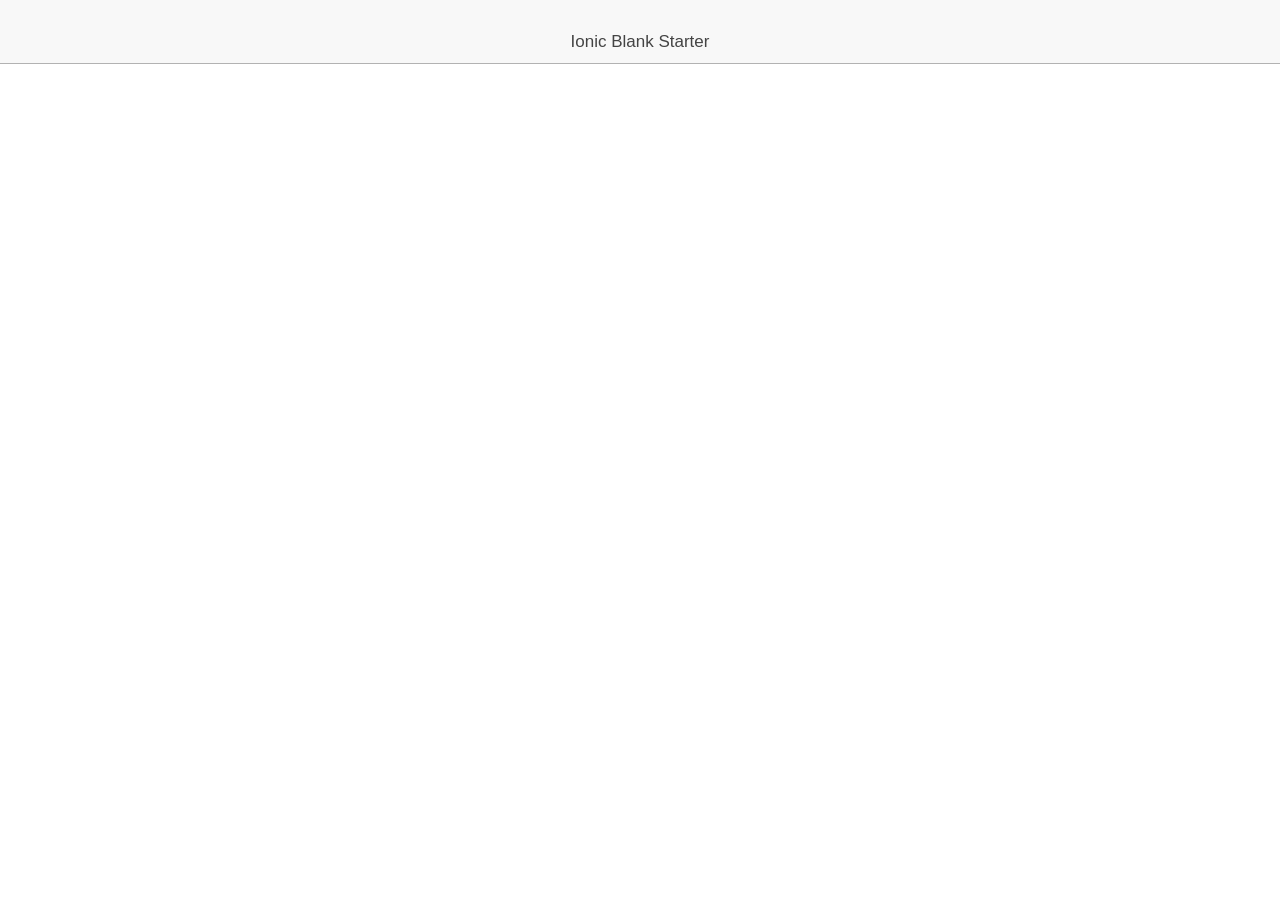
<file: Arthur_D_phonegap/www/platforms/ios/www/index.html>
<!DOCTYPE html>
<html>
  <head>
    <meta charset="utf-8">
    <meta name="viewport" content="initial-scale=1, maximum-scale=1, user-scalable=no, width=device-width">
    <title></title>

    <link rel="manifest" href="manifest.json">

    <!-- un-comment this code to enable service worker
    <script>
      if ('serviceWorker' in navigator) {
        navigator.serviceWorker.register('service-worker.js')
          .then(() => console.log('service worker installed'))
          .catch(err => console.log('Error', err));
      }
    </script>-->

    <link href="lib/ionic/css/ionic.css" rel="stylesheet">
    <link href="css/style.css" rel="stylesheet">

    <!-- IF using Sass (run gulp sass first), then uncomment below and remove the CSS includes above
    <link href="css/ionic.app.css" rel="stylesheet">
    -->

    <!-- ionic/angularjs js -->
    <script src="lib/ionic/js/ionic.bundle.js"></script>

    <!-- cordova script (this will be a 404 during development) -->
    <script src="cordova.js"></script>

    <!-- your app's js -->
    <script src="js/app.js"></script>
  </head>
  <body ng-app="starter" class="platform-ios platform-cordova platform-webview">

    <ion-pane>
      <ion-header-bar class="bar-stable">
        <h1 class="title">Ionic Blank Starter</h1>
      </ion-header-bar>
      <ion-content>
      </ion-content>
    </ion-pane>
  </body>
</html>
</file>
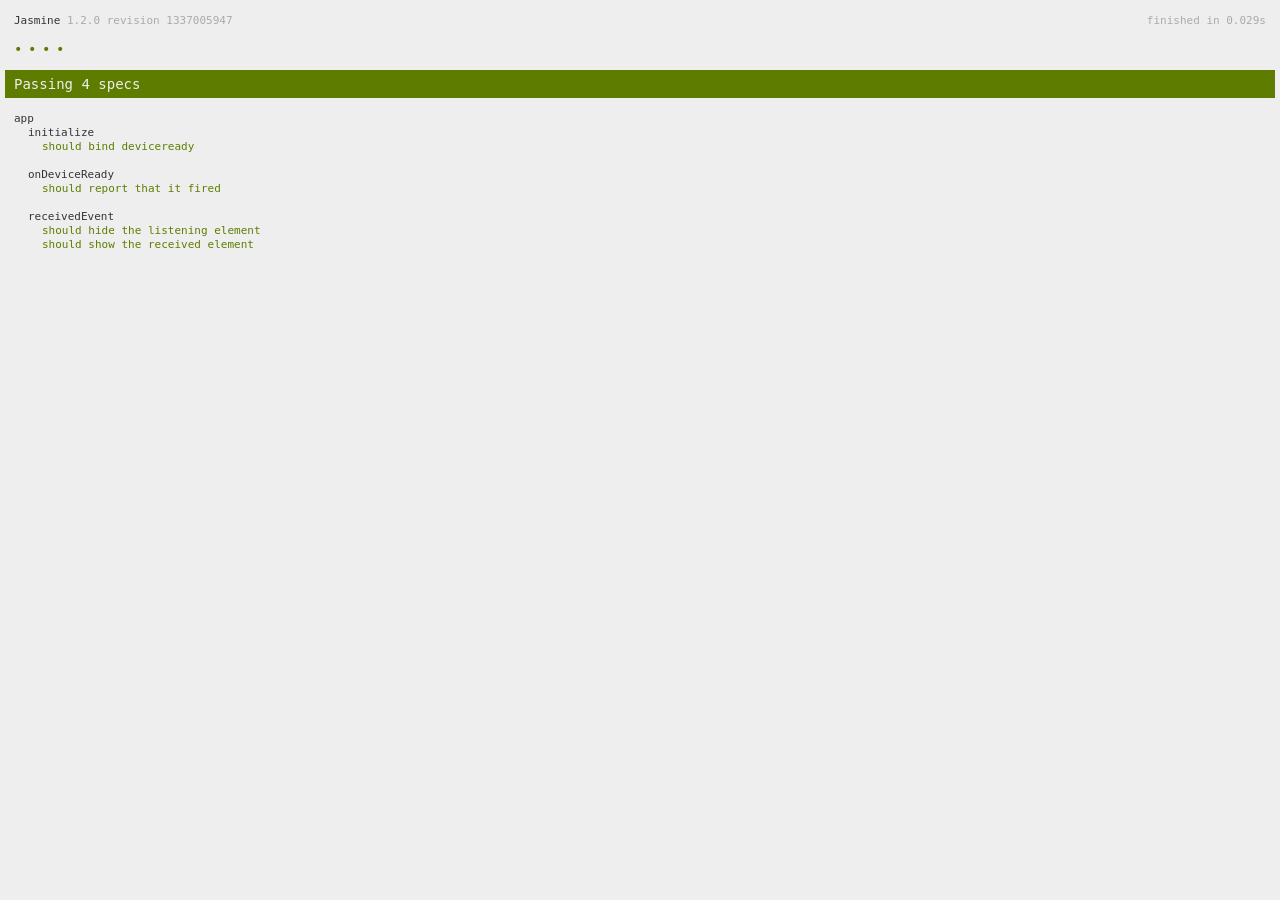
<file: Arthur_D_phonegap/www/spec.html>
<!DOCTYPE html>
<!--
    Licensed to the Apache Software Foundation (ASF) under one
    or more contributor license agreements.  See the NOTICE file
    distributed with this work for additional information
    regarding copyright ownership.  The ASF licenses this file
    to you under the Apache License, Version 2.0 (the
    "License"); you may not use this file except in compliance
    with the License.  You may obtain a copy of the License at

    http://www.apache.org/licenses/LICENSE-2.0

    Unless required by applicable law or agreed to in writing,
    software distributed under the License is distributed on an
    "AS IS" BASIS, WITHOUT WARRANTIES OR CONDITIONS OF ANY
     KIND, either express or implied.  See the License for the
    specific language governing permissions and limitations
    under the License.
-->
<html>
    <head>
        <title>Jasmine Spec Runner</title>

        <!-- jasmine source -->
        <link rel="shortcut icon" type="image/png" href="spec/lib/jasmine-1.2.0/jasmine_favicon.png">
        <link rel="stylesheet" type="text/css" href="spec/lib/jasmine-1.2.0/jasmine.css">
        <script type="text/javascript" src="spec/lib/jasmine-1.2.0/jasmine.js"></script>
        <script type="text/javascript" src="spec/lib/jasmine-1.2.0/jasmine-html.js"></script>

        <!-- include source files here... -->
        <script type="text/javascript" src="js/index.js"></script>

        <!-- include spec files here... -->
        <script type="text/javascript" src="spec/helper.js"></script>
        <script type="text/javascript" src="spec/index.js"></script>

        <script type="text/javascript">
            (function() {
                var jasmineEnv = jasmine.getEnv();
                jasmineEnv.updateInterval = 1000;

                var htmlReporter = new jasmine.HtmlReporter();

                jasmineEnv.addReporter(htmlReporter);

                jasmineEnv.specFilter = function(spec) {
                    return htmlReporter.specFilter(spec);
                };

                var currentWindowOnload = window.onload;

                window.onload = function() {
                    if (currentWindowOnload) {
                        currentWindowOnload();
                    }
                    execJasmine();
                };

                function execJasmine() {
                    jasmineEnv.execute();
                }
            })();
        </script>
    </head>
    <body>
        <div id="stage" style="display:none;"></div>
    </body>
</html>
</file>
<file: Arthur_D_phonegap/www/platforms/ios/www/lib/ionic/css/ionic.css>
@charset "UTF-8";
/*!
 * Copyright 2015 Drifty Co.
 * http://drifty.com/
 *
 * Ionic, v1.3.2
 * A powerful HTML5 mobile app framework.
 * http://ionicframework.com/
 *
 * By @maxlynch, @benjsperry, @adamdbradley <3
 *
 * Licensed under the MIT license. Please see LICENSE for more information.
 *
 */
/*!
  Ionicons, v2.0.1
  Created by Ben Sperry for the Ionic Framework, http://ionicons.com/
  https://twitter.com/benjsperry  https://twitter.com/ionicframework
  MIT License: https://github.com/driftyco/ionicons

  Android-style icons originally built by Google’s
  Material Design Icons: https://github.com/google/material-design-icons
  used under CC BY http://creativecommons.org/licenses/by/4.0/
  Modified icons to fit ionicon’s grid from original.
*/
@font-face {
  font-family: "Ionicons";
  src: url("../fonts/ionicons.eot?v=2.0.1");
  src: url("../fonts/ionicons.eot?v=2.0.1#iefix") format("embedded-opentype"), url("../fonts/ionicons.ttf?v=2.0.1") format("truetype"), url("../fonts/ionicons.woff?v=2.0.1") format("woff"), url("../fonts/ionicons.woff") format("woff"), url("../fonts/ionicons.svg?v=2.0.1#Ionicons") format("svg");
  font-weight: normal;
  font-style: normal; }

.ion, .ionicons,
.ion-alert:before,
.ion-alert-circled:before,
.ion-android-add:before,
.ion-android-add-circle:before,
.ion-android-alarm-clock:before,
.ion-android-alert:before,
.ion-android-apps:before,
.ion-android-archive:before,
.ion-android-arrow-back:before,
.ion-android-arrow-down:before,
.ion-android-arrow-dropdown:before,
.ion-android-arrow-dropdown-circle:before,
.ion-android-arrow-dropleft:before,
.ion-android-arrow-dropleft-circle:before,
.ion-android-arrow-dropright:before,
.ion-android-arrow-dropright-circle:before,
.ion-android-arrow-dropup:before,
.ion-android-arrow-dropup-circle:before,
.ion-android-arrow-forward:before,
.ion-android-arrow-up:before,
.ion-android-attach:before,
.ion-android-bar:before,
.ion-android-bicycle:before,
.ion-android-boat:before,
.ion-android-bookmark:before,
.ion-android-bulb:before,
.ion-android-bus:before,
.ion-android-calendar:before,
.ion-android-call:before,
.ion-android-camera:before,
.ion-android-cancel:before,
.ion-android-car:before,
.ion-android-cart:before,
.ion-android-chat:before,
.ion-android-checkbox:before,
.ion-android-checkbox-blank:before,
.ion-android-checkbox-outline:before,
.ion-android-checkbox-outline-blank:before,
.ion-android-checkmark-circle:before,
.ion-android-clipboard:before,
.ion-android-close:before,
.ion-android-cloud:before,
.ion-android-cloud-circle:before,
.ion-android-cloud-done:before,
.ion-android-cloud-outline:before,
.ion-android-color-palette:before,
.ion-android-compass:before,
.ion-android-contact:before,
.ion-android-contacts:before,
.ion-android-contract:before,
.ion-android-create:before,
.ion-android-delete:before,
.ion-android-desktop:before,
.ion-android-document:before,
.ion-android-done:before,
.ion-android-done-all:before,
.ion-android-download:before,
.ion-android-drafts:before,
.ion-android-exit:before,
.ion-android-expand:before,
.ion-android-favorite:before,
.ion-android-favorite-outline:before,
.ion-android-film:before,
.ion-android-folder:before,
.ion-android-folder-open:before,
.ion-android-funnel:before,
.ion-android-globe:before,
.ion-android-hand:before,
.ion-android-hangout:before,
.ion-android-happy:before,
.ion-android-home:before,
.ion-android-image:before,
.ion-android-laptop:before,
.ion-android-list:before,
.ion-android-locate:before,
.ion-android-lock:before,
.ion-android-mail:before,
.ion-android-map:before,
.ion-android-menu:before,
.ion-android-microphone:before,
.ion-android-microphone-off:before,
.ion-android-more-horizontal:before,
.ion-android-more-vertical:before,
.ion-android-navigate:before,
.ion-android-notifications:before,
.ion-android-notifications-none:before,
.ion-android-notifications-off:before,
.ion-android-open:before,
.ion-android-options:before,
.ion-android-people:before,
.ion-android-person:before,
.ion-android-person-add:before,
.ion-android-phone-landscape:before,
.ion-android-phone-portrait:before,
.ion-android-pin:before,
.ion-android-plane:before,
.ion-android-playstore:before,
.ion-android-print:before,
.ion-android-radio-button-off:before,
.ion-android-radio-button-on:before,
.ion-android-refresh:before,
.ion-android-remove:before,
.ion-android-remove-circle:before,
.ion-android-restaurant:before,
.ion-android-sad:before,
.ion-android-search:before,
.ion-android-send:before,
.ion-android-settings:before,
.ion-android-share:before,
.ion-android-share-alt:before,
.ion-android-star:before,
.ion-android-star-half:before,
.ion-android-star-outline:before,
.ion-android-stopwatch:before,
.ion-android-subway:before,
.ion-android-sunny:before,
.ion-android-sync:before,
.ion-android-textsms:before,
.ion-android-time:before,
.ion-android-train:before,
.ion-android-unlock:before,
.ion-android-upload:before,
.ion-android-volume-down:before,
.ion-android-volume-mute:before,
.ion-android-volume-off:before,
.ion-android-volume-up:before,
.ion-android-walk:before,
.ion-android-warning:before,
.ion-android-watch:before,
.ion-android-wifi:before,
.ion-aperture:before,
.ion-archive:before,
.ion-arrow-down-a:before,
.ion-arrow-down-b:before,
.ion-arrow-down-c:before,
.ion-arrow-expand:before,
.ion-arrow-graph-down-left:before,
.ion-arrow-graph-down-right:before,
.ion-arrow-graph-up-left:before,
.ion-arrow-graph-up-right:before,
.ion-arrow-left-a:before,
.ion-arrow-left-b:before,
.ion-arrow-left-c:before,
.ion-arrow-move:before,
.ion-arrow-resize:before,
.ion-arrow-return-left:before,
.ion-arrow-return-right:before,
.ion-arrow-right-a:before,
.ion-arrow-right-b:before,
.ion-arrow-right-c:before,
.ion-arrow-shrink:before,
.ion-arrow-swap:before,
.ion-arrow-up-a:before,
.ion-arrow-up-b:before,
.ion-arrow-up-c:before,
.ion-asterisk:before,
.ion-at:before,
.ion-backspace:before,
.ion-backspace-outline:before,
.ion-bag:before,
.ion-battery-charging:before,
.ion-battery-empty:before,
.ion-battery-full:before,
.ion-battery-half:before,
.ion-battery-low:before,
.ion-beaker:before,
.ion-beer:before,
.ion-bluetooth:before,
.ion-bonfire:before,
.ion-bookmark:before,
.ion-bowtie:before,
.ion-briefcase:before,
.ion-bug:before,
.ion-calculator:before,
.ion-calendar:before,
.ion-camera:before,
.ion-card:before,
.ion-cash:before,
.ion-chatbox:before,
.ion-chatbox-working:before,
.ion-chatboxes:before,
.ion-chatbubble:before,
.ion-chatbubble-working:before,
.ion-chatbubbles:before,
.ion-checkmark:before,
.ion-checkmark-circled:before,
.ion-checkmark-round:before,
.ion-chevron-down:before,
.ion-chevron-left:before,
.ion-chevron-right:before,
.ion-chevron-up:before,
.ion-clipboard:before,
.ion-clock:before,
.ion-close:before,
.ion-close-circled:before,
.ion-close-round:before,
.ion-closed-captioning:before,
.ion-cloud:before,
.ion-code:before,
.ion-code-download:before,
.ion-code-working:before,
.ion-coffee:before,
.ion-compass:before,
.ion-compose:before,
.ion-connection-bars:before,
.ion-contrast:before,
.ion-crop:before,
.ion-cube:before,
.ion-disc:before,
.ion-document:before,
.ion-document-text:before,
.ion-drag:before,
.ion-earth:before,
.ion-easel:before,
.ion-edit:before,
.ion-egg:before,
.ion-eject:before,
.ion-email:before,
.ion-email-unread:before,
.ion-erlenmeyer-flask:before,
.ion-erlenmeyer-flask-bubbles:before,
.ion-eye:before,
.ion-eye-disabled:before,
.ion-female:before,
.ion-filing:before,
.ion-film-marker:before,
.ion-fireball:before,
.ion-flag:before,
.ion-flame:before,
.ion-flash:before,
.ion-flash-off:before,
.ion-folder:before,
.ion-fork:before,
.ion-fork-repo:before,
.ion-forward:before,
.ion-funnel:before,
.ion-gear-a:before,
.ion-gear-b:before,
.ion-grid:before,
.ion-hammer:before,
.ion-happy:before,
.ion-happy-outline:before,
.ion-headphone:before,
.ion-heart:before,
.ion-heart-broken:before,
.ion-help:before,
.ion-help-buoy:before,
.ion-help-circled:before,
.ion-home:before,
.ion-icecream:before,
.ion-image:before,
.ion-images:before,
.ion-information:before,
.ion-information-circled:before,
.ion-ionic:before,
.ion-ios-alarm:before,
.ion-ios-alarm-outline:before,
.ion-ios-albums:before,
.ion-ios-albums-outline:before,
.ion-ios-americanfootball:before,
.ion-ios-americanfootball-outline:before,
.ion-ios-analytics:before,
.ion-ios-analytics-outline:before,
.ion-ios-arrow-back:before,
.ion-ios-arrow-down:before,
.ion-ios-arrow-forward:before,
.ion-ios-arrow-left:before,
.ion-ios-arrow-right:before,
.ion-ios-arrow-thin-down:before,
.ion-ios-arrow-thin-left:before,
.ion-ios-arrow-thin-right:before,
.ion-ios-arrow-thin-up:before,
.ion-ios-arrow-up:before,
.ion-ios-at:before,
.ion-ios-at-outline:before,
.ion-ios-barcode:before,
.ion-ios-barcode-outline:before,
.ion-ios-baseball:before,
.ion-ios-baseball-outline:before,
.ion-ios-basketball:before,
.ion-ios-basketball-outline:before,
.ion-ios-bell:before,
.ion-ios-bell-outline:before,
.ion-ios-body:before,
.ion-ios-body-outline:before,
.ion-ios-bolt:before,
.ion-ios-bolt-outline:before,
.ion-ios-book:before,
.ion-ios-book-outline:before,
.ion-ios-bookmarks:before,
.ion-ios-bookmarks-outline:before,
.ion-ios-box:before,
.ion-ios-box-outline:before,
.ion-ios-briefcase:before,
.ion-ios-briefcase-outline:before,
.ion-ios-browsers:before,
.ion-ios-browsers-outline:before,
.ion-ios-calculator:before,
.ion-ios-calculator-outline:before,
.ion-ios-calendar:before,
.ion-ios-calendar-outline:before,
.ion-ios-camera:before,
.ion-ios-camera-outline:before,
.ion-ios-cart:before,
.ion-ios-cart-outline:before,
.ion-ios-chatboxes:before,
.ion-ios-chatboxes-outline:before,
.ion-ios-chatbubble:before,
.ion-ios-chatbubble-outline:before,
.ion-ios-checkmark:before,
.ion-ios-checkmark-empty:before,
.ion-ios-checkmark-outline:before,
.ion-ios-circle-filled:before,
.ion-ios-circle-outline:before,
.ion-ios-clock:before,
.ion-ios-clock-outline:before,
.ion-ios-close:before,
.ion-ios-close-empty:before,
.ion-ios-close-outline:before,
.ion-ios-cloud:before,
.ion-ios-cloud-download:before,
.ion-ios-cloud-download-outline:before,
.ion-ios-cloud-outline:before,
.ion-ios-cloud-upload:before,
.ion-ios-cloud-upload-outline:before,
.ion-ios-cloudy:before,
.ion-ios-cloudy-night:before,
.ion-ios-cloudy-night-outline:before,
.ion-ios-cloudy-outline:before,
.ion-ios-cog:before,
.ion-ios-cog-outline:before,
.ion-ios-color-filter:before,
.ion-ios-color-filter-outline:before,
.ion-ios-color-wand:before,
.ion-ios-color-wand-outline:before,
.ion-ios-compose:before,
.ion-ios-compose-outline:before,
.ion-ios-contact:before,
.ion-ios-contact-outline:before,
.ion-ios-copy:before,
.ion-ios-copy-outline:before,
.ion-ios-crop:before,
.ion-ios-crop-strong:before,
.ion-ios-download:before,
.ion-ios-download-outline:before,
.ion-ios-drag:before,
.ion-ios-email:before,
.ion-ios-email-outline:before,
.ion-ios-eye:before,
.ion-ios-eye-outline:before,
.ion-ios-fastforward:before,
.ion-ios-fastforward-outline:before,
.ion-ios-filing:before,
.ion-ios-filing-outline:before,
.ion-ios-film:before,
.ion-ios-film-outline:before,
.ion-ios-flag:before,
.ion-ios-flag-outline:before,
.ion-ios-flame:before,
.ion-ios-flame-outline:before,
.ion-ios-flask:before,
.ion-ios-flask-outline:before,
.ion-ios-flower:before,
.ion-ios-flower-outline:before,
.ion-ios-folder:before,
.ion-ios-folder-outline:before,
.ion-ios-football:before,
.ion-ios-football-outline:before,
.ion-ios-game-controller-a:before,
.ion-ios-game-controller-a-outline:before,
.ion-ios-game-controller-b:before,
.ion-ios-game-controller-b-outline:before,
.ion-ios-gear:before,
.ion-ios-gear-outline:before,
.ion-ios-glasses:before,
.ion-ios-glasses-outline:before,
.ion-ios-grid-view:before,
.ion-ios-grid-view-outline:before,
.ion-ios-heart:before,
.ion-ios-heart-outline:before,
.ion-ios-help:before,
.ion-ios-help-empty:before,
.ion-ios-help-outline:before,
.ion-ios-home:before,
.ion-ios-home-outline:before,
.ion-ios-infinite:before,
.ion-ios-infinite-outline:before,
.ion-ios-information:before,
.ion-ios-information-empty:before,
.ion-ios-information-outline:before,
.ion-ios-ionic-outline:before,
.ion-ios-keypad:before,
.ion-ios-keypad-outline:before,
.ion-ios-lightbulb:before,
.ion-ios-lightbulb-outline:before,
.ion-ios-list:before,
.ion-ios-list-outline:before,
.ion-ios-location:before,
.ion-ios-location-outline:before,
.ion-ios-locked:before,
.ion-ios-locked-outline:before,
.ion-ios-loop:before,
.ion-ios-loop-strong:before,
.ion-ios-medical:before,
.ion-ios-medical-outline:before,
.ion-ios-medkit:before,
.ion-ios-medkit-outline:before,
.ion-ios-mic:before,
.ion-ios-mic-off:before,
.ion-ios-mic-outline:before,
.ion-ios-minus:before,
.ion-ios-minus-empty:before,
.ion-ios-minus-outline:before,
.ion-ios-monitor:before,
.ion-ios-monitor-outline:before,
.ion-ios-moon:before,
.ion-ios-moon-outline:before,
.ion-ios-more:before,
.ion-ios-more-outline:before,
.ion-ios-musical-note:before,
.ion-ios-musical-notes:before,
.ion-ios-navigate:before,
.ion-ios-navigate-outline:before,
.ion-ios-nutrition:before,
.ion-ios-nutrition-outline:before,
.ion-ios-paper:before,
.ion-ios-paper-outline:before,
.ion-ios-paperplane:before,
.ion-ios-paperplane-outline:before,
.ion-ios-partlysunny:before,
.ion-ios-partlysunny-outline:before,
.ion-ios-pause:before,
.ion-ios-pause-outline:before,
.ion-ios-paw:before,
.ion-ios-paw-outline:before,
.ion-ios-people:before,
.ion-ios-people-outline:before,
.ion-ios-person:before,
.ion-ios-person-outline:before,
.ion-ios-personadd:before,
.ion-ios-personadd-outline:before,
.ion-ios-photos:before,
.ion-ios-photos-outline:before,
.ion-ios-pie:before,
.ion-ios-pie-outline:before,
.ion-ios-pint:before,
.ion-ios-pint-outline:before,
.ion-ios-play:before,
.ion-ios-play-outline:before,
.ion-ios-plus:before,
.ion-ios-plus-empty:before,
.ion-ios-plus-outline:before,
.ion-ios-pricetag:before,
.ion-ios-pricetag-outline:before,
.ion-ios-pricetags:before,
.ion-ios-pricetags-outline:before,
.ion-ios-printer:before,
.ion-ios-printer-outline:before,
.ion-ios-pulse:before,
.ion-ios-pulse-strong:before,
.ion-ios-rainy:before,
.ion-ios-rainy-outline:before,
.ion-ios-recording:before,
.ion-ios-recording-outline:before,
.ion-ios-redo:before,
.ion-ios-redo-outline:before,
.ion-ios-refresh:before,
.ion-ios-refresh-empty:before,
.ion-ios-refresh-outline:before,
.ion-ios-reload:before,
.ion-ios-reverse-camera:before,
.ion-ios-reverse-camera-outline:before,
.ion-ios-rewind:before,
.ion-ios-rewind-outline:before,
.ion-ios-rose:before,
.ion-ios-rose-outline:before,
.ion-ios-search:before,
.ion-ios-search-strong:before,
.ion-ios-settings:before,
.ion-ios-settings-strong:before,
.ion-ios-shuffle:before,
.ion-ios-shuffle-strong:before,
.ion-ios-skipbackward:before,
.ion-ios-skipbackward-outline:before,
.ion-ios-skipforward:before,
.ion-ios-skipforward-outline:before,
.ion-ios-snowy:before,
.ion-ios-speedometer:before,
.ion-ios-speedometer-outline:before,
.ion-ios-star:before,
.ion-ios-star-half:before,
.ion-ios-star-outline:before,
.ion-ios-stopwatch:before,
.ion-ios-stopwatch-outline:before,
.ion-ios-sunny:before,
.ion-ios-sunny-outline:before,
.ion-ios-telephone:before,
.ion-ios-telephone-outline:before,
.ion-ios-tennisball:before,
.ion-ios-tennisball-outline:before,
.ion-ios-thunderstorm:before,
.ion-ios-thunderstorm-outline:before,
.ion-ios-time:before,
.ion-ios-time-outline:before,
.ion-ios-timer:before,
.ion-ios-timer-outline:before,
.ion-ios-toggle:before,
.ion-ios-toggle-outline:before,
.ion-ios-trash:before,
.ion-ios-trash-outline:before,
.ion-ios-undo:before,
.ion-ios-undo-outline:before,
.ion-ios-unlocked:before,
.ion-ios-unlocked-outline:before,
.ion-ios-upload:before,
.ion-ios-upload-outline:before,
.ion-ios-videocam:before,
.ion-ios-videocam-outline:before,
.ion-ios-volume-high:before,
.ion-ios-volume-low:before,
.ion-ios-wineglass:before,
.ion-ios-wineglass-outline:before,
.ion-ios-world:before,
.ion-ios-world-outline:before,
.ion-ipad:before,
.ion-iphone:before,
.ion-ipod:before,
.ion-jet:before,
.ion-key:before,
.ion-knife:before,
.ion-laptop:before,
.ion-leaf:before,
.ion-levels:before,
.ion-lightbulb:before,
.ion-link:before,
.ion-load-a:before,
.ion-load-b:before,
.ion-load-c:before,
.ion-load-d:before,
.ion-location:before,
.ion-lock-combination:before,
.ion-locked:before,
.ion-log-in:before,
.ion-log-out:before,
.ion-loop:before,
.ion-magnet:before,
.ion-male:before,
.ion-man:before,
.ion-map:before,
.ion-medkit:before,
.ion-merge:before,
.ion-mic-a:before,
.ion-mic-b:before,
.ion-mic-c:before,
.ion-minus:before,
.ion-minus-circled:before,
.ion-minus-round:before,
.ion-model-s:before,
.ion-monitor:before,
.ion-more:before,
.ion-mouse:before,
.ion-music-note:before,
.ion-navicon:before,
.ion-navicon-round:before,
.ion-navigate:before,
.ion-network:before,
.ion-no-smoking:before,
.ion-nuclear:before,
.ion-outlet:before,
.ion-paintbrush:before,
.ion-paintbucket:before,
.ion-paper-airplane:before,
.ion-paperclip:before,
.ion-pause:before,
.ion-person:before,
.ion-person-add:before,
.ion-person-stalker:before,
.ion-pie-graph:before,
.ion-pin:before,
.ion-pinpoint:before,
.ion-pizza:before,
.ion-plane:before,
.ion-planet:before,
.ion-play:before,
.ion-playstation:before,
.ion-plus:before,
.ion-plus-circled:before,
.ion-plus-round:before,
.ion-podium:before,
.ion-pound:before,
.ion-power:before,
.ion-pricetag:before,
.ion-pricetags:before,
.ion-printer:before,
.ion-pull-request:before,
.ion-qr-scanner:before,
.ion-quote:before,
.ion-radio-waves:before,
.ion-record:before,
.ion-refresh:before,
.ion-reply:before,
.ion-reply-all:before,
.ion-ribbon-a:before,
.ion-ribbon-b:before,
.ion-sad:before,
.ion-sad-outline:before,
.ion-scissors:before,
.ion-search:before,
.ion-settings:before,
.ion-share:before,
.ion-shuffle:before,
.ion-skip-backward:before,
.ion-skip-forward:before,
.ion-social-android:before,
.ion-social-android-outline:before,
.ion-social-angular:before,
.ion-social-angular-outline:before,
.ion-social-apple:before,
.ion-social-apple-outline:before,
.ion-social-bitcoin:before,
.ion-social-bitcoin-outline:before,
.ion-social-buffer:before,
.ion-social-buffer-outline:before,
.ion-social-chrome:before,
.ion-social-chrome-outline:before,
.ion-social-codepen:before,
.ion-social-codepen-outline:before,
.ion-social-css3:before,
.ion-social-css3-outline:before,
.ion-social-designernews:before,
.ion-social-designernews-outline:before,
.ion-social-dribbble:before,
.ion-social-dribbble-outline:before,
.ion-social-dropbox:before,
.ion-social-dropbox-outline:before,
.ion-social-euro:before,
.ion-social-euro-outline:before,
.ion-social-facebook:before,
.ion-social-facebook-outline:before,
.ion-social-foursquare:before,
.ion-social-foursquare-outline:before,
.ion-social-freebsd-devil:before,
.ion-social-github:before,
.ion-social-github-outline:before,
.ion-social-google:before,
.ion-social-google-outline:before,
.ion-social-googleplus:before,
.ion-social-googleplus-outline:before,
.ion-social-hackernews:before,
.ion-social-hackernews-outline:before,
.ion-social-html5:before,
.ion-social-html5-outline:before,
.ion-social-instagram:before,
.ion-social-instagram-outline:before,
.ion-social-javascript:before,
.ion-social-javascript-outline:before,
.ion-social-linkedin:before,
.ion-social-linkedin-outline:before,
.ion-social-markdown:before,
.ion-social-nodejs:before,
.ion-social-octocat:before,
.ion-social-pinterest:before,
.ion-social-pinterest-outline:before,
.ion-social-python:before,
.ion-social-reddit:before,
.ion-social-reddit-outline:before,
.ion-social-rss:before,
.ion-social-rss-outline:before,
.ion-social-sass:before,
.ion-social-skype:before,
.ion-social-skype-outline:before,
.ion-social-snapchat:before,
.ion-social-snapchat-outline:before,
.ion-social-tumblr:before,
.ion-social-tumblr-outline:before,
.ion-social-tux:before,
.ion-social-twitch:before,
.ion-social-twitch-outline:before,
.ion-social-twitter:before,
.ion-social-twitter-outline:before,
.ion-social-usd:before,
.ion-social-usd-outline:before,
.ion-social-vimeo:before,
.ion-social-vimeo-outline:before,
.ion-social-whatsapp:before,
.ion-social-whatsapp-outline:before,
.ion-social-windows:before,
.ion-social-windows-outline:before,
.ion-social-wordpress:before,
.ion-social-wordpress-outline:before,
.ion-social-yahoo:before,
.ion-social-yahoo-outline:before,
.ion-social-yen:before,
.ion-social-yen-outline:before,
.ion-social-youtube:before,
.ion-social-youtube-outline:before,
.ion-soup-can:before,
.ion-soup-can-outline:before,
.ion-speakerphone:before,
.ion-speedometer:before,
.ion-spoon:before,
.ion-star:before,
.ion-stats-bars:before,
.ion-steam:before,
.ion-stop:before,
.ion-thermometer:before,
.ion-thumbsdown:before,
.ion-thumbsup:before,
.ion-toggle:before,
.ion-toggle-filled:before,
.ion-transgender:before,
.ion-trash-a:before,
.ion-trash-b:before,
.ion-trophy:before,
.ion-tshirt:before,
.ion-tshirt-outline:before,
.ion-umbrella:before,
.ion-university:before,
.ion-unlocked:before,
.ion-upload:before,
.ion-usb:before,
.ion-videocamera:before,
.ion-volume-high:before,
.ion-volume-low:before,
.ion-volume-medium:before,
.ion-volume-mute:before,
.ion-wand:before,
.ion-waterdrop:before,
.ion-wifi:before,
.ion-wineglass:before,
.ion-woman:before,
.ion-wrench:before,
.ion-xbox:before {
  display: inline-block;
  font-family: "Ionicons";
  speak: none;
  font-style: normal;
  font-weight: normal;
  font-variant: normal;
  text-transform: none;
  text-rendering: auto;
  line-height: 1;
  -webkit-font-smoothing: antialiased;
  -moz-osx-font-smoothing: grayscale; }

.ion-alert:before {
  content: ""; }

.ion-alert-circled:before {
  content: ""; }

.ion-android-add:before {
  content: ""; }

.ion-android-add-circle:before {
  content: ""; }

.ion-android-alarm-clock:before {
  content: ""; }

.ion-android-alert:before {
  content: ""; }

.ion-android-apps:before {
  content: ""; }

.ion-android-archive:before {
  content: ""; }

.ion-android-arrow-back:before {
  content: ""; }

.ion-android-arrow-down:before {
  content: ""; }

.ion-android-arrow-dropdown:before {
  content: ""; }

.ion-android-arrow-dropdown-circle:before {
  content: ""; }

.ion-android-arrow-dropleft:before {
  content: ""; }

.ion-android-arrow-dropleft-circle:before {
  content: ""; }

.ion-android-arrow-dropright:before {
  content: ""; }

.ion-android-arrow-dropright-circle:before {
  content: ""; }

.ion-android-arrow-dropup:before {
  content: ""; }

.ion-android-arrow-dropup-circle:before {
  content: ""; }

.ion-android-arrow-forward:before {
  content: ""; }

.ion-android-arrow-up:before {
  content: ""; }

.ion-android-attach:before {
  content: ""; }

.ion-android-bar:before {
  content: ""; }

.ion-android-bicycle:before {
  content: ""; }

.ion-android-boat:before {
  content: ""; }

.ion-android-bookmark:before {
  content: ""; }

.ion-android-bulb:before {
  content: ""; }

.ion-android-bus:before {
  content: ""; }

.ion-android-calendar:before {
  content: ""; }

.ion-android-call:before {
  content: ""; }

.ion-android-camera:before {
  content: ""; }

.ion-android-cancel:before {
  content: ""; }

.ion-android-car:before {
  content: ""; }

.ion-android-cart:before {
  content: ""; }

.ion-android-chat:before {
  content: ""; }

.ion-android-checkbox:before {
  content: ""; }

.ion-android-checkbox-blank:before {
  content: ""; }

.ion-android-checkbox-outline:before {
  content: ""; }

.ion-android-checkbox-outline-blank:before {
  content: ""; }

.ion-android-checkmark-circle:before {
  content: ""; }

.ion-android-clipboard:before {
  content: ""; }

.ion-android-close:before {
  content: ""; }

.ion-android-cloud:before {
  content: ""; }

.ion-android-cloud-circle:before {
  content: ""; }

.ion-android-cloud-done:before {
  content: ""; }

.ion-android-cloud-outline:before {
  content: ""; }

.ion-android-color-palette:before {
  content: ""; }

.ion-android-compass:before {
  content: ""; }

.ion-android-contact:before {
  content: ""; }

.ion-android-contacts:before {
  content: ""; }

.ion-android-contract:before {
  content: ""; }

.ion-android-create:before {
  content: ""; }

.ion-android-delete:before {
  content: ""; }

.ion-android-desktop:before {
  content: ""; }

.ion-android-document:before {
  content: ""; }

.ion-android-done:before {
  content: ""; }

.ion-android-done-all:before {
  content: ""; }

.ion-android-download:before {
  content: ""; }

.ion-android-drafts:before {
  content: ""; }

.ion-android-exit:before {
  content: ""; }

.ion-android-expand:before {
  content: ""; }

.ion-android-favorite:before {
  content: ""; }

.ion-android-favorite-outline:before {
  content: ""; }

.ion-android-film:before {
  content: ""; }

.ion-android-folder:before {
  content: ""; }

.ion-android-folder-open:before {
  content: ""; }

.ion-android-funnel:before {
  content: ""; }

.ion-android-globe:before {
  content: ""; }

.ion-android-hand:before {
  content: ""; }

.ion-android-hangout:before {
  content: ""; }

.ion-android-happy:before {
  content: ""; }

.ion-android-home:before {
  content: ""; }

.ion-android-image:before {
  content: ""; }

.ion-android-laptop:before {
  content: ""; }

.ion-android-list:before {
  content: ""; }

.ion-android-locate:before {
  content: ""; }

.ion-android-lock:before {
  content: ""; }

.ion-android-mail:before {
  content: ""; }

.ion-android-map:before {
  content: ""; }

.ion-android-menu:before {
  content: ""; }

.ion-android-microphone:before {
  content: ""; }

.ion-android-microphone-off:before {
  content: ""; }

.ion-android-more-horizontal:before {
  content: ""; }

.ion-android-more-vertical:before {
  content: ""; }

.ion-android-navigate:before {
  content: ""; }

.ion-android-notifications:before {
  content: ""; }

.ion-android-notifications-none:before {
  content: ""; }

.ion-android-notifications-off:before {
  content: ""; }

.ion-android-open:before {
  content: ""; }

.ion-android-options:before {
  content: ""; }

.ion-android-people:before {
  content: ""; }

.ion-android-person:before {
  content: ""; }

.ion-android-person-add:before {
  content: ""; }

.ion-android-phone-landscape:before {
  content: ""; }

.ion-android-phone-portrait:before {
  content: ""; }

.ion-android-pin:before {
  content: ""; }

.ion-android-plane:before {
  content: ""; }

.ion-android-playstore:before {
  content: ""; }

.ion-android-print:before {
  content: ""; }

.ion-android-radio-button-off:before {
  content: ""; }

.ion-android-radio-button-on:before {
  content: ""; }

.ion-android-refresh:before {
  content: ""; }

.ion-android-remove:before {
  content: ""; }

.ion-android-remove-circle:before {
  content: ""; }

.ion-android-restaurant:before {
  content: ""; }

.ion-android-sad:before {
  content: ""; }

.ion-android-search:before {
  content: ""; }

.ion-android-send:before {
  content: ""; }

.ion-android-settings:before {
  content: ""; }

.ion-android-share:before {
  content: ""; }

.ion-android-share-alt:before {
  content: ""; }

.ion-android-star:before {
  content: ""; }

.ion-android-star-half:before {
  content: ""; }

.ion-android-star-outline:before {
  content: ""; }

.ion-android-stopwatch:before {
  content: ""; }

.ion-android-subway:before {
  content: ""; }

.ion-android-sunny:before {
  content: ""; }

.ion-android-sync:before {
  content: ""; }

.ion-android-textsms:before {
  content: ""; }

.ion-android-time:before {
  content: ""; }

.ion-android-train:before {
  content: ""; }

.ion-android-unlock:before {
  content: ""; }

.ion-android-upload:before {
  content: ""; }

.ion-android-volume-down:before {
  content: ""; }

.ion-android-volume-mute:before {
  content: ""; }

.ion-android-volume-off:before {
  content: ""; }

.ion-android-volume-up:before {
  content: ""; }

.ion-android-walk:before {
  content: ""; }

.ion-android-warning:before {
  content: ""; }

.ion-android-watch:before {
  content: ""; }

.ion-android-wifi:before {
  content: ""; }

.ion-aperture:before {
  content: ""; }

.ion-archive:before {
  content: ""; }

.ion-arrow-down-a:before {
  content: ""; }

.ion-arrow-down-b:before {
  content: ""; }

.ion-arrow-down-c:before {
  content: ""; }

.ion-arrow-expand:before {
  content: ""; }

.ion-arrow-graph-down-left:before {
  content: ""; }

.ion-arrow-graph-down-right:before {
  content: ""; }

.ion-arrow-graph-up-left:before {
  content: ""; }

.ion-arrow-graph-up-right:before {
  content: ""; }

.ion-arrow-left-a:before {
  content: ""; }

.ion-arrow-left-b:before {
  content: ""; }

.ion-arrow-left-c:before {
  content: ""; }

.ion-arrow-move:before {
  content: ""; }

.ion-arrow-resize:before {
  content: ""; }

.ion-arrow-return-left:before {
  content: ""; }

.ion-arrow-return-right:before {
  content: ""; }

.ion-arrow-right-a:before {
  content: ""; }

.ion-arrow-right-b:before {
  content: ""; }

.ion-arrow-right-c:before {
  content: ""; }

.ion-arrow-shrink:before {
  content: ""; }

.ion-arrow-swap:before {
  content: ""; }

.ion-arrow-up-a:before {
  content: ""; }

.ion-arrow-up-b:before {
  content: ""; }

.ion-arrow-up-c:before {
  content: ""; }

.ion-asterisk:before {
  content: ""; }

.ion-at:before {
  content: ""; }

.ion-backspace:before {
  content: ""; }

.ion-backspace-outline:before {
  content: ""; }

.ion-bag:before {
  content: ""; }

.ion-battery-charging:before {
  content: ""; }

.ion-battery-empty:before {
  content: ""; }

.ion-battery-full:before {
  content: ""; }

.ion-battery-half:before {
  content: ""; }

.ion-battery-low:before {
  content: ""; }

.ion-beaker:before {
  content: ""; }

.ion-beer:before {
  content: ""; }

.ion-bluetooth:before {
  content: ""; }

.ion-bonfire:before {
  content: ""; }

.ion-bookmark:before {
  content: ""; }

.ion-bowtie:before {
  content: ""; }

.ion-briefcase:before {
  content: ""; }

.ion-bug:before {
  content: ""; }

.ion-calculator:before {
  content: ""; }

.ion-calendar:before {
  content: ""; }

.ion-camera:before {
  content: ""; }

.ion-card:before {
  content: ""; }

.ion-cash:before {
  content: ""; }

.ion-chatbox:before {
  content: ""; }

.ion-chatbox-working:before {
  content: ""; }

.ion-chatboxes:before {
  content: ""; }

.ion-chatbubble:before {
  content: ""; }

.ion-chatbubble-working:before {
  content: ""; }

.ion-chatbubbles:before {
  content: ""; }

.ion-checkmark:before {
  content: ""; }

.ion-checkmark-circled:before {
  content: ""; }

.ion-checkmark-round:before {
  content: ""; }

.ion-chevron-down:before {
  content: ""; }

.ion-chevron-left:before {
  content: ""; }

.ion-chevron-right:before {
  content: ""; }

.ion-chevron-up:before {
  content: ""; }

.ion-clipboard:before {
  content: ""; }

.ion-clock:before {
  content: ""; }

.ion-close:before {
  content: ""; }

.ion-close-circled:before {
  content: ""; }

.ion-close-round:before {
  content: ""; }

.ion-closed-captioning:before {
  content: ""; }

.ion-cloud:before {
  content: ""; }

.ion-code:before {
  content: ""; }

.ion-code-download:before {
  content: ""; }

.ion-code-working:before {
  content: ""; }

.ion-coffee:before {
  content: ""; }

.ion-compass:before {
  content: ""; }

.ion-compose:before {
  content: ""; }

.ion-connection-bars:before {
  content: ""; }

.ion-contrast:before {
  content: ""; }

.ion-crop:before {
  content: ""; }

.ion-cube:before {
  content: ""; }

.ion-disc:before {
  content: ""; }

.ion-document:before {
  content: ""; }

.ion-document-text:before {
  content: ""; }

.ion-drag:before {
  content: ""; }

.ion-earth:before {
  content: ""; }

.ion-easel:before {
  content: ""; }

.ion-edit:before {
  content: ""; }

.ion-egg:before {
  content: ""; }

.ion-eject:before {
  content: ""; }

.ion-email:before {
  content: ""; }

.ion-email-unread:before {
  content: ""; }

.ion-erlenmeyer-flask:before {
  content: ""; }

.ion-erlenmeyer-flask-bubbles:before {
  content: ""; }

.ion-eye:before {
  content: ""; }

.ion-eye-disabled:before {
  content: ""; }

.ion-female:before {
  content: ""; }

.ion-filing:before {
  content: ""; }

.ion-film-marker:before {
  content: ""; }

.ion-fireball:before {
  content: ""; }

.ion-flag:before {
  content: ""; }

.ion-flame:before {
  content: ""; }

.ion-flash:before {
  content: ""; }

.ion-flash-off:before {
  content: ""; }

.ion-folder:before {
  content: ""; }

.ion-fork:before {
  content: ""; }

.ion-fork-repo:before {
  content: ""; }

.ion-forward:before {
  content: ""; }

.ion-funnel:before {
  content: ""; }

.ion-gear-a:before {
  content: ""; }

.ion-gear-b:before {
  content: ""; }

.ion-grid:before {
  content: ""; }

.ion-hammer:before {
  content: ""; }

.ion-happy:before {
  content: ""; }

.ion-happy-outline:before {
  content: ""; }

.ion-headphone:before {
  content: ""; }

.ion-heart:before {
  content: ""; }

.ion-heart-broken:before {
  content: ""; }

.ion-help:before {
  content: ""; }

.ion-help-buoy:before {
  content: ""; }

.ion-help-circled:before {
  content: ""; }

.ion-home:before {
  content: ""; }

.ion-icecream:before {
  content: ""; }

.ion-image:before {
  content: ""; }

.ion-images:before {
  content: ""; }

.ion-information:before {
  content: ""; }

.ion-information-circled:before {
  content: ""; }

.ion-ionic:before {
  content: ""; }

.ion-ios-alarm:before {
  content: ""; }

.ion-ios-alarm-outline:before {
  content: ""; }

.ion-ios-albums:before {
  content: ""; }

.ion-ios-albums-outline:before {
  content: ""; }

.ion-ios-americanfootball:before {
  content: ""; }

.ion-ios-americanfootball-outline:before {
  content: ""; }

.ion-ios-analytics:before {
  content: ""; }

.ion-ios-analytics-outline:before {
  content: ""; }

.ion-ios-arrow-back:before {
  content: ""; }

.ion-ios-arrow-down:before {
  content: ""; }

.ion-ios-arrow-forward:before {
  content: ""; }

.ion-ios-arrow-left:before {
  content: ""; }

.ion-ios-arrow-right:before {
  content: ""; }

.ion-ios-arrow-thin-down:before {
  content: ""; }

.ion-ios-arrow-thin-left:before {
  content: ""; }

.ion-ios-arrow-thin-right:before {
  content: ""; }

.ion-ios-arrow-thin-up:before {
  content: ""; }

.ion-ios-arrow-up:before {
  content: ""; }

.ion-ios-at:before {
  content: ""; }

.ion-ios-at-outline:before {
  content: ""; }

.ion-ios-barcode:before {
  content: ""; }

.ion-ios-barcode-outline:before {
  content: ""; }

.ion-ios-baseball:before {
  content: ""; }

.ion-ios-baseball-outline:before {
  content: ""; }

.ion-ios-basketball:before {
  content: ""; }

.ion-ios-basketball-outline:before {
  content: ""; }

.ion-ios-bell:before {
  content: ""; }

.ion-ios-bell-outline:before {
  content: ""; }

.ion-ios-body:before {
  content: ""; }

.ion-ios-body-outline:before {
  content: ""; }

.ion-ios-bolt:before {
  content: ""; }

.ion-ios-bolt-outline:before {
  content: ""; }

.ion-ios-book:before {
  content: ""; }

.ion-ios-book-outline:before {
  content: ""; }

.ion-ios-bookmarks:before {
  content: ""; }

.ion-ios-bookmarks-outline:before {
  content: ""; }

.ion-ios-box:before {
  content: ""; }

.ion-ios-box-outline:before {
  content: ""; }

.ion-ios-briefcase:before {
  content: ""; }

.ion-ios-briefcase-outline:before {
  content: ""; }

.ion-ios-browsers:before {
  content: ""; }

.ion-ios-browsers-outline:before {
  content: ""; }

.ion-ios-calculator:before {
  content: ""; }

.ion-ios-calculator-outline:before {
  content: ""; }

.ion-ios-calendar:before {
  content: ""; }

.ion-ios-calendar-outline:before {
  content: ""; }

.ion-ios-camera:before {
  content: ""; }

.ion-ios-camera-outline:before {
  content: ""; }

.ion-ios-cart:before {
  content: ""; }

.ion-ios-cart-outline:before {
  content: ""; }

.ion-ios-chatboxes:before {
  content: ""; }

.ion-ios-chatboxes-outline:before {
  content: ""; }

.ion-ios-chatbubble:before {
  content: ""; }

.ion-ios-chatbubble-outline:before {
  content: ""; }

.ion-ios-checkmark:before {
  content: ""; }

.ion-ios-checkmark-empty:before {
  content: ""; }

.ion-ios-checkmark-outline:before {
  content: ""; }

.ion-ios-circle-filled:before {
  content: ""; }

.ion-ios-circle-outline:before {
  content: ""; }

.ion-ios-clock:before {
  content: ""; }

.ion-ios-clock-outline:before {
  content: ""; }

.ion-ios-close:before {
  content: ""; }

.ion-ios-close-empty:before {
  content: ""; }

.ion-ios-close-outline:before {
  content: ""; }

.ion-ios-cloud:before {
  content: ""; }

.ion-ios-cloud-download:before {
  content: ""; }

.ion-ios-cloud-download-outline:before {
  content: ""; }

.ion-ios-cloud-outline:before {
  content: ""; }

.ion-ios-cloud-upload:before {
  content: ""; }

.ion-ios-cloud-upload-outline:before {
  content: ""; }

.ion-ios-cloudy:before {
  content: ""; }

.ion-ios-cloudy-night:before {
  content: ""; }

.ion-ios-cloudy-night-outline:before {
  content: ""; }

.ion-ios-cloudy-outline:before {
  content: ""; }

.ion-ios-cog:before {
  content: ""; }

.ion-ios-cog-outline:before {
  content: ""; }

.ion-ios-color-filter:before {
  content: ""; }

.ion-ios-color-filter-outline:before {
  content: ""; }

.ion-ios-color-wand:before {
  content: ""; }

.ion-ios-color-wand-outline:before {
  content: ""; }

.ion-ios-compose:before {
  content: ""; }

.ion-ios-compose-outline:before {
  content: ""; }

.ion-ios-contact:before {
  content: ""; }

.ion-ios-contact-outline:before {
  content: ""; }

.ion-ios-copy:before {
  content: ""; }

.ion-ios-copy-outline:before {
  content: ""; }

.ion-ios-crop:before {
  content: ""; }

.ion-ios-crop-strong:before {
  content: ""; }

.ion-ios-download:before {
  content: ""; }

.ion-ios-download-outline:before {
  content: ""; }

.ion-ios-drag:before {
  content: ""; }

.ion-ios-email:before {
  content: ""; }

.ion-ios-email-outline:before {
  content: ""; }

.ion-ios-eye:before {
  content: ""; }

.ion-ios-eye-outline:before {
  content: ""; }

.ion-ios-fastforward:before {
  content: ""; }

.ion-ios-fastforward-outline:before {
  content: ""; }

.ion-ios-filing:before {
  content: ""; }

.ion-ios-filing-outline:before {
  content: ""; }

.ion-ios-film:before {
  content: ""; }

.ion-ios-film-outline:before {
  content: ""; }

.ion-ios-flag:before {
  content: ""; }

.ion-ios-flag-outline:before {
  content: ""; }

.ion-ios-flame:before {
  content: ""; }

.ion-ios-flame-outline:before {
  content: ""; }

.ion-ios-flask:before {
  content: ""; }

.ion-ios-flask-outline:before {
  content: ""; }

.ion-ios-flower:before {
  content: ""; }

.ion-ios-flower-outline:before {
  content: ""; }

.ion-ios-folder:before {
  content: ""; }

.ion-ios-folder-outline:before {
  content: ""; }

.ion-ios-football:before {
  content: ""; }

.ion-ios-football-outline:before {
  content: ""; }

.ion-ios-game-controller-a:before {
  content: ""; }

.ion-ios-game-controller-a-outline:before {
  content: ""; }

.ion-ios-game-controller-b:before {
  content: ""; }

.ion-ios-game-controller-b-outline:before {
  content: ""; }

.ion-ios-gear:before {
  content: ""; }

.ion-ios-gear-outline:before {
  content: ""; }

.ion-ios-glasses:before {
  content: ""; }

.ion-ios-glasses-outline:before {
  content: ""; }

.ion-ios-grid-view:before {
  content: ""; }

.ion-ios-grid-view-outline:before {
  content: ""; }

.ion-ios-heart:before {
  content: ""; }

.ion-ios-heart-outline:before {
  content: ""; }

.ion-ios-help:before {
  content: ""; }

.ion-ios-help-empty:before {
  content: ""; }

.ion-ios-help-outline:before {
  content: ""; }

.ion-ios-home:before {
  content: ""; }

.ion-ios-home-outline:before {
  content: ""; }

.ion-ios-infinite:before {
  content: ""; }

.ion-ios-infinite-outline:before {
  content: ""; }

.ion-ios-information:before {
  content: ""; }

.ion-ios-information-empty:before {
  content: ""; }

.ion-ios-information-outline:before {
  content: ""; }

.ion-ios-ionic-outline:before {
  content: ""; }

.ion-ios-keypad:before {
  content: ""; }

.ion-ios-keypad-outline:before {
  content: ""; }

.ion-ios-lightbulb:before {
  content: ""; }

.ion-ios-lightbulb-outline:before {
  content: ""; }

.ion-ios-list:before {
  content: ""; }

.ion-ios-list-outline:before {
  content: ""; }

.ion-ios-location:before {
  content: ""; }

.ion-ios-location-outline:before {
  content: ""; }

.ion-ios-locked:before {
  content: ""; }

.ion-ios-locked-outline:before {
  content: ""; }

.ion-ios-loop:before {
  content: ""; }

.ion-ios-loop-strong:before {
  content: ""; }

.ion-ios-medical:before {
  content: ""; }

.ion-ios-medical-outline:before {
  content: ""; }

.ion-ios-medkit:before {
  content: ""; }

.ion-ios-medkit-outline:before {
  content: ""; }

.ion-ios-mic:before {
  content: ""; }

.ion-ios-mic-off:before {
  content: ""; }

.ion-ios-mic-outline:before {
  content: ""; }

.ion-ios-minus:before {
  content: ""; }

.ion-ios-minus-empty:before {
  content: ""; }

.ion-ios-minus-outline:before {
  content: ""; }

.ion-ios-monitor:before {
  content: ""; }

.ion-ios-monitor-outline:before {
  content: ""; }

.ion-ios-moon:before {
  content: ""; }

.ion-ios-moon-outline:before {
  content: ""; }

.ion-ios-more:before {
  content: ""; }

.ion-ios-more-outline:before {
  content: ""; }

.ion-ios-musical-note:before {
  content: ""; }

.ion-ios-musical-notes:before {
  content: ""; }

.ion-ios-navigate:before {
  content: ""; }

.ion-ios-navigate-outline:before {
  content: ""; }

.ion-ios-nutrition:before {
  content: ""; }

.ion-ios-nutrition-outline:before {
  content: ""; }

.ion-ios-paper:before {
  content: ""; }

.ion-ios-paper-outline:before {
  content: ""; }

.ion-ios-paperplane:before {
  content: ""; }

.ion-ios-paperplane-outline:before {
  content: ""; }

.ion-ios-partlysunny:before {
  content: ""; }

.ion-ios-partlysunny-outline:before {
  content: ""; }

.ion-ios-pause:before {
  content: ""; }

.ion-ios-pause-outline:before {
  content: ""; }

.ion-ios-paw:before {
  content: ""; }

.ion-ios-paw-outline:before {
  content: ""; }

.ion-ios-people:before {
  content: ""; }

.ion-ios-people-outline:before {
  content: ""; }

.ion-ios-person:before {
  content: ""; }

.ion-ios-person-outline:before {
  content: ""; }

.ion-ios-personadd:before {
  content: ""; }

.ion-ios-personadd-outline:before {
  content: ""; }

.ion-ios-photos:before {
  content: ""; }

.ion-ios-photos-outline:before {
  content: ""; }

.ion-ios-pie:before {
  content: ""; }

.ion-ios-pie-outline:before {
  content: ""; }

.ion-ios-pint:before {
  content: ""; }

.ion-ios-pint-outline:before {
  content: ""; }

.ion-ios-play:before {
  content: ""; }

.ion-ios-play-outline:before {
  content: ""; }

.ion-ios-plus:before {
  content: ""; }

.ion-ios-plus-empty:before {
  content: ""; }

.ion-ios-plus-outline:before {
  content: ""; }

.ion-ios-pricetag:before {
  content: ""; }

.ion-ios-pricetag-outline:before {
  content: ""; }

.ion-ios-pricetags:before {
  content: ""; }

.ion-ios-pricetags-outline:before {
  content: ""; }

.ion-ios-printer:before {
  content: ""; }

.ion-ios-printer-outline:before {
  content: ""; }

.ion-ios-pulse:before {
  content: ""; }

.ion-ios-pulse-strong:before {
  content: ""; }

.ion-ios-rainy:before {
  content: ""; }

.ion-ios-rainy-outline:before {
  content: ""; }

.ion-ios-recording:before {
  content: ""; }

.ion-ios-recording-outline:before {
  content: ""; }

.ion-ios-redo:before {
  content: ""; }

.ion-ios-redo-outline:before {
  content: ""; }

.ion-ios-refresh:before {
  content: ""; }

.ion-ios-refresh-empty:before {
  content: ""; }

.ion-ios-refresh-outline:before {
  content: ""; }

.ion-ios-reload:before {
  content: ""; }

.ion-ios-reverse-camera:before {
  content: ""; }

.ion-ios-reverse-camera-outline:before {
  content: ""; }

.ion-ios-rewind:before {
  content: ""; }

.ion-ios-rewind-outline:before {
  content: ""; }

.ion-ios-rose:before {
  content: ""; }

.ion-ios-rose-outline:before {
  content: ""; }

.ion-ios-search:before {
  content: ""; }

.ion-ios-search-strong:before {
  content: ""; }

.ion-ios-settings:before {
  content: ""; }

.ion-ios-settings-strong:before {
  content: ""; }

.ion-ios-shuffle:before {
  content: ""; }

.ion-ios-shuffle-strong:before {
  content: ""; }

.ion-ios-skipbackward:before {
  content: ""; }

.ion-ios-skipbackward-outline:before {
  content: ""; }

.ion-ios-skipforward:before {
  content: ""; }

.ion-ios-skipforward-outline:before {
  content: ""; }

.ion-ios-snowy:before {
  content: ""; }

.ion-ios-speedometer:before {
  content: ""; }

.ion-ios-speedometer-outline:before {
  content: ""; }

.ion-ios-star:before {
  content: ""; }

.ion-ios-star-half:before {
  content: ""; }

.ion-ios-star-outline:before {
  content: ""; }

.ion-ios-stopwatch:before {
  content: ""; }

.ion-ios-stopwatch-outline:before {
  content: ""; }

.ion-ios-sunny:before {
  content: ""; }

.ion-ios-sunny-outline:before {
  content: ""; }

.ion-ios-telephone:before {
  content: ""; }

.ion-ios-telephone-outline:before {
  content: ""; }

.ion-ios-tennisball:before {
  content: ""; }

.ion-ios-tennisball-outline:before {
  content: ""; }

.ion-ios-thunderstorm:before {
  content: ""; }

.ion-ios-thunderstorm-outline:before {
  content: ""; }

.ion-ios-time:before {
  content: ""; }

.ion-ios-time-outline:before {
  content: ""; }

.ion-ios-timer:before {
  content: ""; }

.ion-ios-timer-outline:before {
  content: ""; }

.ion-ios-toggle:before {
  content: ""; }

.ion-ios-toggle-outline:before {
  content: ""; }

.ion-ios-trash:before {
  content: ""; }

.ion-ios-trash-outline:before {
  content: ""; }

.ion-ios-undo:before {
  content: ""; }

.ion-ios-undo-outline:before {
  content: ""; }

.ion-ios-unlocked:before {
  content: ""; }

.ion-ios-unlocked-outline:before {
  content: ""; }

.ion-ios-upload:before {
  content: ""; }

.ion-ios-upload-outline:before {
  content: ""; }

.ion-ios-videocam:before {
  content: ""; }

.ion-ios-videocam-outline:before {
  content: ""; }

.ion-ios-volume-high:before {
  content: ""; }

.ion-ios-volume-low:before {
  content: ""; }

.ion-ios-wineglass:before {
  content: ""; }

.ion-ios-wineglass-outline:before {
  content: ""; }

.ion-ios-world:before {
  content: ""; }

.ion-ios-world-outline:before {
  content: ""; }

.ion-ipad:before {
  content: ""; }

.ion-iphone:before {
  content: ""; }

.ion-ipod:before {
  content: ""; }

.ion-jet:before {
  content: ""; }

.ion-key:before {
  content: ""; }

.ion-knife:before {
  content: ""; }

.ion-laptop:before {
  content: ""; }

.ion-leaf:before {
  content: ""; }

.ion-levels:before {
  content: ""; }

.ion-lightbulb:before {
  content: ""; }

.ion-link:before {
  content: ""; }

.ion-load-a:before {
  content: ""; }

.ion-load-b:before {
  content: ""; }

.ion-load-c:before {
  content: ""; }

.ion-load-d:before {
  content: ""; }

.ion-location:before {
  content: ""; }

.ion-lock-combination:before {
  content: ""; }

.ion-locked:before {
  content: ""; }

.ion-log-in:before {
  content: ""; }

.ion-log-out:before {
  content: ""; }

.ion-loop:before {
  content: ""; }

.ion-magnet:before {
  content: ""; }

.ion-male:before {
  content: ""; }

.ion-man:before {
  content: ""; }

.ion-map:before {
  content: ""; }

.ion-medkit:before {
  content: ""; }

.ion-merge:before {
  content: ""; }

.ion-mic-a:before {
  content: ""; }

.ion-mic-b:before {
  content: ""; }

.ion-mic-c:before {
  content: ""; }

.ion-minus:before {
  content: ""; }

.ion-minus-circled:before {
  content: ""; }

.ion-minus-round:before {
  content: ""; }

.ion-model-s:before {
  content: ""; }

.ion-monitor:before {
  content: ""; }

.ion-more:before {
  content: ""; }

.ion-mouse:before {
  content: ""; }

.ion-music-note:before {
  content: ""; }

.ion-navicon:before {
  content: ""; }

.ion-navicon-round:before {
  content: ""; }

.ion-navigate:before {
  content: ""; }

.ion-network:before {
  content: ""; }

.ion-no-smoking:before {
  content: ""; }

.ion-nuclear:before {
  content: ""; }

.ion-outlet:before {
  content: ""; }

.ion-paintbrush:before {
  content: ""; }

.ion-paintbucket:before {
  content: ""; }

.ion-paper-airplane:before {
  content: ""; }

.ion-paperclip:before {
  content: ""; }

.ion-pause:before {
  content: ""; }

.ion-person:before {
  content: ""; }

.ion-person-add:before {
  content: ""; }

.ion-person-stalker:before {
  content: ""; }

.ion-pie-graph:before {
  content: ""; }

.ion-pin:before {
  content: ""; }

.ion-pinpoint:before {
  content: ""; }

.ion-pizza:before {
  content: ""; }

.ion-plane:before {
  content: ""; }

.ion-planet:before {
  content: ""; }

.ion-play:before {
  content: ""; }

.ion-playstation:before {
  content: ""; }

.ion-plus:before {
  content: ""; }

.ion-plus-circled:before {
  content: ""; }

.ion-plus-round:before {
  content: ""; }

.ion-podium:before {
  content: ""; }

.ion-pound:before {
  content: ""; }

.ion-power:before {
  content: ""; }

.ion-pricetag:before {
  content: ""; }

.ion-pricetags:before {
  content: ""; }

.ion-printer:before {
  content: ""; }

.ion-pull-request:before {
  content: ""; }

.ion-qr-scanner:before {
  content: ""; }

.ion-quote:before {
  content: ""; }

.ion-radio-waves:before {
  content: ""; }

.ion-record:before {
  content: ""; }

.ion-refresh:before {
  content: ""; }

.ion-reply:before {
  content: ""; }

.ion-reply-all:before {
  content: ""; }

.ion-ribbon-a:before {
  content: ""; }

.ion-ribbon-b:before {
  content: ""; }

.ion-sad:before {
  content: ""; }

.ion-sad-outline:before {
  content: ""; }

.ion-scissors:before {
  content: ""; }

.ion-search:before {
  content: ""; }

.ion-settings:before {
  content: ""; }

.ion-share:before {
  content: ""; }

.ion-shuffle:before {
  content: ""; }

.ion-skip-backward:before {
  content: ""; }

.ion-skip-forward:before {
  content: ""; }

.ion-social-android:before {
  content: ""; }

.ion-social-android-outline:before {
  content: ""; }

.ion-social-angular:before {
  content: ""; }

.ion-social-angular-outline:before {
  content: ""; }

.ion-social-apple:before {
  content: ""; }

.ion-social-apple-outline:before {
  content: ""; }

.ion-social-bitcoin:before {
  content: ""; }

.ion-social-bitcoin-outline:before {
  content: ""; }

.ion-social-buffer:before {
  content: ""; }

.ion-social-buffer-outline:before {
  content: ""; }

.ion-social-chrome:before {
  content: ""; }

.ion-social-chrome-outline:before {
  content: ""; }

.ion-social-codepen:before {
  content: ""; }

.ion-social-codepen-outline:before {
  content: ""; }

.ion-social-css3:before {
  content: ""; }

.ion-social-css3-outline:before {
  content: ""; }

.ion-social-designernews:before {
  content: ""; }

.ion-social-designernews-outline:before {
  content: ""; }

.ion-social-dribbble:before {
  content: ""; }

.ion-social-dribbble-outline:before {
  content: ""; }

.ion-social-dropbox:before {
  content: ""; }

.ion-social-dropbox-outline:before {
  content: ""; }

.ion-social-euro:before {
  content: ""; }

.ion-social-euro-outline:before {
  content: ""; }

.ion-social-facebook:before {
  content: ""; }

.ion-social-facebook-outline:before {
  content: ""; }

.ion-social-foursquare:before {
  content: ""; }

.ion-social-foursquare-outline:before {
  content: ""; }

.ion-social-freebsd-devil:before {
  content: ""; }

.ion-social-github:before {
  content: ""; }

.ion-social-github-outline:before {
  content: ""; }

.ion-social-google:before {
  content: ""; }

.ion-social-google-outline:before {
  content: ""; }

.ion-social-googleplus:before {
  content: ""; }

.ion-social-googleplus-outline:before {
  content: ""; }

.ion-social-hackernews:before {
  content: ""; }

.ion-social-hackernews-outline:before {
  content: ""; }

.ion-social-html5:before {
  content: ""; }

.ion-social-html5-outline:before {
  content: ""; }

.ion-social-instagram:before {
  content: ""; }

.ion-social-instagram-outline:before {
  content: ""; }

.ion-social-javascript:before {
  content: ""; }

.ion-social-javascript-outline:before {
  content: ""; }

.ion-social-linkedin:before {
  content: ""; }

.ion-social-linkedin-outline:before {
  content: ""; }

.ion-social-markdown:before {
  content: ""; }

.ion-social-nodejs:before {
  content: ""; }

.ion-social-octocat:before {
  content: ""; }

.ion-social-pinterest:before {
  content: ""; }

.ion-social-pinterest-outline:before {
  content: ""; }

.ion-social-python:before {
  content: ""; }

.ion-social-reddit:before {
  content: ""; }

.ion-social-reddit-outline:before {
  content: ""; }

.ion-social-rss:before {
  content: ""; }

.ion-social-rss-outline:before {
  content: ""; }

.ion-social-sass:before {
  content: ""; }

.ion-social-skype:before {
  content: ""; }

.ion-social-skype-outline:before {
  content: ""; }

.ion-social-snapchat:before {
  content: ""; }

.ion-social-snapchat-outline:before {
  content: ""; }

.ion-social-tumblr:before {
  content: ""; }

.ion-social-tumblr-outline:before {
  content: ""; }

.ion-social-tux:before {
  content: ""; }

.ion-social-twitch:before {
  content: ""; }

.ion-social-twitch-outline:before {
  content: ""; }

.ion-social-twitter:before {
  content: ""; }

.ion-social-twitter-outline:before {
  content: ""; }

.ion-social-usd:before {
  content: ""; }

.ion-social-usd-outline:before {
  content: ""; }

.ion-social-vimeo:before {
  content: ""; }

.ion-social-vimeo-outline:before {
  content: ""; }

.ion-social-whatsapp:before {
  content: ""; }

.ion-social-whatsapp-outline:before {
  content: ""; }

.ion-social-windows:before {
  content: ""; }

.ion-social-windows-outline:before {
  content: ""; }

.ion-social-wordpress:before {
  content: ""; }

.ion-social-wordpress-outline:before {
  content: ""; }

.ion-social-yahoo:before {
  content: ""; }

.ion-social-yahoo-outline:before {
  content: ""; }

.ion-social-yen:before {
  content: ""; }

.ion-social-yen-outline:before {
  content: ""; }

.ion-social-youtube:before {
  content: ""; }

.ion-social-youtube-outline:before {
  content: ""; }

.ion-soup-can:before {
  content: ""; }

.ion-soup-can-outline:before {
  content: ""; }

.ion-speakerphone:before {
  content: ""; }

.ion-speedometer:before {
  content: ""; }

.ion-spoon:before {
  content: ""; }

.ion-star:before {
  content: ""; }

.ion-stats-bars:before {
  content: ""; }

.ion-steam:before {
  content: ""; }

.ion-stop:before {
  content: ""; }

.ion-thermometer:before {
  content: ""; }

.ion-thumbsdown:before {
  content: ""; }

.ion-thumbsup:before {
  content: ""; }

.ion-toggle:before {
  content: ""; }

.ion-toggle-filled:before {
  content: ""; }

.ion-transgender:before {
  content: ""; }

.ion-trash-a:before {
  content: ""; }

.ion-trash-b:before {
  content: ""; }

.ion-trophy:before {
  content: ""; }

.ion-tshirt:before {
  content: ""; }

.ion-tshirt-outline:before {
  content: ""; }

.ion-umbrella:before {
  content: ""; }

.ion-university:before {
  content: ""; }

.ion-unlocked:before {
  content: ""; }

.ion-upload:before {
  content: ""; }

.ion-usb:before {
  content: ""; }

.ion-videocamera:before {
  content: ""; }

.ion-volume-high:before {
  content: ""; }

.ion-volume-low:before {
  content: ""; }

.ion-volume-medium:before {
  content: ""; }

.ion-volume-mute:before {
  content: ""; }

.ion-wand:before {
  content: ""; }

.ion-waterdrop:before {
  content: ""; }

.ion-wifi:before {
  content: ""; }

.ion-wineglass:before {
  content: ""; }

.ion-woman:before {
  content: ""; }

.ion-wrench:before {
  content: ""; }

.ion-xbox:before {
  content: ""; }

/**
 * Resets
 * --------------------------------------------------
 * Adapted from normalize.css and some reset.css. We don't care even one
 * bit about old IE, so we don't need any hacks for that in here.
 *
 * There are probably other things we could remove here, as well.
 *
 * normalize.css v2.1.2 | MIT License | git.io/normalize

 * Eric Meyer's Reset CSS v2.0 (http://meyerweb.com/eric/tools/css/reset/)
 * http://cssreset.com
 */
html, body, div, span, applet, object, iframe,
h1, h2, h3, h4, h5, h6, p, blockquote, pre,
a, abbr, acronym, address, big, cite, code,
del, dfn, em, img, ins, kbd, q, s, samp,
small, strike, strong, sub, sup, tt, var,
b, i, u, center,
dl, dt, dd, ol, ul, li,
fieldset, form, label, legend,
table, caption, tbody, tfoot, thead, tr, th, td,
article, aside, canvas, details, embed, fieldset,
figure, figcaption, footer, header, hgroup,
menu, nav, output, ruby, section, summary,
time, mark, audio, video {
  margin: 0;
  padding: 0;
  border: 0;
  vertical-align: baseline;
  font: inherit;
  font-size: 100%; }

ol, ul {
  list-style: none; }

blockquote, q {
  quotes: none; }

blockquote:before, blockquote:after,
q:before, q:after {
  content: '';
  content: none; }

/**
 * Prevent modern browsers from displaying `audio` without controls.
 * Remove excess height in iOS 5 devices.
 */
audio:not([controls]) {
  display: none;
  height: 0; }

/**
 * Hide the `template` element in IE, Safari, and Firefox < 22.
 */
[hidden],
template {
  display: none; }

script {
  display: none !important; }

/* ==========================================================================
   Base
   ========================================================================== */
/**
 * 1. Set default font family to sans-serif.
 * 2. Prevent iOS text size adjust after orientation change, without disabling
 *  user zoom.
 */
html {
  -webkit-user-select: none;
  -moz-user-select: none;
  -ms-user-select: none;
  user-select: none;
  font-family: sans-serif;
  /* 1 */
  -webkit-text-size-adjust: 100%;
  -ms-text-size-adjust: 100%;
  /* 2 */
  -webkit-text-size-adjust: 100%;
  /* 2 */ }

/**
 * Remove default margin.
 */
body {
  margin: 0;
  line-height: 1; }

/**
 * Remove default outlines.
 */
a,
button,
:focus,
a:focus,
button:focus,
a:active,
a:hover {
  outline: 0; }

/* *
 * Remove tap highlight color
 */
a {
  -webkit-user-drag: none;
  -webkit-tap-highlight-color: transparent;
  -webkit-tap-highlight-color: transparent; }
  a[href]:hover {
    cursor: pointer; }

/* ==========================================================================
   Typography
   ========================================================================== */
/**
 * Address style set to `bolder` in Firefox 4+, Safari 5, and Chrome.
 */
b,
strong {
  font-weight: bold; }

/**
 * Address styling not present in Safari 5 and Chrome.
 */
dfn {
  font-style: italic; }

/**
 * Address differences between Firefox and other browsers.
 */
hr {
  -moz-box-sizing: content-box;
  box-sizing: content-box;
  height: 0; }

/**
 * Correct font family set oddly in Safari 5 and Chrome.
 */
code,
kbd,
pre,
samp {
  font-size: 1em;
  font-family: monospace, serif; }

/**
 * Improve readability of pre-formatted text in all browsers.
 */
pre {
  white-space: pre-wrap; }

/**
 * Set consistent quote types.
 */
q {
  quotes: "\201C" "\201D" "\2018" "\2019"; }

/**
 * Address inconsistent and variable font size in all browsers.
 */
small {
  font-size: 80%; }

/**
 * Prevent `sub` and `sup` affecting `line-height` in all browsers.
 */
sub,
sup {
  position: relative;
  vertical-align: baseline;
  font-size: 75%;
  line-height: 0; }

sup {
  top: -0.5em; }

sub {
  bottom: -0.25em; }

/**
 * Define consistent border, margin, and padding.
 */
fieldset {
  margin: 0 2px;
  padding: 0.35em 0.625em 0.75em;
  border: 1px solid #c0c0c0; }

/**
 * 1. Correct `color` not being inherited in IE 8/9.
 * 2. Remove padding so people aren't caught out if they zero out fieldsets.
 */
legend {
  padding: 0;
  /* 2 */
  border: 0;
  /* 1 */ }

/**
 * 1. Correct font family not being inherited in all browsers.
 * 2. Correct font size not being inherited in all browsers.
 * 3. Address margins set differently in Firefox 4+, Safari 5, and Chrome.
 * 4. Remove any default :focus styles
 * 5. Make sure webkit font smoothing is being inherited
 * 6. Remove default gradient in Android Firefox / FirefoxOS
 */
button,
input,
select,
textarea {
  margin: 0;
  /* 3 */
  font-size: 100%;
  /* 2 */
  font-family: inherit;
  /* 1 */
  outline-offset: 0;
  /* 4 */
  outline-style: none;
  /* 4 */
  outline-width: 0;
  /* 4 */
  -webkit-font-smoothing: inherit;
  /* 5 */
  background-image: none;
  /* 6 */ }

/**
 * Address Firefox 4+ setting `line-height` on `input` using `importnt` in
 * the UA stylesheet.
 */
button,
input {
  line-height: normal; }

/**
 * Address inconsistent `text-transform` inheritance for `button` and `select`.
 * All other form control elements do not inherit `text-transform` values.
 * Correct `button` style inheritance in Chrome, Safari 5+, and IE 8+.
 * Correct `select` style inheritance in Firefox 4+ and Opera.
 */
button,
select {
  text-transform: none; }

/**
 * 1. Avoid the WebKit bug in Android 4.0.* where (2) destroys native `audio`
 *  and `video` controls.
 * 2. Correct inability to style clickable `input` types in iOS.
 * 3. Improve usability and consistency of cursor style between image-type
 *  `input` and others.
 */
button,
html input[type="button"],
input[type="reset"],
input[type="submit"] {
  cursor: pointer;
  /* 3 */
  -webkit-appearance: button;
  /* 2 */ }

/**
 * Re-set default cursor for disabled elements.
 */
button[disabled],
html input[disabled] {
  cursor: default; }

/**
 * 1. Address `appearance` set to `searchfield` in Safari 5 and Chrome.
 * 2. Address `box-sizing` set to `border-box` in Safari 5 and Chrome
 *  (include `-moz` to future-proof).
 */
input[type="search"] {
  -webkit-box-sizing: content-box;
  /* 2 */
  -moz-box-sizing: content-box;
  box-sizing: content-box;
  -webkit-appearance: textfield;
  /* 1 */ }

/**
 * Remove inner padding and search cancel button in Safari 5 and Chrome
 * on OS X.
 */
input[type="search"]::-webkit-search-cancel-button,
input[type="search"]::-webkit-search-decoration {
  -webkit-appearance: none; }

/**
 * Remove inner padding and border in Firefox 4+.
 */
button::-moz-focus-inner,
input::-moz-focus-inner {
  padding: 0;
  border: 0; }

/**
 * 1. Remove default vertical scrollbar in IE 8/9.
 * 2. Improve readability and alignment in all browsers.
 */
textarea {
  overflow: auto;
  /* 1 */
  vertical-align: top;
  /* 2 */ }

img {
  -webkit-user-drag: none; }

/* ==========================================================================
   Tables
   ========================================================================== */
/**
 * Remove most spacing between table cells.
 */
table {
  border-spacing: 0;
  border-collapse: collapse; }

/**
 * Scaffolding
 * --------------------------------------------------
 */
*,
*:before,
*:after {
  -webkit-box-sizing: border-box;
  -moz-box-sizing: border-box;
  box-sizing: border-box; }

html {
  overflow: hidden;
  -ms-touch-action: pan-y;
  touch-action: pan-y; }

body,
.ionic-body {
  -webkit-touch-callout: none;
  -webkit-font-smoothing: antialiased;
  font-smoothing: antialiased;
  -webkit-text-size-adjust: none;
  -moz-text-size-adjust: none;
  text-size-adjust: none;
  -webkit-tap-highlight-color: transparent;
  -webkit-tap-highlight-color: transparent;
  -webkit-user-select: none;
  -moz-user-select: none;
  -ms-user-select: none;
  user-select: none;
  top: 0;
  right: 0;
  bottom: 0;
  left: 0;
  overflow: hidden;
  margin: 0;
  padding: 0;
  color: #000;
  word-wrap: break-word;
  font-size: 14px;
  font-family: -apple-system;
  font-family: "-apple-system", "Helvetica Neue", "Roboto", "Segoe UI", sans-serif;
  line-height: 20px;
  text-rendering: optimizeLegibility;
  -webkit-backface-visibility: hidden;
  -webkit-user-drag: none;
  -ms-content-zooming: none; }

body.grade-b,
body.grade-c {
  text-rendering: auto; }

.content {
  position: relative; }

.scroll-content {
  position: absolute;
  top: 0;
  right: 0;
  bottom: 0;
  left: 0;
  overflow: hidden;
  margin-top: -1px;
  padding-top: 1px;
  margin-bottom: -1px;
  width: auto;
  height: auto; }

.menu .scroll-content.scroll-content-false {
  z-index: 11; }

.scroll-view {
  position: relative;
  display: block;
  overflow: hidden;
  margin-top: -1px; }
  .scroll-view.overflow-scroll {
    position: relative; }
  .scroll-view.scroll-x {
    overflow-x: scroll;
    overflow-y: hidden; }
  .scroll-view.scroll-y {
    overflow-x: hidden;
    overflow-y: scroll; }
  .scroll-view.scroll-xy {
    overflow-x: scroll;
    overflow-y: scroll; }

/**
 * Scroll is the scroll view component available for complex and custom
 * scroll view functionality.
 */
.scroll {
  -webkit-user-select: none;
  -moz-user-select: none;
  -ms-user-select: none;
  user-select: none;
  -webkit-touch-callout: none;
  -webkit-text-size-adjust: none;
  -moz-text-size-adjust: none;
  text-size-adjust: none;
  -webkit-transform-origin: left top;
  transform-origin: left top; }

/**
 * Set ms-viewport to prevent MS "page squish" and allow fluid scrolling
 * https://msdn.microsoft.com/en-us/library/ie/hh869615(v=vs.85).aspx
 */
@-ms-viewport {
  width: device-width; }

.scroll-bar {
  position: absolute;
  z-index: 9999; }

.ng-animate .scroll-bar {
  visibility: hidden; }

.scroll-bar-h {
  right: 2px;
  bottom: 3px;
  left: 2px;
  height: 3px; }
  .scroll-bar-h .scroll-bar-indicator {
    height: 100%; }

.scroll-bar-v {
  top: 2px;
  right: 3px;
  bottom: 2px;
  width: 3px; }
  .scroll-bar-v .scroll-bar-indicator {
    width: 100%; }

.scroll-bar-indicator {
  position: absolute;
  border-radius: 4px;
  background: rgba(0, 0, 0, 0.3);
  opacity: 1;
  -webkit-transition: opacity 0.3s linear;
  transition: opacity 0.3s linear; }
  .scroll-bar-indicator.scroll-bar-fade-out {
    opacity: 0; }

.platform-android .scroll-bar-indicator {
  border-radius: 0; }

.grade-b .scroll-bar-indicator,
.grade-c .scroll-bar-indicator {
  background: #aaa; }
  .grade-b .scroll-bar-indicator.scroll-bar-fade-out,
  .grade-c .scroll-bar-indicator.scroll-bar-fade-out {
    -webkit-transition: none;
    transition: none; }

ion-infinite-scroll {
  height: 60px;
  width: 100%;
  display: block;
  display: -webkit-box;
  display: -webkit-flex;
  display: -moz-box;
  display: -moz-flex;
  display: -ms-flexbox;
  display: flex;
  -webkit-box-direction: normal;
  -webkit-box-orient: horizontal;
  -webkit-flex-direction: row;
  -moz-flex-direction: row;
  -ms-flex-direction: row;
  flex-direction: row;
  -webkit-box-pack: center;
  -ms-flex-pack: center;
  -webkit-justify-content: center;
  -moz-justify-content: center;
  justify-content: center;
  -webkit-box-align: center;
  -ms-flex-align: center;
  -webkit-align-items: center;
  -moz-align-items: center;
  align-items: center; }
  ion-infinite-scroll .icon {
    color: #666666;
    font-size: 30px;
    color: #666666; }
  ion-infinite-scroll:not(.active) .spinner,
  ion-infinite-scroll:not(.active) .icon:before {
    display: none; }

.overflow-scroll {
  overflow-x: hidden;
  overflow-y: scroll;
  -webkit-overflow-scrolling: touch;
  -ms-overflow-style: -ms-autohiding-scrollbar;
  top: 0;
  right: 0;
  bottom: 0;
  left: 0;
  position: absolute; }
  .overflow-scroll.pane {
    overflow-x: hidden;
    overflow-y: scroll; }
  .overflow-scroll .scroll {
    position: static;
    height: 100%;
    -webkit-transform: translate3d(0, 0, 0); }

/* If you change these, change platform.scss as well */
.has-header {
  top: 44px; }

.no-header {
  top: 0; }

.has-subheader {
  top: 88px; }

.has-tabs-top {
  top: 93px; }

.has-header.has-subheader.has-tabs-top {
  top: 137px; }

.has-footer {
  bottom: 44px; }

.has-subfooter {
  bottom: 88px; }

.has-tabs,
.bar-footer.has-tabs {
  bottom: 49px; }
  .has-tabs.pane,
  .bar-footer.has-tabs.pane {
    bottom: 49px;
    height: auto; }

.bar-subfooter.has-tabs {
  bottom: 93px; }

.has-footer.has-tabs {
  bottom: 93px; }

.pane {
  -webkit-transform: translate3d(0, 0, 0);
  transform: translate3d(0, 0, 0);
  -webkit-transition-duration: 0;
  transition-duration: 0;
  z-index: 1; }

.view {
  z-index: 1; }

.pane,
.view {
  position: absolute;
  top: 0;
  right: 0;
  bottom: 0;
  left: 0;
  width: 100%;
  height: 100%;
  background-color: #fff;
  overflow: hidden; }

.view-container {
  position: absolute;
  display: block;
  width: 100%;
  height: 100%; }

/**
 * Typography
 * --------------------------------------------------
 */
p {
  margin: 0 0 10px; }

small {
  font-size: 85%; }

cite {
  font-style: normal; }

.text-left {
  text-align: left; }

.text-right {
  text-align: right; }

.text-center {
  text-align: center; }

h1, h2, h3, h4, h5, h6,
.h1, .h2, .h3, .h4, .h5, .h6 {
  color: #000;
  font-weight: 500;
  font-family: "-apple-system", "Helvetica Neue", "Roboto", "Segoe UI", sans-serif;
  line-height: 1.2; }
  h1 small, h2 small, h3 small, h4 small, h5 small, h6 small,
  .h1 small, .h2 small, .h3 small, .h4 small, .h5 small, .h6 small {
    font-weight: normal;
    line-height: 1; }

h1, .h1,
h2, .h2,
h3, .h3 {
  margin-top: 20px;
  margin-bottom: 10px; }
  h1:first-child, .h1:first-child,
  h2:first-child, .h2:first-child,
  h3:first-child, .h3:first-child {
    margin-top: 0; }
  h1 + h1, h1 + .h1,
  h1 + h2, h1 + .h2,
  h1 + h3, h1 + .h3, .h1 + h1, .h1 + .h1,
  .h1 + h2, .h1 + .h2,
  .h1 + h3, .h1 + .h3,
  h2 + h1,
  h2 + .h1,
  h2 + h2,
  h2 + .h2,
  h2 + h3,
  h2 + .h3, .h2 + h1, .h2 + .h1,
  .h2 + h2, .h2 + .h2,
  .h2 + h3, .h2 + .h3,
  h3 + h1,
  h3 + .h1,
  h3 + h2,
  h3 + .h2,
  h3 + h3,
  h3 + .h3, .h3 + h1, .h3 + .h1,
  .h3 + h2, .h3 + .h2,
  .h3 + h3, .h3 + .h3 {
    margin-top: 10px; }

h4, .h4,
h5, .h5,
h6, .h6 {
  margin-top: 10px;
  margin-bottom: 10px; }

h1, .h1 {
  font-size: 36px; }

h2, .h2 {
  font-size: 30px; }

h3, .h3 {
  font-size: 24px; }

h4, .h4 {
  font-size: 18px; }

h5, .h5 {
  font-size: 14px; }

h6, .h6 {
  font-size: 12px; }

h1 small, .h1 small {
  font-size: 24px; }

h2 small, .h2 small {
  font-size: 18px; }

h3 small, .h3 small,
h4 small, .h4 small {
  font-size: 14px; }

dl {
  margin-bottom: 20px; }

dt,
dd {
  line-height: 1.42857; }

dt {
  font-weight: bold; }

blockquote {
  margin: 0 0 20px;
  padding: 10px 20px;
  border-left: 5px solid gray; }
  blockquote p {
    font-weight: 300;
    font-size: 17.5px;
    line-height: 1.25; }
  blockquote p:last-child {
    margin-bottom: 0; }
  blockquote small {
    display: block;
    line-height: 1.42857; }
    blockquote small:before {
      content: '\2014 \00A0'; }

q:before,
q:after,
blockquote:before,
blockquote:after {
  content: ""; }

address {
  display: block;
  margin-bottom: 20px;
  font-style: normal;
  line-height: 1.42857; }

a {
  color: #387ef5; }

a.subdued {
  padding-right: 10px;
  color: #888;
  text-decoration: none; }
  a.subdued:hover {
    text-decoration: none; }
  a.subdued:last-child {
    padding-right: 0; }

/**
 * Action Sheets
 * --------------------------------------------------
 */
.action-sheet-backdrop {
  -webkit-transition: background-color 150ms ease-in-out;
  transition: background-color 150ms ease-in-out;
  position: fixed;
  top: 0;
  left: 0;
  z-index: 11;
  width: 100%;
  height: 100%;
  background-color: transparent; }
  .action-sheet-backdrop.active {
    background-color: rgba(0, 0, 0, 0.4); }

.action-sheet-wrapper {
  -webkit-transform: translate3d(0, 100%, 0);
  transform: translate3d(0, 100%, 0);
  -webkit-transition: all cubic-bezier(0.36, 0.66, 0.04, 1) 500ms;
  transition: all cubic-bezier(0.36, 0.66, 0.04, 1) 500ms;
  position: absolute;
  bottom: 0;
  left: 0;
  right: 0;
  width: 100%;
  max-width: 500px;
  margin: auto; }

.action-sheet-up {
  -webkit-transform: translate3d(0, 0, 0);
  transform: translate3d(0, 0, 0); }

.action-sheet {
  margin-left: 8px;
  margin-right: 8px;
  width: auto;
  z-index: 11;
  overflow: hidden; }
  .action-sheet .button {
    display: block;
    padding: 1px;
    width: 100%;
    border-radius: 0;
    border-color: #d1d3d6;
    background-color: transparent;
    color: #007aff;
    font-size: 21px; }
    .action-sheet .button:hover {
      color: #007aff; }
    .action-sheet .button.destructive {
      color: #ff3b30; }
      .action-sheet .button.destructive:hover {
        color: #ff3b30; }
  .action-sheet .button.active, .action-sheet .button.activated {
    box-shadow: none;
    border-color: #d1d3d6;
    color: #007aff;
    background: #e4e5e7; }

.action-sheet-has-icons .icon {
  position: absolute;
  left: 16px; }

.action-sheet-title {
  padding: 16px;
  color: #8f8f8f;
  text-align: center;
  font-size: 13px; }

.action-sheet-group {
  margin-bottom: 8px;
  border-radius: 4px;
  background-color: #fff;
  overflow: hidden; }
  .action-sheet-group .button {
    border-width: 1px 0px 0px 0px; }
  .action-sheet-group .button:first-child:last-child {
    border-width: 0; }

.action-sheet-options {
  background: #f1f2f3; }

.action-sheet-cancel .button {
  font-weight: 500; }

.action-sheet-open {
  pointer-events: none; }
  .action-sheet-open.modal-open .modal {
    pointer-events: none; }
  .action-sheet-open .action-sheet-backdrop {
    pointer-events: auto; }

.platform-android .action-sheet-backdrop.active {
  background-color: rgba(0, 0, 0, 0.2); }

.platform-android .action-sheet {
  margin: 0; }
  .platform-android .action-sheet .action-sheet-title,
  .platform-android .action-sheet .button {
    text-align: left;
    border-color: transparent;
    font-size: 16px;
    color: inherit; }
  .platform-android .action-sheet .action-sheet-title {
    font-size: 14px;
    padding: 16px;
    color: #666; }
  .platform-android .action-sheet .button.active,
  .platform-android .action-sheet .button.activated {
    background: #e8e8e8; }

.platform-android .action-sheet-group {
  margin: 0;
  border-radius: 0;
  background-color: #fafafa; }

.platform-android .action-sheet-cancel {
  display: none; }

.platform-android .action-sheet-has-icons .button {
  padding-left: 56px; }

.backdrop {
  position: fixed;
  top: 0;
  left: 0;
  z-index: 11;
  width: 100%;
  height: 100%;
  background-color: rgba(0, 0, 0, 0.4);
  visibility: hidden;
  opacity: 0;
  -webkit-transition: 0.1s opacity linear;
  transition: 0.1s opacity linear; }
  .backdrop.visible {
    visibility: visible; }
  .backdrop.active {
    opacity: 1; }

/**
 * Bar (Headers and Footers)
 * --------------------------------------------------
 */
.bar {
  display: -webkit-box;
  display: -webkit-flex;
  display: -moz-box;
  display: -moz-flex;
  display: -ms-flexbox;
  display: flex;
  -webkit-transform: translate3d(0, 0, 0);
  transform: translate3d(0, 0, 0);
  -webkit-user-select: none;
  -moz-user-select: none;
  -ms-user-select: none;
  user-select: none;
  position: absolute;
  right: 0;
  left: 0;
  z-index: 9;
  -webkit-box-sizing: border-box;
  -moz-box-sizing: border-box;
  box-sizing: border-box;
  padding: 5px;
  width: 100%;
  height: 44px;
  border-width: 0;
  border-style: solid;
  border-top: 1px solid transparent;
  border-bottom: 1px solid #ddd;
  background-color: white;
  /* border-width: 1px will actually create 2 device pixels on retina */
  /* this nifty trick sets an actual 1px border on hi-res displays */
  background-size: 0; }
  @media (min--moz-device-pixel-ratio: 1.5), (-webkit-min-device-pixel-ratio: 1.5), (min-device-pixel-ratio: 1.5), (min-resolution: 144dpi), (min-resolution: 1.5dppx) {
    .bar {
      border: none;
      background-image: linear-gradient(0deg, #ddd, #ddd 50%, transparent 50%);
      background-position: bottom;
      background-size: 100% 1px;
      background-repeat: no-repeat; } }
  .bar.bar-clear {
    border: none;
    background: none;
    color: #fff; }
    .bar.bar-clear .button {
      color: #fff; }
    .bar.bar-clear .title {
      color: #fff; }
  .bar.item-input-inset .item-input-wrapper {
    margin-top: -1px; }
    .bar.item-input-inset .item-input-wrapper input {
      padding-left: 8px;
      width: 94%;
      height: 28px;
      background: transparent; }
  .bar.bar-light {
    border-color: #ddd;
    background-color: white;
    background-image: linear-gradient(0deg, #ddd, #ddd 50%, transparent 50%);
    color: #444; }
    .bar.bar-light .title {
      color: #444; }
    .bar.bar-light.bar-footer {
      background-image: linear-gradient(180deg, #ddd, #ddd 50%, transparent 50%); }
  .bar.bar-stable {
    border-color: #b2b2b2;
    background-color: #f8f8f8;
    background-image: linear-gradient(0deg, #b2b2b2, #b2b2b2 50%, transparent 50%);
    color: #444; }
    .bar.bar-stable .title {
      color: #444; }
    .bar.bar-stable.bar-footer {
      background-image: linear-gradient(180deg, #b2b2b2, #b2b2b2 50%, transparent 50%); }
  .bar.bar-positive {
    border-color: #0c60ee;
    background-color: #387ef5;
    background-image: linear-gradient(0deg, #0c60ee, #0c60ee 50%, transparent 50%);
    color: #fff; }
    .bar.bar-positive .title {
      color: #fff; }
    .bar.bar-positive.bar-footer {
      background-image: linear-gradient(180deg, #0c60ee, #0c60ee 50%, transparent 50%); }
  .bar.bar-calm {
    border-color: #0a9dc7;
    background-color: #11c1f3;
    background-image: linear-gradient(0deg, #0a9dc7, #0a9dc7 50%, transparent 50%);
    color: #fff; }
    .bar.bar-calm .title {
      color: #fff; }
    .bar.bar-calm.bar-footer {
      background-image: linear-gradient(180deg, #0a9dc7, #0a9dc7 50%, transparent 50%); }
  .bar.bar-assertive {
    border-color: #e42112;
    background-color: #ef473a;
    background-image: linear-gradient(0deg, #e42112, #e42112 50%, transparent 50%);
    color: #fff; }
    .bar.bar-assertive .title {
      color: #fff; }
    .bar.bar-assertive.bar-footer {
      background-image: linear-gradient(180deg, #e42112, #e42112 50%, transparent 50%); }
  .bar.bar-balanced {
    border-color: #28a54c;
    background-color: #33cd5f;
    background-image: linear-gradient(0deg, #28a54c, #28a54c 50%, transparent 50%);
    color: #fff; }
    .bar.bar-balanced .title {
      color: #fff; }
    .bar.bar-balanced.bar-footer {
      background-image: linear-gradient(180deg, #28a54c, #28a54c 50%, transparent 50%); }
  .bar.bar-energized {
    border-color: #e6b500;
    background-color: #ffc900;
    background-image: linear-gradient(0deg, #e6b500, #e6b500 50%, transparent 50%);
    color: #fff; }
    .bar.bar-energized .title {
      color: #fff; }
    .bar.bar-energized.bar-footer {
      background-image: linear-gradient(180deg, #e6b500, #e6b500 50%, transparent 50%); }
  .bar.bar-royal {
    border-color: #6b46e5;
    background-color: #886aea;
    background-image: linear-gradient(0deg, #6b46e5, #6b46e5 50%, transparent 50%);
    color: #fff; }
    .bar.bar-royal .title {
      color: #fff; }
    .bar.bar-royal.bar-footer {
      background-image: linear-gradient(180deg, #6b46e5, #6b46e5 50%, transparent 50%); }
  .bar.bar-dark {
    border-color: #111;
    background-color: #444444;
    background-image: linear-gradient(0deg, #111, #111 50%, transparent 50%);
    color: #fff; }
    .bar.bar-dark .title {
      color: #fff; }
    .bar.bar-dark.bar-footer {
      background-image: linear-gradient(180deg, #111, #111 50%, transparent 50%); }
  .bar .title {
    display: block;
    position: absolute;
    top: 0;
    right: 0;
    left: 0;
    z-index: 0;
    overflow: hidden;
    margin: 0 10px;
    min-width: 30px;
    height: 43px;
    text-align: center;
    text-overflow: ellipsis;
    white-space: nowrap;
    font-size: 17px;
    font-weight: 500;
    line-height: 44px; }
    .bar .title.title-left {
      text-align: left; }
    .bar .title.title-right {
      text-align: right; }
  .bar .title a {
    color: inherit; }
  .bar .button, .bar button {
    z-index: 1;
    padding: 0 8px;
    min-width: initial;
    min-height: 31px;
    font-weight: 400;
    font-size: 13px;
    line-height: 32px; }
    .bar .button.button-icon:before,
    .bar .button .icon:before, .bar .button.icon:before, .bar .button.icon-left:before, .bar .button.icon-right:before, .bar button.button-icon:before,
    .bar button .icon:before, .bar button.icon:before, .bar button.icon-left:before, .bar button.icon-right:before {
      padding-right: 2px;
      padding-left: 2px;
      font-size: 20px;
      line-height: 32px; }
    .bar .button.button-icon, .bar button.button-icon {
      font-size: 17px; }
      .bar .button.button-icon .icon:before, .bar .button.button-icon:before, .bar .button.button-icon.icon-left:before, .bar .button.button-icon.icon-right:before, .bar button.button-icon .icon:before, .bar button.button-icon:before, .bar button.button-icon.icon-left:before, .bar button.button-icon.icon-right:before {
        vertical-align: top;
        font-size: 32px;
        line-height: 32px; }
    .bar .button.button-clear, .bar button.button-clear {
      padding-right: 2px;
      padding-left: 2px;
      font-weight: 300;
      font-size: 17px; }
      .bar .button.button-clear .icon:before, .bar .button.button-clear.icon:before, .bar .button.button-clear.icon-left:before, .bar .button.button-clear.icon-right:before, .bar button.button-clear .icon:before, .bar button.button-clear.icon:before, .bar button.button-clear.icon-left:before, .bar button.button-clear.icon-right:before {
        font-size: 32px;
        line-height: 32px; }
    .bar .button.back-button, .bar button.back-button {
      display: block;
      margin-right: 5px;
      padding: 0;
      white-space: nowrap;
      font-weight: 400; }
    .bar .button.back-button.active, .bar .button.back-button.activated, .bar button.back-button.active, .bar button.back-button.activated {
      opacity: 0.2; }
  .bar .button-bar > .button,
  .bar .buttons > .button {
    min-height: 31px;
    line-height: 32px; }
  .bar .button-bar + .button,
  .bar .button + .button-bar {
    margin-left: 5px; }
  .bar .buttons,
  .bar .buttons.primary-buttons,
  .bar .buttons.secondary-buttons {
    display: inherit; }
  .bar .buttons span {
    display: inline-block; }
  .bar .buttons-left span {
    margin-right: 5px;
    display: inherit; }
  .bar .buttons-right span {
    margin-left: 5px;
    display: inherit; }
  .bar .title + .button:last-child,
  .bar > .button + .button:last-child,
  .bar > .button.pull-right,
  .bar .buttons.pull-right,
  .bar .title + .buttons {
    position: absolute;
    top: 5px;
    right: 5px;
    bottom: 5px; }

.platform-android .nav-bar-has-subheader .bar {
  background-image: none; }

.platform-android .bar .back-button .icon:before {
  font-size: 24px; }

.platform-android .bar .title {
  font-size: 19px;
  line-height: 44px; }

.bar-light .button {
  border-color: #ddd;
  background-color: white;
  color: #444; }
  .bar-light .button:hover {
    color: #444;
    text-decoration: none; }
  .bar-light .button.active, .bar-light .button.activated {
    border-color: #ccc;
    background-color: #fafafa; }
  .bar-light .button.button-clear {
    border-color: transparent;
    background: none;
    box-shadow: none;
    color: #444;
    font-size: 17px; }
  .bar-light .button.button-icon {
    border-color: transparent;
    background: none; }

.bar-stable .button {
  border-color: #b2b2b2;
  background-color: #f8f8f8;
  color: #444; }
  .bar-stable .button:hover {
    color: #444;
    text-decoration: none; }
  .bar-stable .button.active, .bar-stable .button.activated {
    border-color: #a2a2a2;
    background-color: #e5e5e5; }
  .bar-stable .button.button-clear {
    border-color: transparent;
    background: none;
    box-shadow: none;
    color: #444;
    font-size: 17px; }
  .bar-stable .button.button-icon {
    border-color: transparent;
    background: none; }

.bar-positive .button {
  border-color: #0c60ee;
  background-color: #387ef5;
  color: #fff; }
  .bar-positive .button:hover {
    color: #fff;
    text-decoration: none; }
  .bar-positive .button.active, .bar-positive .button.activated {
    border-color: #0c60ee;
    background-color: #0c60ee; }
  .bar-positive .button.button-clear {
    border-color: transparent;
    background: none;
    box-shadow: none;
    color: #fff;
    font-size: 17px; }
  .bar-positive .button.button-icon {
    border-color: transparent;
    background: none; }

.bar-calm .button {
  border-color: #0a9dc7;
  background-color: #11c1f3;
  color: #fff; }
  .bar-calm .button:hover {
    color: #fff;
    text-decoration: none; }
  .bar-calm .button.active, .bar-calm .button.activated {
    border-color: #0a9dc7;
    background-color: #0a9dc7; }
  .bar-calm .button.button-clear {
    border-color: transparent;
    background: none;
    box-shadow: none;
    color: #fff;
    font-size: 17px; }
  .bar-calm .button.button-icon {
    border-color: transparent;
    background: none; }

.bar-assertive .button {
  border-color: #e42112;
  background-color: #ef473a;
  color: #fff; }
  .bar-assertive .button:hover {
    color: #fff;
    text-decoration: none; }
  .bar-assertive .button.active, .bar-assertive .button.activated {
    border-color: #e42112;
    background-color: #e42112; }
  .bar-assertive .button.button-clear {
    border-color: transparent;
    background: none;
    box-shadow: none;
    color: #fff;
    font-size: 17px; }
  .bar-assertive .button.button-icon {
    border-color: transparent;
    background: none; }

.bar-balanced .button {
  border-color: #28a54c;
  background-color: #33cd5f;
  color: #fff; }
  .bar-balanced .button:hover {
    color: #fff;
    text-decoration: none; }
  .bar-balanced .button.active, .bar-balanced .button.activated {
    border-color: #28a54c;
    background-color: #28a54c; }
  .bar-balanced .button.button-clear {
    border-color: transparent;
    background: none;
    box-shadow: none;
    color: #fff;
    font-size: 17px; }
  .bar-balanced .button.button-icon {
    border-color: transparent;
    background: none; }

.bar-energized .button {
  border-color: #e6b500;
  background-color: #ffc900;
  color: #fff; }
  .bar-energized .button:hover {
    color: #fff;
    text-decoration: none; }
  .bar-energized .button.active, .bar-energized .button.activated {
    border-color: #e6b500;
    background-color: #e6b500; }
  .bar-energized .button.button-clear {
    border-color: transparent;
    background: none;
    box-shadow: none;
    color: #fff;
    font-size: 17px; }
  .bar-energized .button.button-icon {
    border-color: transparent;
    background: none; }

.bar-royal .button {
  border-color: #6b46e5;
  background-color: #886aea;
  color: #fff; }
  .bar-royal .button:hover {
    color: #fff;
    text-decoration: none; }
  .bar-royal .button.active, .bar-royal .button.activated {
    border-color: #6b46e5;
    background-color: #6b46e5; }
  .bar-royal .button.button-clear {
    border-color: transparent;
    background: none;
    box-shadow: none;
    color: #fff;
    font-size: 17px; }
  .bar-royal .button.button-icon {
    border-color: transparent;
    background: none; }

.bar-dark .button {
  border-color: #111;
  background-color: #444444;
  color: #fff; }
  .bar-dark .button:hover {
    color: #fff;
    text-decoration: none; }
  .bar-dark .button.active, .bar-dark .button.activated {
    border-color: #000;
    background-color: #262626; }
  .bar-dark .button.button-clear {
    border-color: transparent;
    background: none;
    box-shadow: none;
    color: #fff;
    font-size: 17px; }
  .bar-dark .button.button-icon {
    border-color: transparent;
    background: none; }

.bar-header {
  top: 0;
  border-top-width: 0;
  border-bottom-width: 1px; }
  .bar-header.has-tabs-top {
    border-bottom-width: 0px;
    background-image: none; }

.tabs-top .bar-header {
  border-bottom-width: 0px;
  background-image: none; }

.bar-footer {
  bottom: 0;
  border-top-width: 1px;
  border-bottom-width: 0;
  background-position: top;
  height: 44px; }
  .bar-footer.item-input-inset {
    position: absolute; }
  .bar-footer .title {
    height: 43px;
    line-height: 44px; }

.bar-tabs {
  padding: 0; }

.bar-subheader {
  top: 44px;
  height: 44px; }
  .bar-subheader .title {
    height: 43px;
    line-height: 44px; }

.bar-subfooter {
  bottom: 44px;
  height: 44px; }
  .bar-subfooter .title {
    height: 43px;
    line-height: 44px; }

.nav-bar-block {
  position: absolute;
  top: 0;
  right: 0;
  left: 0;
  z-index: 9; }

.bar .back-button.hide,
.bar .buttons .hide {
  display: none; }

.nav-bar-tabs-top .bar {
  background-image: none; }

/**
 * Tabs
 * --------------------------------------------------
 * A navigation bar with any number of tab items supported.
 */
.tabs {
  display: -webkit-box;
  display: -webkit-flex;
  display: -moz-box;
  display: -moz-flex;
  display: -ms-flexbox;
  display: flex;
  -webkit-box-direction: normal;
  -webkit-box-orient: horizontal;
  -webkit-flex-direction: horizontal;
  -moz-flex-direction: horizontal;
  -ms-flex-direction: horizontal;
  flex-direction: horizontal;
  -webkit-box-pack: center;
  -ms-flex-pack: center;
  -webkit-justify-content: center;
  -moz-justify-content: center;
  justify-content: center;
  -webkit-transform: translate3d(0, 0, 0);
  transform: translate3d(0, 0, 0);
  border-color: #b2b2b2;
  background-color: #f8f8f8;
  background-image: linear-gradient(0deg, #b2b2b2, #b2b2b2 50%, transparent 50%);
  color: #444;
  position: absolute;
  bottom: 0;
  z-index: 5;
  width: 100%;
  height: 49px;
  border-style: solid;
  border-top-width: 1px;
  background-size: 0;
  line-height: 49px; }
  .tabs .tab-item .badge {
    background-color: #444;
    color: #f8f8f8; }
  @media (min--moz-device-pixel-ratio: 1.5), (-webkit-min-device-pixel-ratio: 1.5), (min-device-pixel-ratio: 1.5), (min-resolution: 144dpi), (min-resolution: 1.5dppx) {
    .tabs {
      padding-top: 2px;
      border-top: none !important;
      border-bottom: none;
      background-position: top;
      background-size: 100% 1px;
      background-repeat: no-repeat; } }

/* Allow parent element of tabs to define color, or just the tab itself */
.tabs-light > .tabs,
.tabs.tabs-light {
  border-color: #ddd;
  background-color: #fff;
  background-image: linear-gradient(0deg, #ddd, #ddd 50%, transparent 50%);
  color: #444; }
  .tabs-light > .tabs .tab-item .badge,
  .tabs.tabs-light .tab-item .badge {
    background-color: #444;
    color: #fff; }

.tabs-stable > .tabs,
.tabs.tabs-stable {
  border-color: #b2b2b2;
  background-color: #f8f8f8;
  background-image: linear-gradient(0deg, #b2b2b2, #b2b2b2 50%, transparent 50%);
  color: #444; }
  .tabs-stable > .tabs .tab-item .badge,
  .tabs.tabs-stable .tab-item .badge {
    background-color: #444;
    color: #f8f8f8; }

.tabs-positive > .tabs,
.tabs.tabs-positive {
  border-color: #0c60ee;
  background-color: #387ef5;
  background-image: linear-gradient(0deg, #0c60ee, #0c60ee 50%, transparent 50%);
  color: #fff; }
  .tabs-positive > .tabs .tab-item .badge,
  .tabs.tabs-positive .tab-item .badge {
    background-color: #fff;
    color: #387ef5; }

.tabs-calm > .tabs,
.tabs.tabs-calm {
  border-color: #0a9dc7;
  background-color: #11c1f3;
  background-image: linear-gradient(0deg, #0a9dc7, #0a9dc7 50%, transparent 50%);
  color: #fff; }
  .tabs-calm > .tabs .tab-item .badge,
  .tabs.tabs-calm .tab-item .badge {
    background-color: #fff;
    color: #11c1f3; }

.tabs-assertive > .tabs,
.tabs.tabs-assertive {
  border-color: #e42112;
  background-color: #ef473a;
  background-image: linear-gradient(0deg, #e42112, #e42112 50%, transparent 50%);
  color: #fff; }
  .tabs-assertive > .tabs .tab-item .badge,
  .tabs.tabs-assertive .tab-item .badge {
    background-color: #fff;
    color: #ef473a; }

.tabs-balanced > .tabs,
.tabs.tabs-balanced {
  border-color: #28a54c;
  background-color: #33cd5f;
  background-image: linear-gradient(0deg, #28a54c, #28a54c 50%, transparent 50%);
  color: #fff; }
  .tabs-balanced > .tabs .tab-item .badge,
  .tabs.tabs-balanced .tab-item .badge {
    background-color: #fff;
    color: #33cd5f; }

.tabs-energized > .tabs,
.tabs.tabs-energized {
  border-color: #e6b500;
  background-color: #ffc900;
  background-image: linear-gradient(0deg, #e6b500, #e6b500 50%, transparent 50%);
  color: #fff; }
  .tabs-energized > .tabs .tab-item .badge,
  .tabs.tabs-energized .tab-item .badge {
    background-color: #fff;
    color: #ffc900; }

.tabs-royal > .tabs,
.tabs.tabs-royal {
  border-color: #6b46e5;
  background-color: #886aea;
  background-image: linear-gradient(0deg, #6b46e5, #6b46e5 50%, transparent 50%);
  color: #fff; }
  .tabs-royal > .tabs .tab-item .badge,
  .tabs.tabs-royal .tab-item .badge {
    background-color: #fff;
    color: #886aea; }

.tabs-dark > .tabs,
.tabs.tabs-dark {
  border-color: #111;
  background-color: #444;
  background-image: linear-gradient(0deg, #111, #111 50%, transparent 50%);
  color: #fff; }
  .tabs-dark > .tabs .tab-item .badge,
  .tabs.tabs-dark .tab-item .badge {
    background-color: #fff;
    color: #444; }

.tabs-striped .tabs {
  background-color: white;
  background-image: none;
  border: none;
  border-bottom: 1px solid #ddd;
  padding-top: 2px; }

.tabs-striped .tab-item.tab-item-active, .tabs-striped .tab-item.active, .tabs-striped .tab-item.activated {
  margin-top: -2px;
  border-style: solid;
  border-width: 2px 0 0 0;
  border-color: #444; }
  .tabs-striped .tab-item.tab-item-active .badge, .tabs-striped .tab-item.active .badge, .tabs-striped .tab-item.activated .badge {
    top: 2px;
    opacity: 1; }

.tabs-striped.tabs-light .tabs {
  background-color: #fff; }

.tabs-striped.tabs-light .tab-item {
  color: rgba(68, 68, 68, 0.4);
  opacity: 1; }
  .tabs-striped.tabs-light .tab-item .badge {
    opacity: 0.4; }
  .tabs-striped.tabs-light .tab-item.tab-item-active, .tabs-striped.tabs-light .tab-item.active, .tabs-striped.tabs-light .tab-item.activated {
    margin-top: -2px;
    color: #444;
    border-style: solid;
    border-width: 2px 0 0 0;
    border-color: #444; }

.tabs-striped.tabs-top .tab-item.tab-item-active .badge, .tabs-striped.tabs-top .tab-item.active .badge, .tabs-striped.tabs-top .tab-item.activated .badge {
  top: 4%; }

.tabs-striped.tabs-stable .tabs {
  background-color: #f8f8f8; }

.tabs-striped.tabs-stable .tab-item {
  color: rgba(68, 68, 68, 0.4);
  opacity: 1; }
  .tabs-striped.tabs-stable .tab-item .badge {
    opacity: 0.4; }
  .tabs-striped.tabs-stable .tab-item.tab-item-active, .tabs-striped.tabs-stable .tab-item.active, .tabs-striped.tabs-stable .tab-item.activated {
    margin-top: -2px;
    color: #444;
    border-style: solid;
    border-width: 2px 0 0 0;
    border-color: #444; }

.tabs-striped.tabs-top .tab-item.tab-item-active .badge, .tabs-striped.tabs-top .tab-item.active .badge, .tabs-striped.tabs-top .tab-item.activated .badge {
  top: 4%; }

.tabs-striped.tabs-positive .tabs {
  background-color: #387ef5; }

.tabs-striped.tabs-positive .tab-item {
  color: rgba(255, 255, 255, 0.4);
  opacity: 1; }
  .tabs-striped.tabs-positive .tab-item .badge {
    opacity: 0.4; }
  .tabs-striped.tabs-positive .tab-item.tab-item-active, .tabs-striped.tabs-positive .tab-item.active, .tabs-striped.tabs-positive .tab-item.activated {
    margin-top: -2px;
    color: #fff;
    border-style: solid;
    border-width: 2px 0 0 0;
    border-color: #fff; }

.tabs-striped.tabs-top .tab-item.tab-item-active .badge, .tabs-striped.tabs-top .tab-item.active .badge, .tabs-striped.tabs-top .tab-item.activated .badge {
  top: 4%; }

.tabs-striped.tabs-calm .tabs {
  background-color: #11c1f3; }

.tabs-striped.tabs-calm .tab-item {
  color: rgba(255, 255, 255, 0.4);
  opacity: 1; }
  .tabs-striped.tabs-calm .tab-item .badge {
    opacity: 0.4; }
  .tabs-striped.tabs-calm .tab-item.tab-item-active, .tabs-striped.tabs-calm .tab-item.active, .tabs-striped.tabs-calm .tab-item.activated {
    margin-top: -2px;
    color: #fff;
    border-style: solid;
    border-width: 2px 0 0 0;
    border-color: #fff; }

.tabs-striped.tabs-top .tab-item.tab-item-active .badge, .tabs-striped.tabs-top .tab-item.active .badge, .tabs-striped.tabs-top .tab-item.activated .badge {
  top: 4%; }

.tabs-striped.tabs-assertive .tabs {
  background-color: #ef473a; }

.tabs-striped.tabs-assertive .tab-item {
  color: rgba(255, 255, 255, 0.4);
  opacity: 1; }
  .tabs-striped.tabs-assertive .tab-item .badge {
    opacity: 0.4; }
  .tabs-striped.tabs-assertive .tab-item.tab-item-active, .tabs-striped.tabs-assertive .tab-item.active, .tabs-striped.tabs-assertive .tab-item.activated {
    margin-top: -2px;
    color: #fff;
    border-style: solid;
    border-width: 2px 0 0 0;
    border-color: #fff; }

.tabs-striped.tabs-top .tab-item.tab-item-active .badge, .tabs-striped.tabs-top .tab-item.active .badge, .tabs-striped.tabs-top .tab-item.activated .badge {
  top: 4%; }

.tabs-striped.tabs-balanced .tabs {
  background-color: #33cd5f; }

.tabs-striped.tabs-balanced .tab-item {
  color: rgba(255, 255, 255, 0.4);
  opacity: 1; }
  .tabs-striped.tabs-balanced .tab-item .badge {
    opacity: 0.4; }
  .tabs-striped.tabs-balanced .tab-item.tab-item-active, .tabs-striped.tabs-balanced .tab-item.active, .tabs-striped.tabs-balanced .tab-item.activated {
    margin-top: -2px;
    color: #fff;
    border-style: solid;
    border-width: 2px 0 0 0;
    border-color: #fff; }

.tabs-striped.tabs-top .tab-item.tab-item-active .badge, .tabs-striped.tabs-top .tab-item.active .badge, .tabs-striped.tabs-top .tab-item.activated .badge {
  top: 4%; }

.tabs-striped.tabs-energized .tabs {
  background-color: #ffc900; }

.tabs-striped.tabs-energized .tab-item {
  color: rgba(255, 255, 255, 0.4);
  opacity: 1; }
  .tabs-striped.tabs-energized .tab-item .badge {
    opacity: 0.4; }
  .tabs-striped.tabs-energized .tab-item.tab-item-active, .tabs-striped.tabs-energized .tab-item.active, .tabs-striped.tabs-energized .tab-item.activated {
    margin-top: -2px;
    color: #fff;
    border-style: solid;
    border-width: 2px 0 0 0;
    border-color: #fff; }

.tabs-striped.tabs-top .tab-item.tab-item-active .badge, .tabs-striped.tabs-top .tab-item.active .badge, .tabs-striped.tabs-top .tab-item.activated .badge {
  top: 4%; }

.tabs-striped.tabs-royal .tabs {
  background-color: #886aea; }

.tabs-striped.tabs-royal .tab-item {
  color: rgba(255, 255, 255, 0.4);
  opacity: 1; }
  .tabs-striped.tabs-royal .tab-item .badge {
    opacity: 0.4; }
  .tabs-striped.tabs-royal .tab-item.tab-item-active, .tabs-striped.tabs-royal .tab-item.active, .tabs-striped.tabs-royal .tab-item.activated {
    margin-top: -2px;
    color: #fff;
    border-style: solid;
    border-width: 2px 0 0 0;
    border-color: #fff; }

.tabs-striped.tabs-top .tab-item.tab-item-active .badge, .tabs-striped.tabs-top .tab-item.active .badge, .tabs-striped.tabs-top .tab-item.activated .badge {
  top: 4%; }

.tabs-striped.tabs-dark .tabs {
  background-color: #444; }

.tabs-striped.tabs-dark .tab-item {
  color: rgba(255, 255, 255, 0.4);
  opacity: 1; }
  .tabs-striped.tabs-dark .tab-item .badge {
    opacity: 0.4; }
  .tabs-striped.tabs-dark .tab-item.tab-item-active, .tabs-striped.tabs-dark .tab-item.active, .tabs-striped.tabs-dark .tab-item.activated {
    margin-top: -2px;
    color: #fff;
    border-style: solid;
    border-width: 2px 0 0 0;
    border-color: #fff; }

.tabs-striped.tabs-top .tab-item.tab-item-active .badge, .tabs-striped.tabs-top .tab-item.active .badge, .tabs-striped.tabs-top .tab-item.activated .badge {
  top: 4%; }

.tabs-striped.tabs-background-light .tabs {
  background-color: #fff;
  background-image: none; }

.tabs-striped.tabs-background-stable .tabs {
  background-color: #f8f8f8;
  background-image: none; }

.tabs-striped.tabs-background-positive .tabs {
  background-color: #387ef5;
  background-image: none; }

.tabs-striped.tabs-background-calm .tabs {
  background-color: #11c1f3;
  background-image: none; }

.tabs-striped.tabs-background-assertive .tabs {
  background-color: #ef473a;
  background-image: none; }

.tabs-striped.tabs-background-balanced .tabs {
  background-color: #33cd5f;
  background-image: none; }

.tabs-striped.tabs-background-energized .tabs {
  background-color: #ffc900;
  background-image: none; }

.tabs-striped.tabs-background-royal .tabs {
  background-color: #886aea;
  background-image: none; }

.tabs-striped.tabs-background-dark .tabs {
  background-color: #444;
  background-image: none; }

.tabs-striped.tabs-color-light .tab-item {
  color: rgba(255, 255, 255, 0.4);
  opacity: 1; }
  .tabs-striped.tabs-color-light .tab-item .badge {
    opacity: 0.4; }
  .tabs-striped.tabs-color-light .tab-item.tab-item-active, .tabs-striped.tabs-color-light .tab-item.active, .tabs-striped.tabs-color-light .tab-item.activated {
    margin-top: -2px;
    color: #fff;
    border: 0 solid #fff;
    border-top-width: 2px; }
    .tabs-striped.tabs-color-light .tab-item.tab-item-active .badge, .tabs-striped.tabs-color-light .tab-item.active .badge, .tabs-striped.tabs-color-light .tab-item.activated .badge {
      top: 2px;
      opacity: 1; }

.tabs-striped.tabs-color-stable .tab-item {
  color: rgba(248, 248, 248, 0.4);
  opacity: 1; }
  .tabs-striped.tabs-color-stable .tab-item .badge {
    opacity: 0.4; }
  .tabs-striped.tabs-color-stable .tab-item.tab-item-active, .tabs-striped.tabs-color-stable .tab-item.active, .tabs-striped.tabs-color-stable .tab-item.activated {
    margin-top: -2px;
    color: #f8f8f8;
    border: 0 solid #f8f8f8;
    border-top-width: 2px; }
    .tabs-striped.tabs-color-stable .tab-item.tab-item-active .badge, .tabs-striped.tabs-color-stable .tab-item.active .badge, .tabs-striped.tabs-color-stable .tab-item.activated .badge {
      top: 2px;
      opacity: 1; }

.tabs-striped.tabs-color-positive .tab-item {
  color: rgba(56, 126, 245, 0.4);
  opacity: 1; }
  .tabs-striped.tabs-color-positive .tab-item .badge {
    opacity: 0.4; }
  .tabs-striped.tabs-color-positive .tab-item.tab-item-active, .tabs-striped.tabs-color-positive .tab-item.active, .tabs-striped.tabs-color-positive .tab-item.activated {
    margin-top: -2px;
    color: #387ef5;
    border: 0 solid #387ef5;
    border-top-width: 2px; }
    .tabs-striped.tabs-color-positive .tab-item.tab-item-active .badge, .tabs-striped.tabs-color-positive .tab-item.active .badge, .tabs-striped.tabs-color-positive .tab-item.activated .badge {
      top: 2px;
      opacity: 1; }

.tabs-striped.tabs-color-calm .tab-item {
  color: rgba(17, 193, 243, 0.4);
  opacity: 1; }
  .tabs-striped.tabs-color-calm .tab-item .badge {
    opacity: 0.4; }
  .tabs-striped.tabs-color-calm .tab-item.tab-item-active, .tabs-striped.tabs-color-calm .tab-item.active, .tabs-striped.tabs-color-calm .tab-item.activated {
    margin-top: -2px;
    color: #11c1f3;
    border: 0 solid #11c1f3;
    border-top-width: 2px; }
    .tabs-striped.tabs-color-calm .tab-item.tab-item-active .badge, .tabs-striped.tabs-color-calm .tab-item.active .badge, .tabs-striped.tabs-color-calm .tab-item.activated .badge {
      top: 2px;
      opacity: 1; }

.tabs-striped.tabs-color-assertive .tab-item {
  color: rgba(239, 71, 58, 0.4);
  opacity: 1; }
  .tabs-striped.tabs-color-assertive .tab-item .badge {
    opacity: 0.4; }
  .tabs-striped.tabs-color-assertive .tab-item.tab-item-active, .tabs-striped.tabs-color-assertive .tab-item.active, .tabs-striped.tabs-color-assertive .tab-item.activated {
    margin-top: -2px;
    color: #ef473a;
    border: 0 solid #ef473a;
    border-top-width: 2px; }
    .tabs-striped.tabs-color-assertive .tab-item.tab-item-active .badge, .tabs-striped.tabs-color-assertive .tab-item.active .badge, .tabs-striped.tabs-color-assertive .tab-item.activated .badge {
      top: 2px;
      opacity: 1; }

.tabs-striped.tabs-color-balanced .tab-item {
  color: rgba(51, 205, 95, 0.4);
  opacity: 1; }
  .tabs-striped.tabs-color-balanced .tab-item .badge {
    opacity: 0.4; }
  .tabs-striped.tabs-color-balanced .tab-item.tab-item-active, .tabs-striped.tabs-color-balanced .tab-item.active, .tabs-striped.tabs-color-balanced .tab-item.activated {
    margin-top: -2px;
    color: #33cd5f;
    border: 0 solid #33cd5f;
    border-top-width: 2px; }
    .tabs-striped.tabs-color-balanced .tab-item.tab-item-active .badge, .tabs-striped.tabs-color-balanced .tab-item.active .badge, .tabs-striped.tabs-color-balanced .tab-item.activated .badge {
      top: 2px;
      opacity: 1; }

.tabs-striped.tabs-color-energized .tab-item {
  color: rgba(255, 201, 0, 0.4);
  opacity: 1; }
  .tabs-striped.tabs-color-energized .tab-item .badge {
    opacity: 0.4; }
  .tabs-striped.tabs-color-energized .tab-item.tab-item-active, .tabs-striped.tabs-color-energized .tab-item.active, .tabs-striped.tabs-color-energized .tab-item.activated {
    margin-top: -2px;
    color: #ffc900;
    border: 0 solid #ffc900;
    border-top-width: 2px; }
    .tabs-striped.tabs-color-energized .tab-item.tab-item-active .badge, .tabs-striped.tabs-color-energized .tab-item.active .badge, .tabs-striped.tabs-color-energized .tab-item.activated .badge {
      top: 2px;
      opacity: 1; }

.tabs-striped.tabs-color-royal .tab-item {
  color: rgba(136, 106, 234, 0.4);
  opacity: 1; }
  .tabs-striped.tabs-color-royal .tab-item .badge {
    opacity: 0.4; }
  .tabs-striped.tabs-color-royal .tab-item.tab-item-active, .tabs-striped.tabs-color-royal .tab-item.active, .tabs-striped.tabs-color-royal .tab-item.activated {
    margin-top: -2px;
    color: #886aea;
    border: 0 solid #886aea;
    border-top-width: 2px; }
    .tabs-striped.tabs-color-royal .tab-item.tab-item-active .badge, .tabs-striped.tabs-color-royal .tab-item.active .badge, .tabs-striped.tabs-color-royal .tab-item.activated .badge {
      top: 2px;
      opacity: 1; }

.tabs-striped.tabs-color-dark .tab-item {
  color: rgba(68, 68, 68, 0.4);
  opacity: 1; }
  .tabs-striped.tabs-color-dark .tab-item .badge {
    opacity: 0.4; }
  .tabs-striped.tabs-color-dark .tab-item.tab-item-active, .tabs-striped.tabs-color-dark .tab-item.active, .tabs-striped.tabs-color-dark .tab-item.activated {
    margin-top: -2px;
    color: #444;
    border: 0 solid #444;
    border-top-width: 2px; }
    .tabs-striped.tabs-color-dark .tab-item.tab-item-active .badge, .tabs-striped.tabs-color-dark .tab-item.active .badge, .tabs-striped.tabs-color-dark .tab-item.activated .badge {
      top: 2px;
      opacity: 1; }

.tabs-background-light .tabs,
.tabs-background-light > .tabs {
  background-color: #fff;
  background-image: linear-gradient(0deg, #ddd, #ddd 50%, transparent 50%);
  border-color: #ddd; }

.tabs-background-stable .tabs,
.tabs-background-stable > .tabs {
  background-color: #f8f8f8;
  background-image: linear-gradient(0deg, #b2b2b2, #b2b2b2 50%, transparent 50%);
  border-color: #b2b2b2; }

.tabs-background-positive .tabs,
.tabs-background-positive > .tabs {
  background-color: #387ef5;
  background-image: linear-gradient(0deg, #0c60ee, #0c60ee 50%, transparent 50%);
  border-color: #0c60ee; }

.tabs-background-calm .tabs,
.tabs-background-calm > .tabs {
  background-color: #11c1f3;
  background-image: linear-gradient(0deg, #0a9dc7, #0a9dc7 50%, transparent 50%);
  border-color: #0a9dc7; }

.tabs-background-assertive .tabs,
.tabs-background-assertive > .tabs {
  background-color: #ef473a;
  background-image: linear-gradient(0deg, #e42112, #e42112 50%, transparent 50%);
  border-color: #e42112; }

.tabs-background-balanced .tabs,
.tabs-background-balanced > .tabs {
  background-color: #33cd5f;
  background-image: linear-gradient(0deg, #28a54c, #28a54c 50%, transparent 50%);
  border-color: #28a54c; }

.tabs-background-energized .tabs,
.tabs-background-energized > .tabs {
  background-color: #ffc900;
  background-image: linear-gradient(0deg, #e6b500, #e6b500 50%, transparent 50%);
  border-color: #e6b500; }

.tabs-background-royal .tabs,
.tabs-background-royal > .tabs {
  background-color: #886aea;
  background-image: linear-gradient(0deg, #6b46e5, #6b46e5 50%, transparent 50%);
  border-color: #6b46e5; }

.tabs-background-dark .tabs,
.tabs-background-dark > .tabs {
  background-color: #444;
  background-image: linear-gradient(0deg, #111, #111 50%, transparent 50%);
  border-color: #111; }

.tabs-color-light .tab-item {
  color: rgba(255, 255, 255, 0.4);
  opacity: 1; }
  .tabs-color-light .tab-item .badge {
    opacity: 0.4; }
  .tabs-color-light .tab-item.tab-item-active, .tabs-color-light .tab-item.active, .tabs-color-light .tab-item.activated {
    color: #fff;
    border: 0 solid #fff; }
    .tabs-color-light .tab-item.tab-item-active .badge, .tabs-color-light .tab-item.active .badge, .tabs-color-light .tab-item.activated .badge {
      opacity: 1; }

.tabs-color-stable .tab-item {
  color: rgba(248, 248, 248, 0.4);
  opacity: 1; }
  .tabs-color-stable .tab-item .badge {
    opacity: 0.4; }
  .tabs-color-stable .tab-item.tab-item-active, .tabs-color-stable .tab-item.active, .tabs-color-stable .tab-item.activated {
    color: #f8f8f8;
    border: 0 solid #f8f8f8; }
    .tabs-color-stable .tab-item.tab-item-active .badge, .tabs-color-stable .tab-item.active .badge, .tabs-color-stable .tab-item.activated .badge {
      opacity: 1; }

.tabs-color-positive .tab-item {
  color: rgba(56, 126, 245, 0.4);
  opacity: 1; }
  .tabs-color-positive .tab-item .badge {
    opacity: 0.4; }
  .tabs-color-positive .tab-item.tab-item-active, .tabs-color-positive .tab-item.active, .tabs-color-positive .tab-item.activated {
    color: #387ef5;
    border: 0 solid #387ef5; }
    .tabs-color-positive .tab-item.tab-item-active .badge, .tabs-color-positive .tab-item.active .badge, .tabs-color-positive .tab-item.activated .badge {
      opacity: 1; }

.tabs-color-calm .tab-item {
  color: rgba(17, 193, 243, 0.4);
  opacity: 1; }
  .tabs-color-calm .tab-item .badge {
    opacity: 0.4; }
  .tabs-color-calm .tab-item.tab-item-active, .tabs-color-calm .tab-item.active, .tabs-color-calm .tab-item.activated {
    color: #11c1f3;
    border: 0 solid #11c1f3; }
    .tabs-color-calm .tab-item.tab-item-active .badge, .tabs-color-calm .tab-item.active .badge, .tabs-color-calm .tab-item.activated .badge {
      opacity: 1; }

.tabs-color-assertive .tab-item {
  color: rgba(239, 71, 58, 0.4);
  opacity: 1; }
  .tabs-color-assertive .tab-item .badge {
    opacity: 0.4; }
  .tabs-color-assertive .tab-item.tab-item-active, .tabs-color-assertive .tab-item.active, .tabs-color-assertive .tab-item.activated {
    color: #ef473a;
    border: 0 solid #ef473a; }
    .tabs-color-assertive .tab-item.tab-item-active .badge, .tabs-color-assertive .tab-item.active .badge, .tabs-color-assertive .tab-item.activated .badge {
      opacity: 1; }

.tabs-color-balanced .tab-item {
  color: rgba(51, 205, 95, 0.4);
  opacity: 1; }
  .tabs-color-balanced .tab-item .badge {
    opacity: 0.4; }
  .tabs-color-balanced .tab-item.tab-item-active, .tabs-color-balanced .tab-item.active, .tabs-color-balanced .tab-item.activated {
    color: #33cd5f;
    border: 0 solid #33cd5f; }
    .tabs-color-balanced .tab-item.tab-item-active .badge, .tabs-color-balanced .tab-item.active .badge, .tabs-color-balanced .tab-item.activated .badge {
      opacity: 1; }

.tabs-color-energized .tab-item {
  color: rgba(255, 201, 0, 0.4);
  opacity: 1; }
  .tabs-color-energized .tab-item .badge {
    opacity: 0.4; }
  .tabs-color-energized .tab-item.tab-item-active, .tabs-color-energized .tab-item.active, .tabs-color-energized .tab-item.activated {
    color: #ffc900;
    border: 0 solid #ffc900; }
    .tabs-color-energized .tab-item.tab-item-active .badge, .tabs-color-energized .tab-item.active .badge, .tabs-color-energized .tab-item.activated .badge {
      opacity: 1; }

.tabs-color-royal .tab-item {
  color: rgba(136, 106, 234, 0.4);
  opacity: 1; }
  .tabs-color-royal .tab-item .badge {
    opacity: 0.4; }
  .tabs-color-royal .tab-item.tab-item-active, .tabs-color-royal .tab-item.active, .tabs-color-royal .tab-item.activated {
    color: #886aea;
    border: 0 solid #886aea; }
    .tabs-color-royal .tab-item.tab-item-active .badge, .tabs-color-royal .tab-item.active .badge, .tabs-color-royal .tab-item.activated .badge {
      opacity: 1; }

.tabs-color-dark .tab-item {
  color: rgba(68, 68, 68, 0.4);
  opacity: 1; }
  .tabs-color-dark .tab-item .badge {
    opacity: 0.4; }
  .tabs-color-dark .tab-item.tab-item-active, .tabs-color-dark .tab-item.active, .tabs-color-dark .tab-item.activated {
    color: #444;
    border: 0 solid #444; }
    .tabs-color-dark .tab-item.tab-item-active .badge, .tabs-color-dark .tab-item.active .badge, .tabs-color-dark .tab-item.activated .badge {
      opacity: 1; }

ion-tabs.tabs-color-active-light .tab-item {
  color: #444; }
  ion-tabs.tabs-color-active-light .tab-item.tab-item-active, ion-tabs.tabs-color-active-light .tab-item.active, ion-tabs.tabs-color-active-light .tab-item.activated {
    color: #fff; }

ion-tabs.tabs-striped.tabs-color-active-light .tab-item.tab-item-active, ion-tabs.tabs-striped.tabs-color-active-light .tab-item.active, ion-tabs.tabs-striped.tabs-color-active-light .tab-item.activated {
  border-color: #fff;
  color: #fff; }

ion-tabs.tabs-color-active-stable .tab-item {
  color: #444; }
  ion-tabs.tabs-color-active-stable .tab-item.tab-item-active, ion-tabs.tabs-color-active-stable .tab-item.active, ion-tabs.tabs-color-active-stable .tab-item.activated {
    color: #f8f8f8; }

ion-tabs.tabs-striped.tabs-color-active-stable .tab-item.tab-item-active, ion-tabs.tabs-striped.tabs-color-active-stable .tab-item.active, ion-tabs.tabs-striped.tabs-color-active-stable .tab-item.activated {
  border-color: #f8f8f8;
  color: #f8f8f8; }

ion-tabs.tabs-color-active-positive .tab-item {
  color: #444; }
  ion-tabs.tabs-color-active-positive .tab-item.tab-item-active, ion-tabs.tabs-color-active-positive .tab-item.active, ion-tabs.tabs-color-active-positive .tab-item.activated {
    color: #387ef5; }

ion-tabs.tabs-striped.tabs-color-active-positive .tab-item.tab-item-active, ion-tabs.tabs-striped.tabs-color-active-positive .tab-item.active, ion-tabs.tabs-striped.tabs-color-active-positive .tab-item.activated {
  border-color: #387ef5;
  color: #387ef5; }

ion-tabs.tabs-color-active-calm .tab-item {
  color: #444; }
  ion-tabs.tabs-color-active-calm .tab-item.tab-item-active, ion-tabs.tabs-color-active-calm .tab-item.active, ion-tabs.tabs-color-active-calm .tab-item.activated {
    color: #11c1f3; }

ion-tabs.tabs-striped.tabs-color-active-calm .tab-item.tab-item-active, ion-tabs.tabs-striped.tabs-color-active-calm .tab-item.active, ion-tabs.tabs-striped.tabs-color-active-calm .tab-item.activated {
  border-color: #11c1f3;
  color: #11c1f3; }

ion-tabs.tabs-color-active-assertive .tab-item {
  color: #444; }
  ion-tabs.tabs-color-active-assertive .tab-item.tab-item-active, ion-tabs.tabs-color-active-assertive .tab-item.active, ion-tabs.tabs-color-active-assertive .tab-item.activated {
    color: #ef473a; }

ion-tabs.tabs-striped.tabs-color-active-assertive .tab-item.tab-item-active, ion-tabs.tabs-striped.tabs-color-active-assertive .tab-item.active, ion-tabs.tabs-striped.tabs-color-active-assertive .tab-item.activated {
  border-color: #ef473a;
  color: #ef473a; }

ion-tabs.tabs-color-active-balanced .tab-item {
  color: #444; }
  ion-tabs.tabs-color-active-balanced .tab-item.tab-item-active, ion-tabs.tabs-color-active-balanced .tab-item.active, ion-tabs.tabs-color-active-balanced .tab-item.activated {
    color: #33cd5f; }

ion-tabs.tabs-striped.tabs-color-active-balanced .tab-item.tab-item-active, ion-tabs.tabs-striped.tabs-color-active-balanced .tab-item.active, ion-tabs.tabs-striped.tabs-color-active-balanced .tab-item.activated {
  border-color: #33cd5f;
  color: #33cd5f; }

ion-tabs.tabs-color-active-energized .tab-item {
  color: #444; }
  ion-tabs.tabs-color-active-energized .tab-item.tab-item-active, ion-tabs.tabs-color-active-energized .tab-item.active, ion-tabs.tabs-color-active-energized .tab-item.activated {
    color: #ffc900; }

ion-tabs.tabs-striped.tabs-color-active-energized .tab-item.tab-item-active, ion-tabs.tabs-striped.tabs-color-active-energized .tab-item.active, ion-tabs.tabs-striped.tabs-color-active-energized .tab-item.activated {
  border-color: #ffc900;
  color: #ffc900; }

ion-tabs.tabs-color-active-royal .tab-item {
  color: #444; }
  ion-tabs.tabs-color-active-royal .tab-item.tab-item-active, ion-tabs.tabs-color-active-royal .tab-item.active, ion-tabs.tabs-color-active-royal .tab-item.activated {
    color: #886aea; }

ion-tabs.tabs-striped.tabs-color-active-royal .tab-item.tab-item-active, ion-tabs.tabs-striped.tabs-color-active-royal .tab-item.active, ion-tabs.tabs-striped.tabs-color-active-royal .tab-item.activated {
  border-color: #886aea;
  color: #886aea; }

ion-tabs.tabs-color-active-dark .tab-item {
  color: #fff; }
  ion-tabs.tabs-color-active-dark .tab-item.tab-item-active, ion-tabs.tabs-color-active-dark .tab-item.active, ion-tabs.tabs-color-active-dark .tab-item.activated {
    color: #444; }

ion-tabs.tabs-striped.tabs-color-active-dark .tab-item.tab-item-active, ion-tabs.tabs-striped.tabs-color-active-dark .tab-item.active, ion-tabs.tabs-striped.tabs-color-active-dark .tab-item.activated {
  border-color: #444;
  color: #444; }

.tabs-top.tabs-striped {
  padding-bottom: 0; }
  .tabs-top.tabs-striped .tab-item {
    background: transparent;
    -webkit-transition: color .1s ease;
    -moz-transition: color .1s ease;
    -ms-transition: color .1s ease;
    -o-transition: color .1s ease;
    transition: color .1s ease; }
    .tabs-top.tabs-striped .tab-item.tab-item-active, .tabs-top.tabs-striped .tab-item.active, .tabs-top.tabs-striped .tab-item.activated {
      margin-top: 1px;
      border-width: 0px 0px 2px 0px !important;
      border-style: solid; }
      .tabs-top.tabs-striped .tab-item.tab-item-active > .badge, .tabs-top.tabs-striped .tab-item.tab-item-active > i, .tabs-top.tabs-striped .tab-item.active > .badge, .tabs-top.tabs-striped .tab-item.active > i, .tabs-top.tabs-striped .tab-item.activated > .badge, .tabs-top.tabs-striped .tab-item.activated > i {
        margin-top: -1px; }
    .tabs-top.tabs-striped .tab-item .badge {
      -webkit-transition: color .2s ease;
      -moz-transition: color .2s ease;
      -ms-transition: color .2s ease;
      -o-transition: color .2s ease;
      transition: color .2s ease; }
  .tabs-top.tabs-striped:not(.tabs-icon-left):not(.tabs-icon-top) .tab-item.tab-item-active .tab-title, .tabs-top.tabs-striped:not(.tabs-icon-left):not(.tabs-icon-top) .tab-item.tab-item-active i, .tabs-top.tabs-striped:not(.tabs-icon-left):not(.tabs-icon-top) .tab-item.active .tab-title, .tabs-top.tabs-striped:not(.tabs-icon-left):not(.tabs-icon-top) .tab-item.active i, .tabs-top.tabs-striped:not(.tabs-icon-left):not(.tabs-icon-top) .tab-item.activated .tab-title, .tabs-top.tabs-striped:not(.tabs-icon-left):not(.tabs-icon-top) .tab-item.activated i {
    display: block;
    margin-top: -1px; }
  .tabs-top.tabs-striped.tabs-icon-left .tab-item {
    margin-top: 1px; }
    .tabs-top.tabs-striped.tabs-icon-left .tab-item.tab-item-active .tab-title, .tabs-top.tabs-striped.tabs-icon-left .tab-item.tab-item-active i, .tabs-top.tabs-striped.tabs-icon-left .tab-item.active .tab-title, .tabs-top.tabs-striped.tabs-icon-left .tab-item.active i, .tabs-top.tabs-striped.tabs-icon-left .tab-item.activated .tab-title, .tabs-top.tabs-striped.tabs-icon-left .tab-item.activated i {
      margin-top: -0.1em; }

/* Allow parent element to have tabs-top */
/* If you change this, change platform.scss as well */
.tabs-top > .tabs,
.tabs.tabs-top {
  top: 44px;
  padding-top: 0;
  background-position: bottom;
  border-top-width: 0;
  border-bottom-width: 1px; }
  .tabs-top > .tabs .tab-item.tab-item-active .badge, .tabs-top > .tabs .tab-item.active .badge, .tabs-top > .tabs .tab-item.activated .badge,
  .tabs.tabs-top .tab-item.tab-item-active .badge,
  .tabs.tabs-top .tab-item.active .badge,
  .tabs.tabs-top .tab-item.activated .badge {
    top: 4%; }

.tabs-top ~ .bar-header {
  border-bottom-width: 0; }

.tab-item {
  -webkit-box-flex: 1;
  -webkit-flex: 1;
  -moz-box-flex: 1;
  -moz-flex: 1;
  -ms-flex: 1;
  flex: 1;
  display: block;
  overflow: hidden;
  max-width: 150px;
  height: 100%;
  color: inherit;
  text-align: center;
  text-decoration: none;
  text-overflow: ellipsis;
  white-space: nowrap;
  font-weight: 400;
  font-size: 14px;
  font-family: "-apple-system", "Helvetica Neue", "Roboto", "Segoe UI", sans-serif;
  opacity: 0.7; }
  .tab-item:hover {
    cursor: pointer; }
  .tab-item.tab-hidden {
    display: none; }

.tabs-item-hide > .tabs,
.tabs.tabs-item-hide {
  display: none; }

.tabs-icon-top > .tabs .tab-item,
.tabs-icon-top.tabs .tab-item,
.tabs-icon-bottom > .tabs .tab-item,
.tabs-icon-bottom.tabs .tab-item {
  font-size: 10px;
  line-height: 14px; }

.tab-item .icon {
  display: block;
  margin: 0 auto;
  height: 32px;
  font-size: 32px; }

.tabs-icon-left.tabs .tab-item,
.tabs-icon-left > .tabs .tab-item,
.tabs-icon-right.tabs .tab-item,
.tabs-icon-right > .tabs .tab-item {
  font-size: 10px; }
  .tabs-icon-left.tabs .tab-item .icon, .tabs-icon-left.tabs .tab-item .tab-title,
  .tabs-icon-left > .tabs .tab-item .icon,
  .tabs-icon-left > .tabs .tab-item .tab-title,
  .tabs-icon-right.tabs .tab-item .icon,
  .tabs-icon-right.tabs .tab-item .tab-title,
  .tabs-icon-right > .tabs .tab-item .icon,
  .tabs-icon-right > .tabs .tab-item .tab-title {
    display: inline-block;
    vertical-align: top;
    margin-top: -.1em; }
    .tabs-icon-left.tabs .tab-item .icon:before, .tabs-icon-left.tabs .tab-item .tab-title:before,
    .tabs-icon-left > .tabs .tab-item .icon:before,
    .tabs-icon-left > .tabs .tab-item .tab-title:before,
    .tabs-icon-right.tabs .tab-item .icon:before,
    .tabs-icon-right.tabs .tab-item .tab-title:before,
    .tabs-icon-right > .tabs .tab-item .icon:before,
    .tabs-icon-right > .tabs .tab-item .tab-title:before {
      font-size: 24px;
      line-height: 49px; }

.tabs-icon-left > .tabs .tab-item .icon,
.tabs-icon-left.tabs .tab-item .icon {
  padding-right: 3px; }

.tabs-icon-right > .tabs .tab-item .icon,
.tabs-icon-right.tabs .tab-item .icon {
  padding-left: 3px; }

.tabs-icon-only > .tabs .icon,
.tabs-icon-only.tabs .icon {
  line-height: inherit; }

.tab-item.has-badge {
  position: relative; }

.tab-item .badge {
  position: absolute;
  top: 4%;
  right: 33%;
  right: calc(50% - 26px);
  padding: 1px 6px;
  height: auto;
  font-size: 12px;
  line-height: 16px; }

/* Navigational tab */
/* Active state for tab */
.tab-item.tab-item-active,
.tab-item.active,
.tab-item.activated {
  opacity: 1; }
  .tab-item.tab-item-active.tab-item-light,
  .tab-item.active.tab-item-light,
  .tab-item.activated.tab-item-light {
    color: #fff; }
  .tab-item.tab-item-active.tab-item-stable,
  .tab-item.active.tab-item-stable,
  .tab-item.activated.tab-item-stable {
    color: #f8f8f8; }
  .tab-item.tab-item-active.tab-item-positive,
  .tab-item.active.tab-item-positive,
  .tab-item.activated.tab-item-positive {
    color: #387ef5; }
  .tab-item.tab-item-active.tab-item-calm,
  .tab-item.active.tab-item-calm,
  .tab-item.activated.tab-item-calm {
    color: #11c1f3; }
  .tab-item.tab-item-active.tab-item-assertive,
  .tab-item.active.tab-item-assertive,
  .tab-item.activated.tab-item-assertive {
    color: #ef473a; }
  .tab-item.tab-item-active.tab-item-balanced,
  .tab-item.active.tab-item-balanced,
  .tab-item.activated.tab-item-balanced {
    color: #33cd5f; }
  .tab-item.tab-item-active.tab-item-energized,
  .tab-item.active.tab-item-energized,
  .tab-item.activated.tab-item-energized {
    color: #ffc900; }
  .tab-item.tab-item-active.tab-item-royal,
  .tab-item.active.tab-item-royal,
  .tab-item.activated.tab-item-royal {
    color: #886aea; }
  .tab-item.tab-item-active.tab-item-dark,
  .tab-item.active.tab-item-dark,
  .tab-item.activated.tab-item-dark {
    color: #444; }

.item.tabs {
  display: -webkit-box;
  display: -webkit-flex;
  display: -moz-box;
  display: -moz-flex;
  display: -ms-flexbox;
  display: flex;
  padding: 0; }
  .item.tabs .icon:before {
    position: relative; }

.tab-item.disabled,
.tab-item[disabled] {
  opacity: .4;
  cursor: default;
  pointer-events: none; }

.nav-bar-tabs-top.hide ~ .view-container .tabs-top .tabs {
  top: 0; }

.pane[hide-nav-bar="true"] .has-tabs-top {
  top: 49px; }

/**
 * Menus
 * --------------------------------------------------
 * Side panel structure
 */
.menu {
  position: absolute;
  top: 0;
  bottom: 0;
  z-index: 0;
  overflow: hidden;
  min-height: 100%;
  max-height: 100%;
  width: 275px;
  background-color: #fff; }
  .menu .scroll-content {
    z-index: 10; }
  .menu .bar-header {
    z-index: 11; }

.menu-content {
  -webkit-transform: none;
  transform: none;
  box-shadow: -1px 0px 2px rgba(0, 0, 0, 0.2), 1px 0px 2px rgba(0, 0, 0, 0.2); }

.menu-open .menu-content .pane,
.menu-open .menu-content .scroll-content {
  pointer-events: none; }

.menu-open .menu-content .scroll-content .scroll {
  pointer-events: none; }

.menu-open .menu-content .scroll-content:not(.overflow-scroll) {
  overflow: hidden; }

.grade-b .menu-content,
.grade-c .menu-content {
  -webkit-box-sizing: content-box;
  -moz-box-sizing: content-box;
  box-sizing: content-box;
  right: -1px;
  left: -1px;
  border-right: 1px solid #ccc;
  border-left: 1px solid #ccc;
  box-shadow: none; }

.menu-left {
  left: 0; }

.menu-right {
  right: 0; }

.aside-open.aside-resizing .menu-right {
  display: none; }

.menu-animated {
  -webkit-transition: -webkit-transform 200ms ease;
  transition: transform 200ms ease; }

/**
 * Modals
 * --------------------------------------------------
 * Modals are independent windows that slide in from off-screen.
 */
.modal-backdrop,
.modal-backdrop-bg {
  position: fixed;
  top: 0;
  left: 0;
  z-index: 10;
  width: 100%;
  height: 100%; }

.modal-backdrop-bg {
  pointer-events: none; }

.modal {
  display: block;
  position: absolute;
  top: 0;
  z-index: 10;
  overflow: hidden;
  min-height: 100%;
  width: 100%;
  background-color: #fff; }

@media (min-width: 680px) {
  .modal {
    top: 20%;
    right: 20%;
    bottom: 20%;
    left: 20%;
    min-height: 240px;
    width: 60%; }
  .modal.ng-leave-active {
    bottom: 0; }
  .platform-ios.platform-cordova .modal-wrapper .modal .bar-header:not(.bar-subheader) {
    height: 44px; }
    .platform-ios.platform-cordova .modal-wrapper .modal .bar-header:not(.bar-subheader) > * {
      margin-top: 0; }
  .platform-ios.platform-cordova .modal-wrapper .modal .tabs-top > .tabs,
  .platform-ios.platform-cordova .modal-wrapper .modal .tabs.tabs-top {
    top: 44px; }
  .platform-ios.platform-cordova .modal-wrapper .modal .has-header,
  .platform-ios.platform-cordova .modal-wrapper .modal .bar-subheader {
    top: 44px; }
  .platform-ios.platform-cordova .modal-wrapper .modal .has-subheader {
    top: 88px; }
  .platform-ios.platform-cordova .modal-wrapper .modal .has-header.has-tabs-top {
    top: 93px; }
  .platform-ios.platform-cordova .modal-wrapper .modal .has-header.has-subheader.has-tabs-top {
    top: 137px; }
  .modal-backdrop-bg {
    -webkit-transition: opacity 300ms ease-in-out;
    transition: opacity 300ms ease-in-out;
    background-color: #000;
    opacity: 0; }
  .active .modal-backdrop-bg {
    opacity: 0.5; } }

.modal-open {
  pointer-events: none; }
  .modal-open .modal,
  .modal-open .modal-backdrop {
    pointer-events: auto; }
  .modal-open.loading-active .modal,
  .modal-open.loading-active .modal-backdrop {
    pointer-events: none; }

/**
 * Popovers
 * --------------------------------------------------
 * Popovers are independent views which float over content
 */
.popover-backdrop {
  position: fixed;
  top: 0;
  left: 0;
  z-index: 10;
  width: 100%;
  height: 100%;
  background-color: transparent; }
  .popover-backdrop.active {
    background-color: rgba(0, 0, 0, 0.1); }

.popover {
  position: absolute;
  top: 25%;
  left: 50%;
  z-index: 10;
  display: block;
  margin-top: 12px;
  margin-left: -110px;
  height: 280px;
  width: 220px;
  background-color: #fff;
  box-shadow: 0 1px 3px rgba(0, 0, 0, 0.4);
  opacity: 0; }
  .popover .item:first-child {
    border-top: 0; }
  .popover .item:last-child {
    border-bottom: 0; }
  .popover.popover-bottom {
    margin-top: -12px; }

.popover,
.popover .bar-header {
  border-radius: 2px; }

.popover .scroll-content {
  z-index: 1;
  margin: 2px 0; }

.popover .bar-header {
  border-bottom-right-radius: 0;
  border-bottom-left-radius: 0; }

.popover .has-header {
  border-top-right-radius: 0;
  border-top-left-radius: 0; }

.popover-arrow {
  display: none; }

.platform-ios .popover {
  box-shadow: 0 0 40px rgba(0, 0, 0, 0.08);
  border-radius: 10px; }

.platform-ios .popover .bar-header {
  -webkit-border-top-right-radius: 10px;
  border-top-right-radius: 10px;
  -webkit-border-top-left-radius: 10px;
  border-top-left-radius: 10px; }

.platform-ios .popover .scroll-content {
  margin: 8px 0;
  border-radius: 10px; }

.platform-ios .popover .scroll-content.has-header {
  margin-top: 0; }

.platform-ios .popover-arrow {
  position: absolute;
  display: block;
  top: -17px;
  width: 30px;
  height: 19px;
  overflow: hidden; }
  .platform-ios .popover-arrow:after {
    position: absolute;
    top: 12px;
    left: 5px;
    width: 20px;
    height: 20px;
    background-color: #fff;
    border-radius: 3px;
    content: '';
    -webkit-transform: rotate(-45deg);
    transform: rotate(-45deg); }

.platform-ios .popover-bottom .popover-arrow {
  top: auto;
  bottom: -10px; }
  .platform-ios .popover-bottom .popover-arrow:after {
    top: -6px; }

.platform-android .popover {
  margin-top: -32px;
  background-color: #fafafa;
  box-shadow: 0 2px 6px rgba(0, 0, 0, 0.35); }
  .platform-android .popover .item {
    border-color: #fafafa;
    background-color: #fafafa;
    color: #4d4d4d; }
  .platform-android .popover.popover-bottom {
    margin-top: 32px; }

.platform-android .popover-backdrop,
.platform-android .popover-backdrop.active {
  background-color: transparent; }

.popover-open {
  pointer-events: none; }
  .popover-open .popover,
  .popover-open .popover-backdrop {
    pointer-events: auto; }
  .popover-open.loading-active .popover,
  .popover-open.loading-active .popover-backdrop {
    pointer-events: none; }

@media (min-width: 680px) {
  .popover {
    width: 360px;
    margin-left: -180px; } }

/**
 * Popups
 * --------------------------------------------------
 */
.popup-container {
  position: absolute;
  top: 0;
  left: 0;
  bottom: 0;
  right: 0;
  background: transparent;
  display: -webkit-box;
  display: -webkit-flex;
  display: -moz-box;
  display: -moz-flex;
  display: -ms-flexbox;
  display: flex;
  -webkit-box-pack: center;
  -ms-flex-pack: center;
  -webkit-justify-content: center;
  -moz-justify-content: center;
  justify-content: center;
  -webkit-box-align: center;
  -ms-flex-align: center;
  -webkit-align-items: center;
  -moz-align-items: center;
  align-items: center;
  z-index: 12;
  visibility: hidden; }
  .popup-container.popup-showing {
    visibility: visible; }
  .popup-container.popup-hidden .popup {
    -webkit-animation-name: scaleOut;
    animation-name: scaleOut;
    -webkit-animation-duration: 0.1s;
    animation-duration: 0.1s;
    -webkit-animation-timing-function: ease-in-out;
    animation-timing-function: ease-in-out;
    -webkit-animation-fill-mode: both;
    animation-fill-mode: both; }
  .popup-container.active .popup {
    -webkit-animation-name: superScaleIn;
    animation-name: superScaleIn;
    -webkit-animation-duration: 0.2s;
    animation-duration: 0.2s;
    -webkit-animation-timing-function: ease-in-out;
    animation-timing-function: ease-in-out;
    -webkit-animation-fill-mode: both;
    animation-fill-mode: both; }
  .popup-container .popup {
    width: 250px;
    max-width: 100%;
    max-height: 90%;
    border-radius: 0px;
    background-color: rgba(255, 255, 255, 0.9);
    display: -webkit-box;
    display: -webkit-flex;
    display: -moz-box;
    display: -moz-flex;
    display: -ms-flexbox;
    display: flex;
    -webkit-box-direction: normal;
    -webkit-box-orient: vertical;
    -webkit-flex-direction: column;
    -moz-flex-direction: column;
    -ms-flex-direction: column;
    flex-direction: column; }
  .popup-container input,
  .popup-container textarea {
    width: 100%; }

.popup-head {
  padding: 15px 10px;
  border-bottom: 1px solid #eee;
  text-align: center; }

.popup-title {
  margin: 0;
  padding: 0;
  font-size: 15px; }

.popup-sub-title {
  margin: 5px 0 0 0;
  padding: 0;
  font-weight: normal;
  font-size: 11px; }

.popup-body {
  padding: 10px;
  overflow: auto; }

.popup-buttons {
  display: -webkit-box;
  display: -webkit-flex;
  display: -moz-box;
  display: -moz-flex;
  display: -ms-flexbox;
  display: flex;
  -webkit-box-direction: normal;
  -webkit-box-orient: horizontal;
  -webkit-flex-direction: row;
  -moz-flex-direction: row;
  -ms-flex-direction: row;
  flex-direction: row;
  padding: 10px;
  min-height: 65px; }
  .popup-buttons .button {
    -webkit-box-flex: 1;
    -webkit-flex: 1;
    -moz-box-flex: 1;
    -moz-flex: 1;
    -ms-flex: 1;
    flex: 1;
    display: block;
    min-height: 45px;
    border-radius: 2px;
    line-height: 20px;
    margin-right: 5px; }
    .popup-buttons .button:last-child {
      margin-right: 0px; }

.popup-open {
  pointer-events: none; }
  .popup-open.modal-open .modal {
    pointer-events: none; }
  .popup-open .popup-backdrop, .popup-open .popup {
    pointer-events: auto; }

/**
 * Loading
 * --------------------------------------------------
 */
.loading-container {
  position: absolute;
  left: 0;
  top: 0;
  right: 0;
  bottom: 0;
  z-index: 13;
  display: -webkit-box;
  display: -webkit-flex;
  display: -moz-box;
  display: -moz-flex;
  display: -ms-flexbox;
  display: flex;
  -webkit-box-pack: center;
  -ms-flex-pack: center;
  -webkit-justify-content: center;
  -moz-justify-content: center;
  justify-content: center;
  -webkit-box-align: center;
  -ms-flex-align: center;
  -webkit-align-items: center;
  -moz-align-items: center;
  align-items: center;
  -webkit-transition: 0.2s opacity linear;
  transition: 0.2s opacity linear;
  visibility: hidden;
  opacity: 0; }
  .loading-container:not(.visible) .icon,
  .loading-container:not(.visible) .spinner {
    display: none; }
  .loading-container.visible {
    visibility: visible; }
  .loading-container.active {
    opacity: 1; }
  .loading-container .loading {
    padding: 20px;
    border-radius: 5px;
    background-color: rgba(0, 0, 0, 0.7);
    color: #fff;
    text-align: center;
    text-overflow: ellipsis;
    font-size: 15px; }
    .loading-container .loading h1, .loading-container .loading h2, .loading-container .loading h3, .loading-container .loading h4, .loading-container .loading h5, .loading-container .loading h6 {
      color: #fff; }

/**
 * Items
 * --------------------------------------------------
 */
.item {
  border-color: #ddd;
  background-color: #fff;
  color: #444;
  position: relative;
  z-index: 2;
  display: block;
  margin: -1px;
  padding: 16px;
  border-width: 1px;
  border-style: solid;
  font-size: 16px; }
  .item h2 {
    margin: 0 0 2px 0;
    font-size: 16px;
    font-weight: normal; }
  .item h3 {
    margin: 0 0 4px 0;
    font-size: 14px; }
  .item h4 {
    margin: 0 0 4px 0;
    font-size: 12px; }
  .item h5, .item h6 {
    margin: 0 0 3px 0;
    font-size: 10px; }
  .item p {
    color: #666;
    font-size: 14px;
    margin-bottom: 2px; }
  .item h1:last-child,
  .item h2:last-child,
  .item h3:last-child,
  .item h4:last-child,
  .item h5:last-child,
  .item h6:last-child,
  .item p:last-child {
    margin-bottom: 0; }
  .item .badge {
    display: -webkit-box;
    display: -webkit-flex;
    display: -moz-box;
    display: -moz-flex;
    display: -ms-flexbox;
    display: flex;
    position: absolute;
    top: 16px;
    right: 32px; }
  .item.item-button-right .badge {
    right: 67px; }
  .item.item-divider .badge {
    top: 8px; }
  .item .badge + .badge {
    margin-right: 5px; }
  .item.item-light {
    border-color: #ddd;
    background-color: #fff;
    color: #444; }
  .item.item-stable {
    border-color: #b2b2b2;
    background-color: #f8f8f8;
    color: #444; }
  .item.item-positive {
    border-color: #0c60ee;
    background-color: #387ef5;
    color: #fff; }
  .item.item-calm {
    border-color: #0a9dc7;
    background-color: #11c1f3;
    color: #fff; }
  .item.item-assertive {
    border-color: #e42112;
    background-color: #ef473a;
    color: #fff; }
  .item.item-balanced {
    border-color: #28a54c;
    background-color: #33cd5f;
    color: #fff; }
  .item.item-energized {
    border-color: #e6b500;
    background-color: #ffc900;
    color: #fff; }
  .item.item-royal {
    border-color: #6b46e5;
    background-color: #886aea;
    color: #fff; }
  .item.item-dark {
    border-color: #111;
    background-color: #444;
    color: #fff; }
  .item[ng-click]:hover {
    cursor: pointer; }

.list-borderless .item,
.item-borderless {
  border-width: 0; }

.item.active,
.item.activated,
.item-complex.active .item-content,
.item-complex.activated .item-content,
.item .item-content.active,
.item .item-content.activated {
  border-color: #ccc;
  background-color: #D9D9D9; }
  .item.active.item-complex > .item-content,
  .item.activated.item-complex > .item-content,
  .item-complex.active .item-content.item-complex > .item-content,
  .item-complex.activated .item-content.item-complex > .item-content,
  .item .item-content.active.item-complex > .item-content,
  .item .item-content.activated.item-complex > .item-content {
    border-color: #ccc;
    background-color: #D9D9D9; }
  .item.active.item-light,
  .item.activated.item-light,
  .item-complex.active .item-content.item-light,
  .item-complex.activated .item-content.item-light,
  .item .item-content.active.item-light,
  .item .item-content.activated.item-light {
    border-color: #ccc;
    background-color: #fafafa; }
    .item.active.item-light.item-complex > .item-content,
    .item.activated.item-light.item-complex > .item-content,
    .item-complex.active .item-content.item-light.item-complex > .item-content,
    .item-complex.activated .item-content.item-light.item-complex > .item-content,
    .item .item-content.active.item-light.item-complex > .item-content,
    .item .item-content.activated.item-light.item-complex > .item-content {
      border-color: #ccc;
      background-color: #fafafa; }
  .item.active.item-stable,
  .item.activated.item-stable,
  .item-complex.active .item-content.item-stable,
  .item-complex.activated .item-content.item-stable,
  .item .item-content.active.item-stable,
  .item .item-content.activated.item-stable {
    border-color: #a2a2a2;
    background-color: #e5e5e5; }
    .item.active.item-stable.item-complex > .item-content,
    .item.activated.item-stable.item-complex > .item-content,
    .item-complex.active .item-content.item-stable.item-complex > .item-content,
    .item-complex.activated .item-content.item-stable.item-complex > .item-content,
    .item .item-content.active.item-stable.item-complex > .item-content,
    .item .item-content.activated.item-stable.item-complex > .item-content {
      border-color: #a2a2a2;
      background-color: #e5e5e5; }
  .item.active.item-positive,
  .item.activated.item-positive,
  .item-complex.active .item-content.item-positive,
  .item-complex.activated .item-content.item-positive,
  .item .item-content.active.item-positive,
  .item .item-content.activated.item-positive {
    border-color: #0c60ee;
    background-color: #0c60ee; }
    .item.active.item-positive.item-complex > .item-content,
    .item.activated.item-positive.item-complex > .item-content,
    .item-complex.active .item-content.item-positive.item-complex > .item-content,
    .item-complex.activated .item-content.item-positive.item-complex > .item-content,
    .item .item-content.active.item-positive.item-complex > .item-content,
    .item .item-content.activated.item-positive.item-complex > .item-content {
      border-color: #0c60ee;
      background-color: #0c60ee; }
  .item.active.item-calm,
  .item.activated.item-calm,
  .item-complex.active .item-content.item-calm,
  .item-complex.activated .item-content.item-calm,
  .item .item-content.active.item-calm,
  .item .item-content.activated.item-calm {
    border-color: #0a9dc7;
    background-color: #0a9dc7; }
    .item.active.item-calm.item-complex > .item-content,
    .item.activated.item-calm.item-complex > .item-content,
    .item-complex.active .item-content.item-calm.item-complex > .item-content,
    .item-complex.activated .item-content.item-calm.item-complex > .item-content,
    .item .item-content.active.item-calm.item-complex > .item-content,
    .item .item-content.activated.item-calm.item-complex > .item-content {
      border-color: #0a9dc7;
      background-color: #0a9dc7; }
  .item.active.item-assertive,
  .item.activated.item-assertive,
  .item-complex.active .item-content.item-assertive,
  .item-complex.activated .item-content.item-assertive,
  .item .item-content.active.item-assertive,
  .item .item-content.activated.item-assertive {
    border-color: #e42112;
    background-color: #e42112; }
    .item.active.item-assertive.item-complex > .item-content,
    .item.activated.item-assertive.item-complex > .item-content,
    .item-complex.active .item-content.item-assertive.item-complex > .item-content,
    .item-complex.activated .item-content.item-assertive.item-complex > .item-content,
    .item .item-content.active.item-assertive.item-complex > .item-content,
    .item .item-content.activated.item-assertive.item-complex > .item-content {
      border-color: #e42112;
      background-color: #e42112; }
  .item.active.item-balanced,
  .item.activated.item-balanced,
  .item-complex.active .item-content.item-balanced,
  .item-complex.activated .item-content.item-balanced,
  .item .item-content.active.item-balanced,
  .item .item-content.activated.item-balanced {
    border-color: #28a54c;
    background-color: #28a54c; }
    .item.active.item-balanced.item-complex > .item-content,
    .item.activated.item-balanced.item-complex > .item-content,
    .item-complex.active .item-content.item-balanced.item-complex > .item-content,
    .item-complex.activated .item-content.item-balanced.item-complex > .item-content,
    .item .item-content.active.item-balanced.item-complex > .item-content,
    .item .item-content.activated.item-balanced.item-complex > .item-content {
      border-color: #28a54c;
      background-color: #28a54c; }
  .item.active.item-energized,
  .item.activated.item-energized,
  .item-complex.active .item-content.item-energized,
  .item-complex.activated .item-content.item-energized,
  .item .item-content.active.item-energized,
  .item .item-content.activated.item-energized {
    border-color: #e6b500;
    background-color: #e6b500; }
    .item.active.item-energized.item-complex > .item-content,
    .item.activated.item-energized.item-complex > .item-content,
    .item-complex.active .item-content.item-energized.item-complex > .item-content,
    .item-complex.activated .item-content.item-energized.item-complex > .item-content,
    .item .item-content.active.item-energized.item-complex > .item-content,
    .item .item-content.activated.item-energized.item-complex > .item-content {
      border-color: #e6b500;
      background-color: #e6b500; }
  .item.active.item-royal,
  .item.activated.item-royal,
  .item-complex.active .item-content.item-royal,
  .item-complex.activated .item-content.item-royal,
  .item .item-content.active.item-royal,
  .item .item-content.activated.item-royal {
    border-color: #6b46e5;
    background-color: #6b46e5; }
    .item.active.item-royal.item-complex > .item-content,
    .item.activated.item-royal.item-complex > .item-content,
    .item-complex.active .item-content.item-royal.item-complex > .item-content,
    .item-complex.activated .item-content.item-royal.item-complex > .item-content,
    .item .item-content.active.item-royal.item-complex > .item-content,
    .item .item-content.activated.item-royal.item-complex > .item-content {
      border-color: #6b46e5;
      background-color: #6b46e5; }
  .item.active.item-dark,
  .item.activated.item-dark,
  .item-complex.active .item-content.item-dark,
  .item-complex.activated .item-content.item-dark,
  .item .item-content.active.item-dark,
  .item .item-content.activated.item-dark {
    border-color: #000;
    background-color: #262626; }
    .item.active.item-dark.item-complex > .item-content,
    .item.activated.item-dark.item-complex > .item-content,
    .item-complex.active .item-content.item-dark.item-complex > .item-content,
    .item-complex.activated .item-content.item-dark.item-complex > .item-content,
    .item .item-content.active.item-dark.item-complex > .item-content,
    .item .item-content.activated.item-dark.item-complex > .item-content {
      border-color: #000;
      background-color: #262626; }

.item,
.item h1,
.item h2,
.item h3,
.item h4,
.item h5,
.item h6,
.item p,
.item-content,
.item-content h1,
.item-content h2,
.item-content h3,
.item-content h4,
.item-content h5,
.item-content h6,
.item-content p {
  overflow: hidden;
  text-overflow: ellipsis;
  white-space: nowrap; }

a.item {
  color: inherit;
  text-decoration: none; }
  a.item:hover, a.item:focus {
    text-decoration: none; }

/**
 * Complex Items
 * --------------------------------------------------
 * Adding .item-complex allows the .item to be slidable and
 * have options underneath the button, but also requires an
 * additional .item-content element inside .item.
 * Basically .item-complex removes any default settings which
 * .item added, so that .item-content looks them as just .item.
 */
.item-complex,
a.item.item-complex,
button.item.item-complex {
  padding: 0; }

.item-complex .item-content,
.item-radio .item-content {
  position: relative;
  z-index: 2;
  padding: 16px 49px 16px 16px;
  border: none;
  background-color: #fff; }

a.item-content {
  display: block;
  color: inherit;
  text-decoration: none; }

.item-text-wrap .item,
.item-text-wrap .item-content,
.item-text-wrap,
.item-text-wrap h1,
.item-text-wrap h2,
.item-text-wrap h3,
.item-text-wrap h4,
.item-text-wrap h5,
.item-text-wrap h6,
.item-text-wrap p,
.item-complex.item-text-wrap .item-content,
.item-body h1,
.item-body h2,
.item-body h3,
.item-body h4,
.item-body h5,
.item-body h6,
.item-body p {
  overflow: visible;
  white-space: normal; }

.item-complex.item-text-wrap,
.item-complex.item-text-wrap h1,
.item-complex.item-text-wrap h2,
.item-complex.item-text-wrap h3,
.item-complex.item-text-wrap h4,
.item-complex.item-text-wrap h5,
.item-complex.item-text-wrap h6,
.item-complex.item-text-wrap p {
  overflow: visible;
  white-space: normal; }

.item-complex.item-light > .item-content {
  border-color: #ddd;
  background-color: #fff;
  color: #444; }
  .item-complex.item-light > .item-content.active, .item-complex.item-light > .item-content:active {
    border-color: #ccc;
    background-color: #fafafa; }
    .item-complex.item-light > .item-content.active.item-complex > .item-content, .item-complex.item-light > .item-content:active.item-complex > .item-content {
      border-color: #ccc;
      background-color: #fafafa; }

.item-complex.item-stable > .item-content {
  border-color: #b2b2b2;
  background-color: #f8f8f8;
  color: #444; }
  .item-complex.item-stable > .item-content.active, .item-complex.item-stable > .item-content:active {
    border-color: #a2a2a2;
    background-color: #e5e5e5; }
    .item-complex.item-stable > .item-content.active.item-complex > .item-content, .item-complex.item-stable > .item-content:active.item-complex > .item-content {
      border-color: #a2a2a2;
      background-color: #e5e5e5; }

.item-complex.item-positive > .item-content {
  border-color: #0c60ee;
  background-color: #387ef5;
  color: #fff; }
  .item-complex.item-positive > .item-content.active, .item-complex.item-positive > .item-content:active {
    border-color: #0c60ee;
    background-color: #0c60ee; }
    .item-complex.item-positive > .item-content.active.item-complex > .item-content, .item-complex.item-positive > .item-content:active.item-complex > .item-content {
      border-color: #0c60ee;
      background-color: #0c60ee; }

.item-complex.item-calm > .item-content {
  border-color: #0a9dc7;
  background-color: #11c1f3;
  color: #fff; }
  .item-complex.item-calm > .item-content.active, .item-complex.item-calm > .item-content:active {
    border-color: #0a9dc7;
    background-color: #0a9dc7; }
    .item-complex.item-calm > .item-content.active.item-complex > .item-content, .item-complex.item-calm > .item-content:active.item-complex > .item-content {
      border-color: #0a9dc7;
      background-color: #0a9dc7; }

.item-complex.item-assertive > .item-content {
  border-color: #e42112;
  background-color: #ef473a;
  color: #fff; }
  .item-complex.item-assertive > .item-content.active, .item-complex.item-assertive > .item-content:active {
    border-color: #e42112;
    background-color: #e42112; }
    .item-complex.item-assertive > .item-content.active.item-complex > .item-content, .item-complex.item-assertive > .item-content:active.item-complex > .item-content {
      border-color: #e42112;
      background-color: #e42112; }

.item-complex.item-balanced > .item-content {
  border-color: #28a54c;
  background-color: #33cd5f;
  color: #fff; }
  .item-complex.item-balanced > .item-content.active, .item-complex.item-balanced > .item-content:active {
    border-color: #28a54c;
    background-color: #28a54c; }
    .item-complex.item-balanced > .item-content.active.item-complex > .item-content, .item-complex.item-balanced > .item-content:active.item-complex > .item-content {
      border-color: #28a54c;
      background-color: #28a54c; }

.item-complex.item-energized > .item-content {
  border-color: #e6b500;
  background-color: #ffc900;
  color: #fff; }
  .item-complex.item-energized > .item-content.active, .item-complex.item-energized > .item-content:active {
    border-color: #e6b500;
    background-color: #e6b500; }
    .item-complex.item-energized > .item-content.active.item-complex > .item-content, .item-complex.item-energized > .item-content:active.item-complex > .item-content {
      border-color: #e6b500;
      background-color: #e6b500; }

.item-complex.item-royal > .item-content {
  border-color: #6b46e5;
  background-color: #886aea;
  color: #fff; }
  .item-complex.item-royal > .item-content.active, .item-complex.item-royal > .item-content:active {
    border-color: #6b46e5;
    background-color: #6b46e5; }
    .item-complex.item-royal > .item-content.active.item-complex > .item-content, .item-complex.item-royal > .item-content:active.item-complex > .item-content {
      border-color: #6b46e5;
      background-color: #6b46e5; }

.item-complex.item-dark > .item-content {
  border-color: #111;
  background-color: #444;
  color: #fff; }
  .item-complex.item-dark > .item-content.active, .item-complex.item-dark > .item-content:active {
    border-color: #000;
    background-color: #262626; }
    .item-complex.item-dark > .item-content.active.item-complex > .item-content, .item-complex.item-dark > .item-content:active.item-complex > .item-content {
      border-color: #000;
      background-color: #262626; }

/**
 * Item Icons
 * --------------------------------------------------
 */
.item-icon-left .icon,
.item-icon-right .icon {
  display: -webkit-box;
  display: -webkit-flex;
  display: -moz-box;
  display: -moz-flex;
  display: -ms-flexbox;
  display: flex;
  -webkit-box-align: center;
  -ms-flex-align: center;
  -webkit-align-items: center;
  -moz-align-items: center;
  align-items: center;
  position: absolute;
  top: 0;
  height: 100%;
  font-size: 32px; }
  .item-icon-left .icon:before,
  .item-icon-right .icon:before {
    display: block;
    width: 32px;
    text-align: center; }

.item .fill-icon {
  min-width: 30px;
  min-height: 30px;
  font-size: 28px; }

.item-icon-left {
  padding-left: 54px; }
  .item-icon-left .icon {
    left: 11px; }

.item-complex.item-icon-left {
  padding-left: 0; }
  .item-complex.item-icon-left .item-content {
    padding-left: 54px; }

.item-icon-right {
  padding-right: 54px; }
  .item-icon-right .icon {
    right: 11px; }

.item-complex.item-icon-right {
  padding-right: 0; }
  .item-complex.item-icon-right .item-content {
    padding-right: 54px; }

.item-icon-left.item-icon-right .icon:first-child {
  right: auto; }

.item-icon-left.item-icon-right .icon:last-child,
.item-icon-left .item-delete .icon {
  left: auto; }

.item-icon-left .icon-accessory,
.item-icon-right .icon-accessory {
  color: #ccc;
  font-size: 16px; }

.item-icon-left .icon-accessory {
  left: 3px; }

.item-icon-right .icon-accessory {
  right: 3px; }

/**
 * Item Button
 * --------------------------------------------------
 * An item button is a child button inside an .item (not the entire .item)
 */
.item-button-left {
  padding-left: 72px; }

.item-button-left > .button,
.item-button-left .item-content > .button {
  display: -webkit-box;
  display: -webkit-flex;
  display: -moz-box;
  display: -moz-flex;
  display: -ms-flexbox;
  display: flex;
  -webkit-box-align: center;
  -ms-flex-align: center;
  -webkit-align-items: center;
  -moz-align-items: center;
  align-items: center;
  position: absolute;
  top: 8px;
  left: 11px;
  min-width: 34px;
  min-height: 34px;
  font-size: 18px;
  line-height: 32px; }
  .item-button-left > .button .icon:before,
  .item-button-left .item-content > .button .icon:before {
    position: relative;
    left: auto;
    width: auto;
    line-height: 31px; }
  .item-button-left > .button > .button,
  .item-button-left .item-content > .button > .button {
    margin: 0px 2px;
    min-height: 34px;
    font-size: 18px;
    line-height: 32px; }

.item-button-right,
a.item.item-button-right,
button.item.item-button-right {
  padding-right: 80px; }

.item-button-right > .button,
.item-button-right .item-content > .button,
.item-button-right > .buttons,
.item-button-right .item-content > .buttons {
  display: -webkit-box;
  display: -webkit-flex;
  display: -moz-box;
  display: -moz-flex;
  display: -ms-flexbox;
  display: flex;
  -webkit-box-align: center;
  -ms-flex-align: center;
  -webkit-align-items: center;
  -moz-align-items: center;
  align-items: center;
  position: absolute;
  top: 8px;
  right: 16px;
  min-width: 34px;
  min-height: 34px;
  font-size: 18px;
  line-height: 32px; }
  .item-button-right > .button .icon:before,
  .item-button-right .item-content > .button .icon:before,
  .item-button-right > .buttons .icon:before,
  .item-button-right .item-content > .buttons .icon:before {
    position: relative;
    left: auto;
    width: auto;
    line-height: 31px; }
  .item-button-right > .button > .button,
  .item-button-right .item-content > .button > .button,
  .item-button-right > .buttons > .button,
  .item-button-right .item-content > .buttons > .button {
    margin: 0px 2px;
    min-width: 34px;
    min-height: 34px;
    font-size: 18px;
    line-height: 32px; }

.item-button-left.item-button-right .button:first-child {
  right: auto; }

.item-button-left.item-button-right .button:last-child {
  left: auto; }

.item-avatar,
.item-avatar .item-content,
.item-avatar-left,
.item-avatar-left .item-content {
  padding-left: 72px;
  min-height: 72px; }
  .item-avatar > img:first-child,
  .item-avatar .item-image,
  .item-avatar .item-content > img:first-child,
  .item-avatar .item-content .item-image,
  .item-avatar-left > img:first-child,
  .item-avatar-left .item-image,
  .item-avatar-left .item-content > img:first-child,
  .item-avatar-left .item-content .item-image {
    position: absolute;
    top: 16px;
    left: 16px;
    max-width: 40px;
    max-height: 40px;
    width: 100%;
    height: 100%;
    border-radius: 50%; }

.item-avatar-right,
.item-avatar-right .item-content {
  padding-right: 72px;
  min-height: 72px; }
  .item-avatar-right > img:first-child,
  .item-avatar-right .item-image,
  .item-avatar-right .item-content > img:first-child,
  .item-avatar-right .item-content .item-image {
    position: absolute;
    top: 16px;
    right: 16px;
    max-width: 40px;
    max-height: 40px;
    width: 100%;
    height: 100%;
    border-radius: 50%; }

.item-thumbnail-left,
.item-thumbnail-left .item-content {
  padding-top: 8px;
  padding-left: 106px;
  min-height: 100px; }
  .item-thumbnail-left > img:first-child,
  .item-thumbnail-left .item-image,
  .item-thumbnail-left .item-content > img:first-child,
  .item-thumbnail-left .item-content .item-image {
    position: absolute;
    top: 10px;
    left: 10px;
    max-width: 80px;
    max-height: 80px;
    width: 100%;
    height: 100%; }

.item-avatar.item-complex,
.item-avatar-left.item-complex,
.item-thumbnail-left.item-complex {
  padding-top: 0;
  padding-left: 0; }

.item-thumbnail-right,
.item-thumbnail-right .item-content {
  padding-top: 8px;
  padding-right: 106px;
  min-height: 100px; }
  .item-thumbnail-right > img:first-child,
  .item-thumbnail-right .item-image,
  .item-thumbnail-right .item-content > img:first-child,
  .item-thumbnail-right .item-content .item-image {
    position: absolute;
    top: 10px;
    right: 10px;
    max-width: 80px;
    max-height: 80px;
    width: 100%;
    height: 100%; }

.item-avatar-right.item-complex,
.item-thumbnail-right.item-complex {
  padding-top: 0;
  padding-right: 0; }

.item-image {
  padding: 0;
  text-align: center; }
  .item-image img:first-child, .item-image .list-img {
    width: 100%;
    vertical-align: middle; }

.item-body {
  overflow: auto;
  padding: 16px;
  text-overflow: inherit;
  white-space: normal; }
  .item-body h1, .item-body h2, .item-body h3, .item-body h4, .item-body h5, .item-body h6, .item-body p {
    margin-top: 16px;
    margin-bottom: 16px; }

.item-divider {
  padding-top: 8px;
  padding-bottom: 8px;
  min-height: 30px;
  background-color: #f5f5f5;
  color: #222;
  font-weight: 500; }

.platform-ios .item-divider-platform,
.item-divider-ios {
  padding-top: 26px;
  text-transform: uppercase;
  font-weight: 300;
  font-size: 13px;
  background-color: #efeff4;
  color: #555; }

.platform-android .item-divider-platform,
.item-divider-android {
  font-weight: 300;
  font-size: 13px; }

.item-note {
  float: right;
  color: #aaa;
  font-size: 14px; }

.item-left-editable .item-content,
.item-right-editable .item-content {
  -webkit-transition-duration: 250ms;
  transition-duration: 250ms;
  -webkit-transition-timing-function: ease-in-out;
  transition-timing-function: ease-in-out;
  -webkit-transition-property: -webkit-transform;
  -moz-transition-property: -moz-transform;
  transition-property: transform; }

.list-left-editing .item-left-editable .item-content,
.item-left-editing.item-left-editable .item-content {
  -webkit-transform: translate3d(50px, 0, 0);
  transform: translate3d(50px, 0, 0); }

.item-remove-animate.ng-leave {
  -webkit-transition-duration: 300ms;
  transition-duration: 300ms; }

.item-remove-animate.ng-leave .item-content, .item-remove-animate.ng-leave:last-of-type {
  -webkit-transition-duration: 300ms;
  transition-duration: 300ms;
  -webkit-transition-timing-function: ease-in;
  transition-timing-function: ease-in;
  -webkit-transition-property: all;
  transition-property: all; }

.item-remove-animate.ng-leave.ng-leave-active .item-content {
  opacity: 0;
  -webkit-transform: translate3d(-100%, 0, 0) !important;
  transform: translate3d(-100%, 0, 0) !important; }

.item-remove-animate.ng-leave.ng-leave-active:last-of-type {
  opacity: 0; }

.item-remove-animate.ng-leave.ng-leave-active ~ ion-item:not(.ng-leave) {
  -webkit-transform: translate3d(0, -webkit-calc(-100% + 1px), 0);
  transform: translate3d(0, calc(-100% + 1px), 0);
  -webkit-transition-duration: 300ms;
  transition-duration: 300ms;
  -webkit-transition-timing-function: cubic-bezier(0.25, 0.81, 0.24, 1);
  transition-timing-function: cubic-bezier(0.25, 0.81, 0.24, 1);
  -webkit-transition-property: all;
  transition-property: all; }

.item-left-edit {
  -webkit-transition: all ease-in-out 125ms;
  transition: all ease-in-out 125ms;
  position: absolute;
  top: 0;
  left: 0;
  z-index: 0;
  width: 50px;
  height: 100%;
  line-height: 100%;
  display: none;
  opacity: 0;
  -webkit-transform: translate3d(-21px, 0, 0);
  transform: translate3d(-21px, 0, 0); }
  .item-left-edit .button {
    height: 100%; }
    .item-left-edit .button.icon {
      display: -webkit-box;
      display: -webkit-flex;
      display: -moz-box;
      display: -moz-flex;
      display: -ms-flexbox;
      display: flex;
      -webkit-box-align: center;
      -ms-flex-align: center;
      -webkit-align-items: center;
      -moz-align-items: center;
      align-items: center;
      position: absolute;
      top: 0;
      height: 100%; }
  .item-left-edit.visible {
    display: block; }
    .item-left-edit.visible.active {
      opacity: 1;
      -webkit-transform: translate3d(8px, 0, 0);
      transform: translate3d(8px, 0, 0); }

.list-left-editing .item-left-edit {
  -webkit-transition-delay: 125ms;
  transition-delay: 125ms; }

.item-delete .button.icon {
  color: #ef473a;
  font-size: 24px; }
  .item-delete .button.icon:hover {
    opacity: .7; }

.item-right-edit {
  -webkit-transition: all ease-in-out 250ms;
  transition: all ease-in-out 250ms;
  position: absolute;
  top: 0;
  right: 0;
  z-index: 3;
  width: 75px;
  height: 100%;
  background: inherit;
  padding-left: 20px;
  display: block;
  opacity: 0;
  -webkit-transform: translate3d(75px, 0, 0);
  transform: translate3d(75px, 0, 0); }
  .item-right-edit .button {
    min-width: 50px;
    height: 100%; }
    .item-right-edit .button.icon {
      display: -webkit-box;
      display: -webkit-flex;
      display: -moz-box;
      display: -moz-flex;
      display: -ms-flexbox;
      display: flex;
      -webkit-box-align: center;
      -ms-flex-align: center;
      -webkit-align-items: center;
      -moz-align-items: center;
      align-items: center;
      position: absolute;
      top: 0;
      height: 100%;
      font-size: 32px; }
  .item-right-edit.visible {
    display: block; }
    .item-right-edit.visible.active {
      opacity: 1;
      -webkit-transform: translate3d(0, 0, 0);
      transform: translate3d(0, 0, 0); }

.item-reorder .button.icon {
  color: #444;
  font-size: 32px; }

.item-reordering {
  position: absolute;
  left: 0;
  top: 0;
  z-index: 9;
  width: 100%;
  box-shadow: 0px 0px 10px 0px #aaa; }
  .item-reordering .item-reorder {
    z-index: 9; }

.item-placeholder {
  opacity: 0.7; }

/**
 * The hidden right-side buttons that can be exposed under a list item
 * with dragging.
 */
.item-options {
  position: absolute;
  top: 0;
  right: 0;
  z-index: 1;
  height: 100%; }
  .item-options .button {
    height: 100%;
    border: none;
    border-radius: 0;
    display: -webkit-inline-box;
    display: -webkit-inline-flex;
    display: -moz-inline-flex;
    display: -ms-inline-flexbox;
    display: inline-flex;
    -webkit-box-align: center;
    -ms-flex-align: center;
    -webkit-align-items: center;
    -moz-align-items: center;
    align-items: center; }
    .item-options .button:before {
      margin: 0 auto; }

/**
 * Lists
 * --------------------------------------------------
 */
.list {
  position: relative;
  padding-top: 1px;
  padding-bottom: 1px;
  padding-left: 0;
  margin-bottom: 20px; }

.list:last-child {
  margin-bottom: 0px; }
  .list:last-child.card {
    margin-bottom: 40px; }

/**
 * List Header
 * --------------------------------------------------
 */
.list-header {
  margin-top: 20px;
  padding: 5px 15px;
  background-color: transparent;
  color: #222;
  font-weight: bold; }

.card.list .list-item {
  padding-right: 1px;
  padding-left: 1px; }

/**
 * Cards and Inset Lists
 * --------------------------------------------------
 * A card and list-inset are close to the same thing, except a card as a box shadow.
 */
.card,
.list-inset {
  overflow: hidden;
  margin: 20px 10px;
  border-radius: 2px;
  background-color: #fff; }

.card {
  padding-top: 1px;
  padding-bottom: 1px;
  box-shadow: 0 1px 3px rgba(0, 0, 0, 0.3); }
  .card .item {
    border-left: 0;
    border-right: 0; }
  .card .item:first-child {
    border-top: 0; }
  .card .item:last-child {
    border-bottom: 0; }

.padding .card, .padding .list-inset {
  margin-left: 0;
  margin-right: 0; }

.card .item:first-child,
.list-inset .item:first-child,
.padding > .list .item:first-child {
  border-top-left-radius: 2px;
  border-top-right-radius: 2px; }
  .card .item:first-child .item-content,
  .list-inset .item:first-child .item-content,
  .padding > .list .item:first-child .item-content {
    border-top-left-radius: 2px;
    border-top-right-radius: 2px; }

.card .item:last-child,
.list-inset .item:last-child,
.padding > .list .item:last-child {
  border-bottom-right-radius: 2px;
  border-bottom-left-radius: 2px; }
  .card .item:last-child .item-content,
  .list-inset .item:last-child .item-content,
  .padding > .list .item:last-child .item-content {
    border-bottom-right-radius: 2px;
    border-bottom-left-radius: 2px; }

.card .item:last-child,
.list-inset .item:last-child {
  margin-bottom: -1px; }

.card .item,
.list-inset .item,
.padding > .list .item,
.padding-horizontal > .list .item {
  margin-right: 0;
  margin-left: 0; }
  .card .item.item-input input,
  .list-inset .item.item-input input,
  .padding > .list .item.item-input input,
  .padding-horizontal > .list .item.item-input input {
    padding-right: 44px; }

.padding-left > .list .item {
  margin-left: 0; }

.padding-right > .list .item {
  margin-right: 0; }

/**
 * Badges
 * --------------------------------------------------
 */
.badge {
  background-color: transparent;
  color: #AAAAAA;
  z-index: 1;
  display: inline-block;
  padding: 3px 8px;
  min-width: 10px;
  border-radius: 10px;
  vertical-align: baseline;
  text-align: center;
  white-space: nowrap;
  font-weight: bold;
  font-size: 14px;
  line-height: 16px; }
  .badge:empty {
    display: none; }

.tabs .tab-item .badge.badge-light,
.badge.badge-light {
  background-color: #fff;
  color: #444; }

.tabs .tab-item .badge.badge-stable,
.badge.badge-stable {
  background-color: #f8f8f8;
  color: #444; }

.tabs .tab-item .badge.badge-positive,
.badge.badge-positive {
  background-color: #387ef5;
  color: #fff; }

.tabs .tab-item .badge.badge-calm,
.badge.badge-calm {
  background-color: #11c1f3;
  color: #fff; }

.tabs .tab-item .badge.badge-assertive,
.badge.badge-assertive {
  background-color: #ef473a;
  color: #fff; }

.tabs .tab-item .badge.badge-balanced,
.badge.badge-balanced {
  background-color: #33cd5f;
  color: #fff; }

.tabs .tab-item .badge.badge-energized,
.badge.badge-energized {
  background-color: #ffc900;
  color: #fff; }

.tabs .tab-item .badge.badge-royal,
.badge.badge-royal {
  background-color: #886aea;
  color: #fff; }

.tabs .tab-item .badge.badge-dark,
.badge.badge-dark {
  background-color: #444;
  color: #fff; }

.button .badge {
  position: relative;
  top: -1px; }

/**
 * Slide Box
 * --------------------------------------------------
 */
.slider {
  position: relative;
  visibility: hidden;
  overflow: hidden; }

.slider-slides {
  position: relative;
  height: 100%; }

.slider-slide {
  position: relative;
  display: block;
  float: left;
  width: 100%;
  height: 100%;
  vertical-align: top; }

.slider-slide-image > img {
  width: 100%; }

.slider-pager {
  position: absolute;
  bottom: 20px;
  z-index: 1;
  width: 100%;
  height: 15px;
  text-align: center; }
  .slider-pager .slider-pager-page {
    display: inline-block;
    margin: 0px 3px;
    width: 15px;
    color: #000;
    text-decoration: none;
    opacity: 0.3; }
    .slider-pager .slider-pager-page.active {
      -webkit-transition: opacity 0.4s ease-in;
      transition: opacity 0.4s ease-in;
      opacity: 1; }

.slider-slide.ng-enter, .slider-slide.ng-leave, .slider-slide.ng-animate,
.slider-pager-page.ng-enter,
.slider-pager-page.ng-leave,
.slider-pager-page.ng-animate {
  -webkit-transition: none !important;
  transition: none !important; }

.slider-slide.ng-animate,
.slider-pager-page.ng-animate {
  -webkit-animation: none 0s;
  animation: none 0s; }

/**
 * Swiper 3.2.7
 * Most modern mobile touch slider and framework with hardware accelerated transitions
 *
 * http://www.idangero.us/swiper/
 *
 * Copyright 2015, Vladimir Kharlampidi
 * The iDangero.us
 * http://www.idangero.us/
 *
 * Licensed under MIT
 *
 * Released on: December 7, 2015
 */
.swiper-container {
  margin: 0 auto;
  position: relative;
  overflow: hidden;
  /* Fix of Webkit flickering */
  z-index: 1; }

.swiper-container-no-flexbox .swiper-slide {
  float: left; }

.swiper-container-vertical > .swiper-wrapper {
  -webkit-box-orient: vertical;
  -moz-box-orient: vertical;
  -ms-flex-direction: column;
  -webkit-flex-direction: column;
  flex-direction: column; }

.swiper-wrapper {
  position: relative;
  width: 100%;
  height: 100%;
  z-index: 1;
  display: -webkit-box;
  display: -moz-box;
  display: -ms-flexbox;
  display: -webkit-flex;
  display: flex;
  -webkit-transition-property: -webkit-transform;
  -moz-transition-property: -moz-transform;
  -o-transition-property: -o-transform;
  -ms-transition-property: -ms-transform;
  transition-property: transform;
  -webkit-box-sizing: content-box;
  -moz-box-sizing: content-box;
  box-sizing: content-box; }

.swiper-container-android .swiper-slide,
.swiper-wrapper {
  -webkit-transform: translate3d(0px, 0, 0);
  -moz-transform: translate3d(0px, 0, 0);
  -o-transform: translate(0px, 0px);
  -ms-transform: translate3d(0px, 0, 0);
  transform: translate3d(0px, 0, 0); }

.swiper-container-multirow > .swiper-wrapper {
  -webkit-box-lines: multiple;
  -moz-box-lines: multiple;
  -ms-flex-wrap: wrap;
  -webkit-flex-wrap: wrap;
  flex-wrap: wrap; }

.swiper-container-free-mode > .swiper-wrapper {
  -webkit-transition-timing-function: ease-out;
  -moz-transition-timing-function: ease-out;
  -ms-transition-timing-function: ease-out;
  -o-transition-timing-function: ease-out;
  transition-timing-function: ease-out;
  margin: 0 auto; }

.swiper-slide {
  display: block;
  -webkit-flex-shrink: 0;
  -ms-flex: 0 0 auto;
  flex-shrink: 0;
  width: 100%;
  height: 100%;
  position: relative; }

/* Auto Height */
.swiper-container-autoheight,
.swiper-container-autoheight .swiper-slide {
  height: auto; }

.swiper-container-autoheight .swiper-wrapper {
  -webkit-box-align: start;
  -ms-flex-align: start;
  -webkit-align-items: flex-start;
  align-items: flex-start;
  -webkit-transition-property: -webkit-transform, height;
  -moz-transition-property: -moz-transform;
  -o-transition-property: -o-transform;
  -ms-transition-property: -ms-transform;
  transition-property: transform, height; }

/* a11y */
.swiper-container .swiper-notification {
  position: absolute;
  left: 0;
  top: 0;
  pointer-events: none;
  opacity: 0;
  z-index: -1000; }

/* IE10 Windows Phone 8 Fixes */
.swiper-wp8-horizontal {
  -ms-touch-action: pan-y;
  touch-action: pan-y; }

.swiper-wp8-vertical {
  -ms-touch-action: pan-x;
  touch-action: pan-x; }

/* Arrows */
.swiper-button-prev,
.swiper-button-next {
  position: absolute;
  top: 50%;
  width: 27px;
  height: 44px;
  margin-top: -22px;
  z-index: 10;
  cursor: pointer;
  -moz-background-size: 27px 44px;
  -webkit-background-size: 27px 44px;
  background-size: 27px 44px;
  background-position: center;
  background-repeat: no-repeat; }

.swiper-button-prev.swiper-button-disabled,
.swiper-button-next.swiper-button-disabled {
  opacity: 0.35;
  cursor: auto;
  pointer-events: none; }

.swiper-button-prev,
.swiper-container-rtl .swiper-button-next {
  background-image: url("data:image/svg+xml;charset=utf-8,%3Csvg%20xmlns%3D'http%3A%2F%2Fwww.w3.org%2F2000%2Fsvg'%20viewBox%3D'0%200%2027%2044'%3E%3Cpath%20d%3D'M0%2C22L22%2C0l2.1%2C2.1L4.2%2C22l19.9%2C19.9L22%2C44L0%2C22L0%2C22L0%2C22z'%20fill%3D'%23007aff'%2F%3E%3C%2Fsvg%3E");
  left: 10px;
  right: auto; }

.swiper-button-prev.swiper-button-black,
.swiper-container-rtl .swiper-button-next.swiper-button-black {
  background-image: url("data:image/svg+xml;charset=utf-8,%3Csvg%20xmlns%3D'http%3A%2F%2Fwww.w3.org%2F2000%2Fsvg'%20viewBox%3D'0%200%2027%2044'%3E%3Cpath%20d%3D'M0%2C22L22%2C0l2.1%2C2.1L4.2%2C22l19.9%2C19.9L22%2C44L0%2C22L0%2C22L0%2C22z'%20fill%3D'%23000000'%2F%3E%3C%2Fsvg%3E"); }

.swiper-button-prev.swiper-button-white,
.swiper-container-rtl .swiper-button-next.swiper-button-white {
  background-image: url("data:image/svg+xml;charset=utf-8,%3Csvg%20xmlns%3D'http%3A%2F%2Fwww.w3.org%2F2000%2Fsvg'%20viewBox%3D'0%200%2027%2044'%3E%3Cpath%20d%3D'M0%2C22L22%2C0l2.1%2C2.1L4.2%2C22l19.9%2C19.9L22%2C44L0%2C22L0%2C22L0%2C22z'%20fill%3D'%23ffffff'%2F%3E%3C%2Fsvg%3E"); }

.swiper-button-next,
.swiper-container-rtl .swiper-button-prev {
  background-image: url("data:image/svg+xml;charset=utf-8,%3Csvg%20xmlns%3D'http%3A%2F%2Fwww.w3.org%2F2000%2Fsvg'%20viewBox%3D'0%200%2027%2044'%3E%3Cpath%20d%3D'M27%2C22L27%2C22L5%2C44l-2.1-2.1L22.8%2C22L2.9%2C2.1L5%2C0L27%2C22L27%2C22z'%20fill%3D'%23007aff'%2F%3E%3C%2Fsvg%3E");
  right: 10px;
  left: auto; }

.swiper-button-next.swiper-button-black,
.swiper-container-rtl .swiper-button-prev.swiper-button-black {
  background-image: url("data:image/svg+xml;charset=utf-8,%3Csvg%20xmlns%3D'http%3A%2F%2Fwww.w3.org%2F2000%2Fsvg'%20viewBox%3D'0%200%2027%2044'%3E%3Cpath%20d%3D'M27%2C22L27%2C22L5%2C44l-2.1-2.1L22.8%2C22L2.9%2C2.1L5%2C0L27%2C22L27%2C22z'%20fill%3D'%23000000'%2F%3E%3C%2Fsvg%3E"); }

.swiper-button-next.swiper-button-white,
.swiper-container-rtl .swiper-button-prev.swiper-button-white {
  background-image: url("data:image/svg+xml;charset=utf-8,%3Csvg%20xmlns%3D'http%3A%2F%2Fwww.w3.org%2F2000%2Fsvg'%20viewBox%3D'0%200%2027%2044'%3E%3Cpath%20d%3D'M27%2C22L27%2C22L5%2C44l-2.1-2.1L22.8%2C22L2.9%2C2.1L5%2C0L27%2C22L27%2C22z'%20fill%3D'%23ffffff'%2F%3E%3C%2Fsvg%3E"); }

/* Pagination Styles */
.swiper-pagination {
  position: absolute;
  text-align: center;
  -webkit-transition: 300ms;
  -moz-transition: 300ms;
  -o-transition: 300ms;
  transition: 300ms;
  -webkit-transform: translate3d(0, 0, 0);
  -ms-transform: translate3d(0, 0, 0);
  -o-transform: translate3d(0, 0, 0);
  transform: translate3d(0, 0, 0);
  z-index: 10; }

.swiper-pagination.swiper-pagination-hidden {
  opacity: 0; }

.swiper-pagination-bullet {
  width: 8px;
  height: 8px;
  display: inline-block;
  border-radius: 100%;
  background: #000;
  opacity: 0.2; }

button.swiper-pagination-bullet {
  border: none;
  margin: 0;
  padding: 0;
  box-shadow: none;
  -moz-appearance: none;
  -ms-appearance: none;
  -webkit-appearance: none;
  appearance: none; }

.swiper-pagination-clickable .swiper-pagination-bullet {
  cursor: pointer; }

.swiper-pagination-white .swiper-pagination-bullet {
  background: #fff; }

.swiper-pagination-bullet-active {
  opacity: 1; }

.swiper-pagination-white .swiper-pagination-bullet-active {
  background: #fff; }

.swiper-pagination-black .swiper-pagination-bullet-active {
  background: #000; }

.swiper-container-vertical > .swiper-pagination {
  right: 10px;
  top: 50%;
  -webkit-transform: translate3d(0px, -50%, 0);
  -moz-transform: translate3d(0px, -50%, 0);
  -o-transform: translate(0px, -50%);
  -ms-transform: translate3d(0px, -50%, 0);
  transform: translate3d(0px, -50%, 0); }

.swiper-container-vertical > .swiper-pagination .swiper-pagination-bullet {
  margin: 5px 0;
  display: block; }

.swiper-container-horizontal > .swiper-pagination {
  bottom: 10px;
  left: 0;
  width: 100%; }

.swiper-container-horizontal > .swiper-pagination .swiper-pagination-bullet {
  margin: 0 5px; }

/* 3D Container */
.swiper-container-3d {
  -webkit-perspective: 1200px;
  -moz-perspective: 1200px;
  -o-perspective: 1200px;
  perspective: 1200px; }

.swiper-container-3d .swiper-wrapper,
.swiper-container-3d .swiper-slide,
.swiper-container-3d .swiper-slide-shadow-left,
.swiper-container-3d .swiper-slide-shadow-right,
.swiper-container-3d .swiper-slide-shadow-top,
.swiper-container-3d .swiper-slide-shadow-bottom,
.swiper-container-3d .swiper-cube-shadow {
  -webkit-transform-style: preserve-3d;
  -moz-transform-style: preserve-3d;
  -ms-transform-style: preserve-3d;
  transform-style: preserve-3d; }

.swiper-container-3d .swiper-slide-shadow-left,
.swiper-container-3d .swiper-slide-shadow-right,
.swiper-container-3d .swiper-slide-shadow-top,
.swiper-container-3d .swiper-slide-shadow-bottom {
  position: absolute;
  left: 0;
  top: 0;
  width: 100%;
  height: 100%;
  pointer-events: none;
  z-index: 10; }

.swiper-container-3d .swiper-slide-shadow-left {
  background-image: -webkit-gradient(linear, left top, right top, from(rgba(0, 0, 0, 0.5)), to(transparent));
  /* Safari 4+, Chrome */
  background-image: -webkit-linear-gradient(right, rgba(0, 0, 0, 0.5), transparent);
  /* Chrome 10+, Safari 5.1+, iOS 5+ */
  background-image: -moz-linear-gradient(right, rgba(0, 0, 0, 0.5), transparent);
  /* Firefox 3.6-15 */
  background-image: -o-linear-gradient(right, rgba(0, 0, 0, 0.5), transparent);
  /* Opera 11.10-12.00 */
  background-image: linear-gradient(to left, rgba(0, 0, 0, 0.5), transparent);
  /* Firefox 16+, IE10, Opera 12.50+ */ }

.swiper-container-3d .swiper-slide-shadow-right {
  background-image: -webkit-gradient(linear, right top, left top, from(rgba(0, 0, 0, 0.5)), to(transparent));
  /* Safari 4+, Chrome */
  background-image: -webkit-linear-gradient(left, rgba(0, 0, 0, 0.5), transparent);
  /* Chrome 10+, Safari 5.1+, iOS 5+ */
  background-image: -moz-linear-gradient(left, rgba(0, 0, 0, 0.5), transparent);
  /* Firefox 3.6-15 */
  background-image: -o-linear-gradient(left, rgba(0, 0, 0, 0.5), transparent);
  /* Opera 11.10-12.00 */
  background-image: linear-gradient(to right, rgba(0, 0, 0, 0.5), transparent);
  /* Firefox 16+, IE10, Opera 12.50+ */ }

.swiper-container-3d .swiper-slide-shadow-top {
  background-image: -webkit-gradient(linear, left top, left bottom, from(rgba(0, 0, 0, 0.5)), to(transparent));
  /* Safari 4+, Chrome */
  background-image: -webkit-linear-gradient(bottom, rgba(0, 0, 0, 0.5), transparent);
  /* Chrome 10+, Safari 5.1+, iOS 5+ */
  background-image: -moz-linear-gradient(bottom, rgba(0, 0, 0, 0.5), transparent);
  /* Firefox 3.6-15 */
  background-image: -o-linear-gradient(bottom, rgba(0, 0, 0, 0.5), transparent);
  /* Opera 11.10-12.00 */
  background-image: linear-gradient(to top, rgba(0, 0, 0, 0.5), transparent);
  /* Firefox 16+, IE10, Opera 12.50+ */ }

.swiper-container-3d .swiper-slide-shadow-bottom {
  background-image: -webkit-gradient(linear, left bottom, left top, from(rgba(0, 0, 0, 0.5)), to(transparent));
  /* Safari 4+, Chrome */
  background-image: -webkit-linear-gradient(top, rgba(0, 0, 0, 0.5), transparent);
  /* Chrome 10+, Safari 5.1+, iOS 5+ */
  background-image: -moz-linear-gradient(top, rgba(0, 0, 0, 0.5), transparent);
  /* Firefox 3.6-15 */
  background-image: -o-linear-gradient(top, rgba(0, 0, 0, 0.5), transparent);
  /* Opera 11.10-12.00 */
  background-image: linear-gradient(to bottom, rgba(0, 0, 0, 0.5), transparent);
  /* Firefox 16+, IE10, Opera 12.50+ */ }

/* Coverflow */
.swiper-container-coverflow .swiper-wrapper {
  /* Windows 8 IE 10 fix */
  -ms-perspective: 1200px; }

/* Fade */
.swiper-container-fade.swiper-container-free-mode .swiper-slide {
  -webkit-transition-timing-function: ease-out;
  -moz-transition-timing-function: ease-out;
  -ms-transition-timing-function: ease-out;
  -o-transition-timing-function: ease-out;
  transition-timing-function: ease-out; }

.swiper-container-fade .swiper-slide {
  pointer-events: none; }

.swiper-container-fade .swiper-slide .swiper-slide {
  pointer-events: none; }

.swiper-container-fade .swiper-slide-active,
.swiper-container-fade .swiper-slide-active .swiper-slide-active {
  pointer-events: auto; }

/* Cube */
.swiper-container-cube {
  overflow: visible; }

.swiper-container-cube .swiper-slide {
  pointer-events: none;
  visibility: hidden;
  -webkit-transform-origin: 0 0;
  -moz-transform-origin: 0 0;
  -ms-transform-origin: 0 0;
  transform-origin: 0 0;
  -webkit-backface-visibility: hidden;
  -moz-backface-visibility: hidden;
  -ms-backface-visibility: hidden;
  backface-visibility: hidden;
  width: 100%;
  height: 100%;
  z-index: 1; }

.swiper-container-cube.swiper-container-rtl .swiper-slide {
  -webkit-transform-origin: 100% 0;
  -moz-transform-origin: 100% 0;
  -ms-transform-origin: 100% 0;
  transform-origin: 100% 0; }

.swiper-container-cube .swiper-slide-active,
.swiper-container-cube .swiper-slide-next,
.swiper-container-cube .swiper-slide-prev,
.swiper-container-cube .swiper-slide-next + .swiper-slide {
  pointer-events: auto;
  visibility: visible; }

.swiper-container-cube .swiper-slide-shadow-top,
.swiper-container-cube .swiper-slide-shadow-bottom,
.swiper-container-cube .swiper-slide-shadow-left,
.swiper-container-cube .swiper-slide-shadow-right {
  z-index: 0;
  -webkit-backface-visibility: hidden;
  -moz-backface-visibility: hidden;
  -ms-backface-visibility: hidden;
  backface-visibility: hidden; }

.swiper-container-cube .swiper-cube-shadow {
  position: absolute;
  left: 0;
  bottom: 0px;
  width: 100%;
  height: 100%;
  background: #000;
  opacity: 0.6;
  -webkit-filter: blur(50px);
  filter: blur(50px);
  z-index: 0; }

/* Scrollbar */
.swiper-scrollbar {
  border-radius: 10px;
  position: relative;
  -ms-touch-action: none;
  background: rgba(0, 0, 0, 0.1); }

.swiper-container-horizontal > .swiper-scrollbar {
  position: absolute;
  left: 1%;
  bottom: 3px;
  z-index: 50;
  height: 5px;
  width: 98%; }

.swiper-container-vertical > .swiper-scrollbar {
  position: absolute;
  right: 3px;
  top: 1%;
  z-index: 50;
  width: 5px;
  height: 98%; }

.swiper-scrollbar-drag {
  height: 100%;
  width: 100%;
  position: relative;
  background: rgba(0, 0, 0, 0.5);
  border-radius: 10px;
  left: 0;
  top: 0; }

.swiper-scrollbar-cursor-drag {
  cursor: move; }

/* Preloader */
.swiper-lazy-preloader {
  width: 42px;
  height: 42px;
  position: absolute;
  left: 50%;
  top: 50%;
  margin-left: -21px;
  margin-top: -21px;
  z-index: 10;
  -webkit-transform-origin: 50%;
  -moz-transform-origin: 50%;
  transform-origin: 50%;
  -webkit-animation: swiper-preloader-spin 1s steps(12, end) infinite;
  -moz-animation: swiper-preloader-spin 1s steps(12, end) infinite;
  animation: swiper-preloader-spin 1s steps(12, end) infinite; }

.swiper-lazy-preloader:after {
  display: block;
  content: "";
  width: 100%;
  height: 100%;
  background-image: url("data:image/svg+xml;charset=utf-8,%3Csvg%20viewBox%3D'0%200%20120%20120'%20xmlns%3D'http%3A%2F%2Fwww.w3.org%2F2000%2Fsvg'%20xmlns%3Axlink%3D'http%3A%2F%2Fwww.w3.org%2F1999%2Fxlink'%3E%3Cdefs%3E%3Cline%20id%3D'l'%20x1%3D'60'%20x2%3D'60'%20y1%3D'7'%20y2%3D'27'%20stroke%3D'%236c6c6c'%20stroke-width%3D'11'%20stroke-linecap%3D'round'%2F%3E%3C%2Fdefs%3E%3Cg%3E%3Cuse%20xlink%3Ahref%3D'%23l'%20opacity%3D'.27'%2F%3E%3Cuse%20xlink%3Ahref%3D'%23l'%20opacity%3D'.27'%20transform%3D'rotate(30%2060%2C60)'%2F%3E%3Cuse%20xlink%3Ahref%3D'%23l'%20opacity%3D'.27'%20transform%3D'rotate(60%2060%2C60)'%2F%3E%3Cuse%20xlink%3Ahref%3D'%23l'%20opacity%3D'.27'%20transform%3D'rotate(90%2060%2C60)'%2F%3E%3Cuse%20xlink%3Ahref%3D'%23l'%20opacity%3D'.27'%20transform%3D'rotate(120%2060%2C60)'%2F%3E%3Cuse%20xlink%3Ahref%3D'%23l'%20opacity%3D'.27'%20transform%3D'rotate(150%2060%2C60)'%2F%3E%3Cuse%20xlink%3Ahref%3D'%23l'%20opacity%3D'.37'%20transform%3D'rotate(180%2060%2C60)'%2F%3E%3Cuse%20xlink%3Ahref%3D'%23l'%20opacity%3D'.46'%20transform%3D'rotate(210%2060%2C60)'%2F%3E%3Cuse%20xlink%3Ahref%3D'%23l'%20opacity%3D'.56'%20transform%3D'rotate(240%2060%2C60)'%2F%3E%3Cuse%20xlink%3Ahref%3D'%23l'%20opacity%3D'.66'%20transform%3D'rotate(270%2060%2C60)'%2F%3E%3Cuse%20xlink%3Ahref%3D'%23l'%20opacity%3D'.75'%20transform%3D'rotate(300%2060%2C60)'%2F%3E%3Cuse%20xlink%3Ahref%3D'%23l'%20opacity%3D'.85'%20transform%3D'rotate(330%2060%2C60)'%2F%3E%3C%2Fg%3E%3C%2Fsvg%3E");
  background-position: 50%;
  -webkit-background-size: 100%;
  background-size: 100%;
  background-repeat: no-repeat; }

.swiper-lazy-preloader-white:after {
  background-image: url("data:image/svg+xml;charset=utf-8,%3Csvg%20viewBox%3D'0%200%20120%20120'%20xmlns%3D'http%3A%2F%2Fwww.w3.org%2F2000%2Fsvg'%20xmlns%3Axlink%3D'http%3A%2F%2Fwww.w3.org%2F1999%2Fxlink'%3E%3Cdefs%3E%3Cline%20id%3D'l'%20x1%3D'60'%20x2%3D'60'%20y1%3D'7'%20y2%3D'27'%20stroke%3D'%23fff'%20stroke-width%3D'11'%20stroke-linecap%3D'round'%2F%3E%3C%2Fdefs%3E%3Cg%3E%3Cuse%20xlink%3Ahref%3D'%23l'%20opacity%3D'.27'%2F%3E%3Cuse%20xlink%3Ahref%3D'%23l'%20opacity%3D'.27'%20transform%3D'rotate(30%2060%2C60)'%2F%3E%3Cuse%20xlink%3Ahref%3D'%23l'%20opacity%3D'.27'%20transform%3D'rotate(60%2060%2C60)'%2F%3E%3Cuse%20xlink%3Ahref%3D'%23l'%20opacity%3D'.27'%20transform%3D'rotate(90%2060%2C60)'%2F%3E%3Cuse%20xlink%3Ahref%3D'%23l'%20opacity%3D'.27'%20transform%3D'rotate(120%2060%2C60)'%2F%3E%3Cuse%20xlink%3Ahref%3D'%23l'%20opacity%3D'.27'%20transform%3D'rotate(150%2060%2C60)'%2F%3E%3Cuse%20xlink%3Ahref%3D'%23l'%20opacity%3D'.37'%20transform%3D'rotate(180%2060%2C60)'%2F%3E%3Cuse%20xlink%3Ahref%3D'%23l'%20opacity%3D'.46'%20transform%3D'rotate(210%2060%2C60)'%2F%3E%3Cuse%20xlink%3Ahref%3D'%23l'%20opacity%3D'.56'%20transform%3D'rotate(240%2060%2C60)'%2F%3E%3Cuse%20xlink%3Ahref%3D'%23l'%20opacity%3D'.66'%20transform%3D'rotate(270%2060%2C60)'%2F%3E%3Cuse%20xlink%3Ahref%3D'%23l'%20opacity%3D'.75'%20transform%3D'rotate(300%2060%2C60)'%2F%3E%3Cuse%20xlink%3Ahref%3D'%23l'%20opacity%3D'.85'%20transform%3D'rotate(330%2060%2C60)'%2F%3E%3C%2Fg%3E%3C%2Fsvg%3E"); }

@-webkit-keyframes swiper-preloader-spin {
  100% {
    -webkit-transform: rotate(360deg); } }

@keyframes swiper-preloader-spin {
  100% {
    transform: rotate(360deg); } }

ion-slides {
  width: 100%;
  height: 100%;
  display: block; }

.slide-zoom {
  display: block;
  width: 100%;
  text-align: center; }

.swiper-container {
  width: 100%;
  height: 100%;
  padding: 0;
  overflow: hidden; }

.swiper-wrapper {
  position: absolute;
  left: 0;
  top: 0;
  width: 100%;
  height: 100%;
  padding: 0; }

.swiper-slide {
  width: 100%;
  height: 100%;
  box-sizing: border-box;
  /* Center slide text vertically */ }
  .swiper-slide img {
    width: auto;
    height: auto;
    max-width: 100%;
    max-height: 100%; }

.scroll-refresher {
  position: absolute;
  top: -60px;
  right: 0;
  left: 0;
  overflow: hidden;
  margin: auto;
  height: 60px; }
  .scroll-refresher .ionic-refresher-content {
    position: absolute;
    bottom: 15px;
    left: 0;
    width: 100%;
    color: #666666;
    text-align: center;
    font-size: 30px; }
    .scroll-refresher .ionic-refresher-content .text-refreshing,
    .scroll-refresher .ionic-refresher-content .text-pulling {
      font-size: 16px;
      line-height: 16px; }
    .scroll-refresher .ionic-refresher-content.ionic-refresher-with-text {
      bottom: 10px; }
  .scroll-refresher .icon-refreshing,
  .scroll-refresher .icon-pulling {
    width: 100%;
    -webkit-backface-visibility: hidden;
    backface-visibility: hidden;
    -webkit-transform-style: preserve-3d;
    transform-style: preserve-3d; }
  .scroll-refresher .icon-pulling {
    -webkit-animation-name: refresh-spin-back;
    animation-name: refresh-spin-back;
    -webkit-animation-duration: 200ms;
    animation-duration: 200ms;
    -webkit-animation-timing-function: linear;
    animation-timing-function: linear;
    -webkit-animation-fill-mode: none;
    animation-fill-mode: none;
    -webkit-transform: translate3d(0, 0, 0) rotate(0deg);
    transform: translate3d(0, 0, 0) rotate(0deg); }
  .scroll-refresher .icon-refreshing,
  .scroll-refresher .text-refreshing {
    display: none; }
  .scroll-refresher .icon-refreshing {
    -webkit-animation-duration: 1.5s;
    animation-duration: 1.5s; }
  .scroll-refresher.active .icon-pulling:not(.pulling-rotation-disabled) {
    -webkit-animation-name: refresh-spin;
    animation-name: refresh-spin;
    -webkit-transform: translate3d(0, 0, 0) rotate(-180deg);
    transform: translate3d(0, 0, 0) rotate(-180deg); }
  .scroll-refresher.active.refreshing {
    -webkit-transition: -webkit-transform 0.2s;
    transition: -webkit-transform 0.2s;
    -webkit-transition: transform 0.2s;
    transition: transform 0.2s;
    -webkit-transform: scale(1, 1);
    transform: scale(1, 1); }
    .scroll-refresher.active.refreshing .icon-pulling,
    .scroll-refresher.active.refreshing .text-pulling {
      display: none; }
    .scroll-refresher.active.refreshing .icon-refreshing,
    .scroll-refresher.active.refreshing .text-refreshing {
      display: block; }
    .scroll-refresher.active.refreshing.refreshing-tail {
      -webkit-transform: scale(0, 0);
      transform: scale(0, 0); }

.overflow-scroll > .scroll {
  -webkit-overflow-scrolling: touch;
  width: 100%; }
  .overflow-scroll > .scroll.overscroll {
    position: fixed;
    right: 0;
    left: 0; }

.overflow-scroll.padding > .scroll.overscroll {
  padding: 10px; }

@-webkit-keyframes refresh-spin {
  0% {
    -webkit-transform: translate3d(0, 0, 0) rotate(0); }
  100% {
    -webkit-transform: translate3d(0, 0, 0) rotate(180deg); } }

@keyframes refresh-spin {
  0% {
    transform: translate3d(0, 0, 0) rotate(0); }
  100% {
    transform: translate3d(0, 0, 0) rotate(180deg); } }

@-webkit-keyframes refresh-spin-back {
  0% {
    -webkit-transform: translate3d(0, 0, 0) rotate(180deg); }
  100% {
    -webkit-transform: translate3d(0, 0, 0) rotate(0); } }

@keyframes refresh-spin-back {
  0% {
    transform: translate3d(0, 0, 0) rotate(180deg); }
  100% {
    transform: translate3d(0, 0, 0) rotate(0); } }

/**
 * Spinners
 * --------------------------------------------------
 */
.spinner {
  stroke: #444;
  fill: #444; }
  .spinner svg {
    width: 28px;
    height: 28px; }
  .spinner.spinner-light {
    stroke: #fff;
    fill: #fff; }
  .spinner.spinner-stable {
    stroke: #f8f8f8;
    fill: #f8f8f8; }
  .spinner.spinner-positive {
    stroke: #387ef5;
    fill: #387ef5; }
  .spinner.spinner-calm {
    stroke: #11c1f3;
    fill: #11c1f3; }
  .spinner.spinner-balanced {
    stroke: #33cd5f;
    fill: #33cd5f; }
  .spinner.spinner-assertive {
    stroke: #ef473a;
    fill: #ef473a; }
  .spinner.spinner-energized {
    stroke: #ffc900;
    fill: #ffc900; }
  .spinner.spinner-royal {
    stroke: #886aea;
    fill: #886aea; }
  .spinner.spinner-dark {
    stroke: #444;
    fill: #444; }

.spinner-android {
  stroke: #4b8bf4; }

.spinner-ios,
.spinner-ios-small {
  stroke: #69717d; }

.spinner-spiral .stop1 {
  stop-color: #fff;
  stop-opacity: 0; }

.spinner-spiral.spinner-light .stop1 {
  stop-color: #444; }

.spinner-spiral.spinner-light .stop2 {
  stop-color: #fff; }

.spinner-spiral.spinner-stable .stop2 {
  stop-color: #f8f8f8; }

.spinner-spiral.spinner-positive .stop2 {
  stop-color: #387ef5; }

.spinner-spiral.spinner-calm .stop2 {
  stop-color: #11c1f3; }

.spinner-spiral.spinner-balanced .stop2 {
  stop-color: #33cd5f; }

.spinner-spiral.spinner-assertive .stop2 {
  stop-color: #ef473a; }

.spinner-spiral.spinner-energized .stop2 {
  stop-color: #ffc900; }

.spinner-spiral.spinner-royal .stop2 {
  stop-color: #886aea; }

.spinner-spiral.spinner-dark .stop2 {
  stop-color: #444; }

/**
 * Forms
 * --------------------------------------------------
 */
form {
  margin: 0 0 1.42857; }

legend {
  display: block;
  margin-bottom: 1.42857;
  padding: 0;
  width: 100%;
  border: 1px solid #ddd;
  color: #444;
  font-size: 21px;
  line-height: 2.85714; }
  legend small {
    color: #f8f8f8;
    font-size: 1.07143; }

label,
input,
button,
select,
textarea {
  font-weight: normal;
  font-size: 14px;
  line-height: 1.42857; }

input,
button,
select,
textarea {
  font-family: "-apple-system", "Helvetica Neue", "Roboto", "Segoe UI", sans-serif; }

.item-input {
  display: -webkit-box;
  display: -webkit-flex;
  display: -moz-box;
  display: -moz-flex;
  display: -ms-flexbox;
  display: flex;
  -webkit-box-align: center;
  -ms-flex-align: center;
  -webkit-align-items: center;
  -moz-align-items: center;
  align-items: center;
  position: relative;
  overflow: hidden;
  padding: 6px 0 5px 16px; }
  .item-input input {
    -webkit-border-radius: 0;
    border-radius: 0;
    -webkit-box-flex: 1;
    -webkit-flex: 1 220px;
    -moz-box-flex: 1;
    -moz-flex: 1 220px;
    -ms-flex: 1 220px;
    flex: 1 220px;
    -webkit-appearance: none;
    -moz-appearance: none;
    appearance: none;
    margin: 0;
    padding-right: 24px;
    background-color: transparent; }
  .item-input .button .icon {
    -webkit-box-flex: 0;
    -webkit-flex: 0 0 24px;
    -moz-box-flex: 0;
    -moz-flex: 0 0 24px;
    -ms-flex: 0 0 24px;
    flex: 0 0 24px;
    position: static;
    display: inline-block;
    height: auto;
    text-align: center;
    font-size: 16px; }
  .item-input .button-bar {
    -webkit-border-radius: 0;
    border-radius: 0;
    -webkit-box-flex: 1;
    -webkit-flex: 1 0 220px;
    -moz-box-flex: 1;
    -moz-flex: 1 0 220px;
    -ms-flex: 1 0 220px;
    flex: 1 0 220px;
    -webkit-appearance: none;
    -moz-appearance: none;
    appearance: none; }
  .item-input .icon {
    min-width: 14px; }

.platform-windowsphone .item-input input {
  flex-shrink: 1; }

.item-input-inset {
  display: -webkit-box;
  display: -webkit-flex;
  display: -moz-box;
  display: -moz-flex;
  display: -ms-flexbox;
  display: flex;
  -webkit-box-align: center;
  -ms-flex-align: center;
  -webkit-align-items: center;
  -moz-align-items: center;
  align-items: center;
  position: relative;
  overflow: hidden;
  padding: 10.66667px; }

.item-input-wrapper {
  display: -webkit-box;
  display: -webkit-flex;
  display: -moz-box;
  display: -moz-flex;
  display: -ms-flexbox;
  display: flex;
  -webkit-box-flex: 1;
  -webkit-flex: 1 0;
  -moz-box-flex: 1;
  -moz-flex: 1 0;
  -ms-flex: 1 0;
  flex: 1 0;
  -webkit-box-align: center;
  -ms-flex-align: center;
  -webkit-align-items: center;
  -moz-align-items: center;
  align-items: center;
  -webkit-border-radius: 4px;
  border-radius: 4px;
  padding-right: 8px;
  padding-left: 8px;
  background: #eee; }

.item-input-inset .item-input-wrapper input {
  padding-left: 4px;
  height: 29px;
  background: transparent;
  line-height: 18px; }

.item-input-wrapper ~ .button {
  margin-left: 10.66667px; }

.input-label {
  display: table;
  padding: 7px 10px 7px 0px;
  max-width: 200px;
  width: 35%;
  color: #444;
  font-size: 16px; }

.placeholder-icon {
  color: #aaa; }
  .placeholder-icon:first-child {
    padding-right: 6px; }
  .placeholder-icon:last-child {
    padding-left: 6px; }

.item-stacked-label {
  display: block;
  background-color: transparent;
  box-shadow: none; }
  .item-stacked-label .input-label, .item-stacked-label .icon {
    display: inline-block;
    padding: 4px 0 0 0px;
    vertical-align: middle; }

.item-stacked-label input,
.item-stacked-label textarea {
  -webkit-border-radius: 2px;
  border-radius: 2px;
  padding: 4px 8px 3px 0;
  border: none;
  background-color: #fff; }

.item-stacked-label input {
  overflow: hidden;
  height: 46px; }

.item-select.item-stacked-label select {
  position: relative;
  padding: 0px;
  max-width: 90%;
  direction: ltr;
  white-space: pre-wrap;
  margin: -3px; }

.item-floating-label {
  display: block;
  background-color: transparent;
  box-shadow: none; }
  .item-floating-label .input-label {
    position: relative;
    padding: 5px 0 0 0;
    opacity: 0;
    top: 10px;
    -webkit-transition: opacity 0.15s ease-in, top 0.2s linear;
    transition: opacity 0.15s ease-in, top 0.2s linear; }
    .item-floating-label .input-label.has-input {
      opacity: 1;
      top: 0;
      -webkit-transition: opacity 0.15s ease-in, top 0.2s linear;
      transition: opacity 0.15s ease-in, top 0.2s linear; }

textarea,
input[type="text"],
input[type="password"],
input[type="datetime"],
input[type="datetime-local"],
input[type="date"],
input[type="month"],
input[type="time"],
input[type="week"],
input[type="number"],
input[type="email"],
input[type="url"],
input[type="search"],
input[type="tel"],
input[type="color"] {
  display: block;
  padding-top: 2px;
  padding-left: 0;
  height: 34px;
  color: #111;
  vertical-align: middle;
  font-size: 14px;
  line-height: 16px; }

.platform-ios input[type="datetime-local"],
.platform-ios input[type="date"],
.platform-ios input[type="month"],
.platform-ios input[type="time"],
.platform-ios input[type="week"],
.platform-android input[type="datetime-local"],
.platform-android input[type="date"],
.platform-android input[type="month"],
.platform-android input[type="time"],
.platform-android input[type="week"] {
  padding-top: 8px; }

.item-input input,
.item-input textarea {
  width: 100%; }

textarea {
  padding-left: 0; }
  textarea::-moz-placeholder {
    color: #aaaaaa; }
  textarea:-ms-input-placeholder {
    color: #aaaaaa; }
  textarea::-webkit-input-placeholder {
    color: #aaaaaa;
    text-indent: -3px; }

textarea {
  height: auto; }

textarea,
input[type="text"],
input[type="password"],
input[type="datetime"],
input[type="datetime-local"],
input[type="date"],
input[type="month"],
input[type="time"],
input[type="week"],
input[type="number"],
input[type="email"],
input[type="url"],
input[type="search"],
input[type="tel"],
input[type="color"] {
  border: 0; }

input[type="radio"],
input[type="checkbox"] {
  margin: 0;
  line-height: normal; }

.item-input input[type="file"],
.item-input input[type="image"],
.item-input input[type="submit"],
.item-input input[type="reset"],
.item-input input[type="button"],
.item-input input[type="radio"],
.item-input input[type="checkbox"] {
  width: auto; }

input[type="file"] {
  line-height: 34px; }

.previous-input-focus,
.cloned-text-input + input,
.cloned-text-input + textarea {
  position: absolute !important;
  left: -9999px;
  width: 200px; }

input::-moz-placeholder,
textarea::-moz-placeholder {
  color: #aaaaaa; }

input:-ms-input-placeholder,
textarea:-ms-input-placeholder {
  color: #aaaaaa; }

input::-webkit-input-placeholder,
textarea::-webkit-input-placeholder {
  color: #aaaaaa;
  text-indent: 0; }

input[disabled],
select[disabled],
textarea[disabled],
input[readonly]:not(.cloned-text-input),
textarea[readonly]:not(.cloned-text-input),
select[readonly] {
  background-color: #f8f8f8;
  cursor: not-allowed; }

input[type="radio"][disabled],
input[type="checkbox"][disabled],
input[type="radio"][readonly],
input[type="checkbox"][readonly] {
  background-color: transparent; }

/**
 * Checkbox
 * --------------------------------------------------
 */
.checkbox {
  position: relative;
  display: inline-block;
  padding: 7px 7px;
  cursor: pointer; }
  .checkbox input:before,
  .checkbox .checkbox-icon:before {
    border-color: #ddd; }
  .checkbox input:checked:before,
  .checkbox input:checked + .checkbox-icon:before {
    background: #387ef5;
    border-color: #387ef5; }

.checkbox-light input:before,
.checkbox-light .checkbox-icon:before {
  border-color: #ddd; }

.checkbox-light input:checked:before,
.checkbox-light input:checked + .checkbox-icon:before {
  background: #ddd;
  border-color: #ddd; }

.checkbox-stable input:before,
.checkbox-stable .checkbox-icon:before {
  border-color: #b2b2b2; }

.checkbox-stable input:checked:before,
.checkbox-stable input:checked + .checkbox-icon:before {
  background: #b2b2b2;
  border-color: #b2b2b2; }

.checkbox-positive input:before,
.checkbox-positive .checkbox-icon:before {
  border-color: #387ef5; }

.checkbox-positive input:checked:before,
.checkbox-positive input:checked + .checkbox-icon:before {
  background: #387ef5;
  border-color: #387ef5; }

.checkbox-calm input:before,
.checkbox-calm .checkbox-icon:before {
  border-color: #11c1f3; }

.checkbox-calm input:checked:before,
.checkbox-calm input:checked + .checkbox-icon:before {
  background: #11c1f3;
  border-color: #11c1f3; }

.checkbox-assertive input:before,
.checkbox-assertive .checkbox-icon:before {
  border-color: #ef473a; }

.checkbox-assertive input:checked:before,
.checkbox-assertive input:checked + .checkbox-icon:before {
  background: #ef473a;
  border-color: #ef473a; }

.checkbox-balanced input:before,
.checkbox-balanced .checkbox-icon:before {
  border-color: #33cd5f; }

.checkbox-balanced input:checked:before,
.checkbox-balanced input:checked + .checkbox-icon:before {
  background: #33cd5f;
  border-color: #33cd5f; }

.checkbox-energized input:before,
.checkbox-energized .checkbox-icon:before {
  border-color: #ffc900; }

.checkbox-energized input:checked:before,
.checkbox-energized input:checked + .checkbox-icon:before {
  background: #ffc900;
  border-color: #ffc900; }

.checkbox-royal input:before,
.checkbox-royal .checkbox-icon:before {
  border-color: #886aea; }

.checkbox-royal input:checked:before,
.checkbox-royal input:checked + .checkbox-icon:before {
  background: #886aea;
  border-color: #886aea; }

.checkbox-dark input:before,
.checkbox-dark .checkbox-icon:before {
  border-color: #444; }

.checkbox-dark input:checked:before,
.checkbox-dark input:checked + .checkbox-icon:before {
  background: #444;
  border-color: #444; }

.checkbox input:disabled:before,
.checkbox input:disabled + .checkbox-icon:before {
  border-color: #ddd; }

.checkbox input:disabled:checked:before,
.checkbox input:disabled:checked + .checkbox-icon:before {
  background: #ddd; }

.checkbox.checkbox-input-hidden input {
  display: none !important; }

.checkbox input,
.checkbox-icon {
  position: relative;
  width: 28px;
  height: 28px;
  display: block;
  border: 0;
  background: transparent;
  cursor: pointer;
  -webkit-appearance: none; }
  .checkbox input:before,
  .checkbox-icon:before {
    display: table;
    width: 100%;
    height: 100%;
    border-width: 1px;
    border-style: solid;
    border-radius: 28px;
    background: #fff;
    content: ' ';
    -webkit-transition: background-color 20ms ease-in-out;
    transition: background-color 20ms ease-in-out; }

.checkbox input:checked:before,
input:checked + .checkbox-icon:before {
  border-width: 2px; }

.checkbox input:after,
.checkbox-icon:after {
  -webkit-transition: opacity 0.05s ease-in-out;
  transition: opacity 0.05s ease-in-out;
  -webkit-transform: rotate(-45deg);
  transform: rotate(-45deg);
  position: absolute;
  top: 33%;
  left: 25%;
  display: table;
  width: 14px;
  height: 6px;
  border: 1px solid #fff;
  border-top: 0;
  border-right: 0;
  content: ' ';
  opacity: 0; }

.platform-android .checkbox-platform input:before,
.platform-android .checkbox-platform .checkbox-icon:before,
.checkbox-square input:before,
.checkbox-square .checkbox-icon:before {
  border-radius: 2px;
  width: 72%;
  height: 72%;
  margin-top: 14%;
  margin-left: 14%;
  border-width: 2px; }

.platform-android .checkbox-platform input:after,
.platform-android .checkbox-platform .checkbox-icon:after,
.checkbox-square input:after,
.checkbox-square .checkbox-icon:after {
  border-width: 2px;
  top: 19%;
  left: 25%;
  width: 13px;
  height: 7px; }

.platform-android .item-checkbox-right .checkbox-square .checkbox-icon::after {
  top: 31%; }

.grade-c .checkbox input:after,
.grade-c .checkbox-icon:after {
  -webkit-transform: rotate(0);
  transform: rotate(0);
  top: 3px;
  left: 4px;
  border: none;
  color: #fff;
  content: '\2713';
  font-weight: bold;
  font-size: 20px; }

.checkbox input:checked:after,
input:checked + .checkbox-icon:after {
  opacity: 1; }

.item-checkbox {
  padding-left: 60px; }
  .item-checkbox.active {
    box-shadow: none; }

.item-checkbox .checkbox {
  position: absolute;
  top: 50%;
  right: 8px;
  left: 8px;
  z-index: 3;
  margin-top: -21px; }

.item-checkbox.item-checkbox-right {
  padding-right: 60px;
  padding-left: 16px; }

.item-checkbox-right .checkbox input,
.item-checkbox-right .checkbox-icon {
  float: right; }

/**
 * Toggle
 * --------------------------------------------------
 */
.item-toggle {
  pointer-events: none; }

.toggle {
  position: relative;
  display: inline-block;
  pointer-events: auto;
  margin: -5px;
  padding: 5px; }
  .toggle input:checked + .track {
    border-color: #4cd964;
    background-color: #4cd964; }
  .toggle.dragging .handle {
    background-color: #f2f2f2 !important; }

.toggle.toggle-light input:checked + .track {
  border-color: #ddd;
  background-color: #ddd; }

.toggle.toggle-stable input:checked + .track {
  border-color: #b2b2b2;
  background-color: #b2b2b2; }

.toggle.toggle-positive input:checked + .track {
  border-color: #387ef5;
  background-color: #387ef5; }

.toggle.toggle-calm input:checked + .track {
  border-color: #11c1f3;
  background-color: #11c1f3; }

.toggle.toggle-assertive input:checked + .track {
  border-color: #ef473a;
  background-color: #ef473a; }

.toggle.toggle-balanced input:checked + .track {
  border-color: #33cd5f;
  background-color: #33cd5f; }

.toggle.toggle-energized input:checked + .track {
  border-color: #ffc900;
  background-color: #ffc900; }

.toggle.toggle-royal input:checked + .track {
  border-color: #886aea;
  background-color: #886aea; }

.toggle.toggle-dark input:checked + .track {
  border-color: #444;
  background-color: #444; }

.toggle input {
  display: none; }

/* the track appearance when the toggle is "off" */
.toggle .track {
  -webkit-transition-timing-function: ease-in-out;
  transition-timing-function: ease-in-out;
  -webkit-transition-duration: 0.3s;
  transition-duration: 0.3s;
  -webkit-transition-property: background-color, border;
  transition-property: background-color, border;
  display: inline-block;
  box-sizing: border-box;
  width: 51px;
  height: 31px;
  border: solid 2px #e6e6e6;
  border-radius: 20px;
  background-color: #fff;
  content: ' ';
  cursor: pointer;
  pointer-events: none; }

/* Fix to avoid background color bleeding */
/* (occurred on (at least) Android 4.2, Asus MeMO Pad HD7 ME173X) */
.platform-android4_2 .toggle .track {
  -webkit-background-clip: padding-box; }

/* the handle (circle) thats inside the toggle's track area */
/* also the handle's appearance when it is "off" */
.toggle .handle {
  -webkit-transition: 0.3s cubic-bezier(0, 1.1, 1, 1.1);
  transition: 0.3s cubic-bezier(0, 1.1, 1, 1.1);
  -webkit-transition-property: background-color, transform;
  transition-property: background-color, transform;
  position: absolute;
  display: block;
  width: 27px;
  height: 27px;
  border-radius: 27px;
  background-color: #fff;
  top: 7px;
  left: 7px;
  box-shadow: 0 2px 7px rgba(0, 0, 0, 0.35), 0 1px 1px rgba(0, 0, 0, 0.15); }
  .toggle .handle:before {
    position: absolute;
    top: -4px;
    left: -21.5px;
    padding: 18.5px 34px;
    content: " "; }

.toggle input:checked + .track .handle {
  -webkit-transform: translate3d(20px, 0, 0);
  transform: translate3d(20px, 0, 0);
  background-color: #fff; }

.item-toggle.active {
  box-shadow: none; }

.item-toggle,
.item-toggle.item-complex .item-content {
  padding-right: 99px; }

.item-toggle.item-complex {
  padding-right: 0; }

.item-toggle .toggle {
  position: absolute;
  top: 10px;
  right: 16px;
  z-index: 3; }

.toggle input:disabled + .track {
  opacity: .6; }

.toggle-small .track {
  border: 0;
  width: 34px;
  height: 15px;
  background: #9e9e9e; }

.toggle-small input:checked + .track {
  background: rgba(0, 150, 137, 0.5); }

.toggle-small .handle {
  top: 2px;
  left: 4px;
  width: 21px;
  height: 21px;
  box-shadow: 0 2px 5px rgba(0, 0, 0, 0.25); }

.toggle-small input:checked + .track .handle {
  -webkit-transform: translate3d(16px, 0, 0);
  transform: translate3d(16px, 0, 0);
  background: #009689; }

.toggle-small.item-toggle .toggle {
  top: 19px; }

.toggle-small .toggle-light input:checked + .track {
  background-color: rgba(221, 221, 221, 0.5); }

.toggle-small .toggle-light input:checked + .track .handle {
  background-color: #ddd; }

.toggle-small .toggle-stable input:checked + .track {
  background-color: rgba(178, 178, 178, 0.5); }

.toggle-small .toggle-stable input:checked + .track .handle {
  background-color: #b2b2b2; }

.toggle-small .toggle-positive input:checked + .track {
  background-color: rgba(56, 126, 245, 0.5); }

.toggle-small .toggle-positive input:checked + .track .handle {
  background-color: #387ef5; }

.toggle-small .toggle-calm input:checked + .track {
  background-color: rgba(17, 193, 243, 0.5); }

.toggle-small .toggle-calm input:checked + .track .handle {
  background-color: #11c1f3; }

.toggle-small .toggle-assertive input:checked + .track {
  background-color: rgba(239, 71, 58, 0.5); }

.toggle-small .toggle-assertive input:checked + .track .handle {
  background-color: #ef473a; }

.toggle-small .toggle-balanced input:checked + .track {
  background-color: rgba(51, 205, 95, 0.5); }

.toggle-small .toggle-balanced input:checked + .track .handle {
  background-color: #33cd5f; }

.toggle-small .toggle-energized input:checked + .track {
  background-color: rgba(255, 201, 0, 0.5); }

.toggle-small .toggle-energized input:checked + .track .handle {
  background-color: #ffc900; }

.toggle-small .toggle-royal input:checked + .track {
  background-color: rgba(136, 106, 234, 0.5); }

.toggle-small .toggle-royal input:checked + .track .handle {
  background-color: #886aea; }

.toggle-small .toggle-dark input:checked + .track {
  background-color: rgba(68, 68, 68, 0.5); }

.toggle-small .toggle-dark input:checked + .track .handle {
  background-color: #444; }

/**
 * Radio Button Inputs
 * --------------------------------------------------
 */
.item-radio {
  padding: 0; }
  .item-radio:hover {
    cursor: pointer; }

.item-radio .item-content {
  /* give some room to the right for the checkmark icon */
  padding-right: 64px; }

.item-radio .radio-icon {
  /* checkmark icon will be hidden by default */
  position: absolute;
  top: 0;
  right: 0;
  z-index: 3;
  visibility: hidden;
  padding: 14px;
  height: 100%;
  font-size: 24px; }

.item-radio input {
  /* hide any radio button inputs elements (the ugly circles) */
  position: absolute;
  left: -9999px; }
  .item-radio input:checked + .radio-content .item-content {
    /* style the item content when its checked */
    background: #f7f7f7; }
  .item-radio input:checked + .radio-content .radio-icon {
    /* show the checkmark icon when its checked */
    visibility: visible; }

/**
 * Range
 * --------------------------------------------------
 */
.range input {
  display: inline-block;
  overflow: hidden;
  margin-top: 5px;
  margin-bottom: 5px;
  padding-right: 2px;
  padding-left: 1px;
  width: auto;
  height: 43px;
  outline: none;
  background: -webkit-gradient(linear, 50% 0%, 50% 100%, color-stop(0%, #ccc), color-stop(100%, #ccc));
  background: linear-gradient(to right, #ccc 0%, #ccc 100%);
  background-position: center;
  background-size: 99% 2px;
  background-repeat: no-repeat;
  -webkit-appearance: none;
  /*
   &::-ms-track{
     background: transparent;
     border-color: transparent;
     border-width: 11px 0 16px;
     color:transparent;
     margin-top:20px;
   }
   &::-ms-thumb {
     width: $range-slider-width;
     height: $range-slider-height;
     border-radius: $range-slider-border-radius;
     background-color: $toggle-handle-off-bg-color;
     border-color:$toggle-handle-off-bg-color;
     box-shadow: $range-slider-box-shadow;
     margin-left:1px;
     margin-right:1px;
     outline:none;
   }
   &::-ms-fill-upper {
     height: $range-track-height;
     background:$range-default-track-bg;
   }
   */ }
  .range input::-moz-focus-outer {
    /* hide the focus outline in Firefox */
    border: 0; }
  .range input::-webkit-slider-thumb {
    position: relative;
    width: 28px;
    height: 28px;
    border-radius: 50%;
    background-color: #fff;
    box-shadow: 0 0 2px rgba(0, 0, 0, 0.3), 0 3px 5px rgba(0, 0, 0, 0.2);
    cursor: pointer;
    -webkit-appearance: none;
    border: 0; }
  .range input::-webkit-slider-thumb:before {
    /* what creates the colorful line on the left side of the slider */
    position: absolute;
    top: 13px;
    left: -2001px;
    width: 2000px;
    height: 2px;
    background: #444;
    content: ' '; }
  .range input::-webkit-slider-thumb:after {
    /* create a larger (but hidden) hit area */
    position: absolute;
    top: -15px;
    left: -15px;
    padding: 30px;
    content: ' '; }
  .range input::-ms-fill-lower {
    height: 2px;
    background: #444; }

.range {
  display: -webkit-box;
  display: -webkit-flex;
  display: -moz-box;
  display: -moz-flex;
  display: -ms-flexbox;
  display: flex;
  -webkit-box-align: center;
  -ms-flex-align: center;
  -webkit-align-items: center;
  -moz-align-items: center;
  align-items: center;
  padding: 2px 11px; }
  .range.range-light input::-webkit-slider-thumb:before {
    background: #ddd; }
  .range.range-light input::-ms-fill-lower {
    background: #ddd; }
  .range.range-stable input::-webkit-slider-thumb:before {
    background: #b2b2b2; }
  .range.range-stable input::-ms-fill-lower {
    background: #b2b2b2; }
  .range.range-positive input::-webkit-slider-thumb:before {
    background: #387ef5; }
  .range.range-positive input::-ms-fill-lower {
    background: #387ef5; }
  .range.range-calm input::-webkit-slider-thumb:before {
    background: #11c1f3; }
  .range.range-calm input::-ms-fill-lower {
    background: #11c1f3; }
  .range.range-balanced input::-webkit-slider-thumb:before {
    background: #33cd5f; }
  .range.range-balanced input::-ms-fill-lower {
    background: #33cd5f; }
  .range.range-assertive input::-webkit-slider-thumb:before {
    background: #ef473a; }
  .range.range-assertive input::-ms-fill-lower {
    background: #ef473a; }
  .range.range-energized input::-webkit-slider-thumb:before {
    background: #ffc900; }
  .range.range-energized input::-ms-fill-lower {
    background: #ffc900; }
  .range.range-royal input::-webkit-slider-thumb:before {
    background: #886aea; }
  .range.range-royal input::-ms-fill-lower {
    background: #886aea; }
  .range.range-dark input::-webkit-slider-thumb:before {
    background: #444; }
  .range.range-dark input::-ms-fill-lower {
    background: #444; }

.range .icon {
  -webkit-box-flex: 0;
  -webkit-flex: 0;
  -moz-box-flex: 0;
  -moz-flex: 0;
  -ms-flex: 0;
  flex: 0;
  display: block;
  min-width: 24px;
  text-align: center;
  font-size: 24px; }

.range input {
  -webkit-box-flex: 1;
  -webkit-flex: 1;
  -moz-box-flex: 1;
  -moz-flex: 1;
  -ms-flex: 1;
  flex: 1;
  display: block;
  margin-right: 10px;
  margin-left: 10px; }

.range-label {
  -webkit-box-flex: 0;
  -webkit-flex: 0 0 auto;
  -moz-box-flex: 0;
  -moz-flex: 0 0 auto;
  -ms-flex: 0 0 auto;
  flex: 0 0 auto;
  display: block;
  white-space: nowrap; }

.range-label:first-child {
  padding-left: 5px; }

.range input + .range-label {
  padding-right: 5px;
  padding-left: 0; }

.platform-windowsphone .range input {
  height: auto; }

/**
 * Select
 * --------------------------------------------------
 */
.item-select {
  position: relative; }
  .item-select select {
    -webkit-appearance: none;
    -moz-appearance: none;
    appearance: none;
    position: absolute;
    top: 0;
    bottom: 0;
    right: 0;
    padding: 0 48px 0 16px;
    max-width: 65%;
    border: none;
    background: #fff;
    color: #333;
    text-indent: .01px;
    text-overflow: '';
    white-space: nowrap;
    font-size: 14px;
    cursor: pointer;
    direction: rtl; }
  .item-select select::-ms-expand {
    display: none; }
  .item-select option {
    direction: ltr; }
  .item-select:after {
    position: absolute;
    top: 50%;
    right: 16px;
    margin-top: -3px;
    width: 0;
    height: 0;
    border-top: 5px solid;
    border-right: 5px solid transparent;
    border-left: 5px solid transparent;
    color: #999;
    content: "";
    pointer-events: none; }
  .item-select.item-light select {
    background: #fff;
    color: #444; }
  .item-select.item-stable select {
    background: #f8f8f8;
    color: #444; }
  .item-select.item-stable:after, .item-select.item-stable .input-label {
    color: #666666; }
  .item-select.item-positive select {
    background: #387ef5;
    color: #fff; }
  .item-select.item-positive:after, .item-select.item-positive .input-label {
    color: #fff; }
  .item-select.item-calm select {
    background: #11c1f3;
    color: #fff; }
  .item-select.item-calm:after, .item-select.item-calm .input-label {
    color: #fff; }
  .item-select.item-assertive select {
    background: #ef473a;
    color: #fff; }
  .item-select.item-assertive:after, .item-select.item-assertive .input-label {
    color: #fff; }
  .item-select.item-balanced select {
    background: #33cd5f;
    color: #fff; }
  .item-select.item-balanced:after, .item-select.item-balanced .input-label {
    color: #fff; }
  .item-select.item-energized select {
    background: #ffc900;
    color: #fff; }
  .item-select.item-energized:after, .item-select.item-energized .input-label {
    color: #fff; }
  .item-select.item-royal select {
    background: #886aea;
    color: #fff; }
  .item-select.item-royal:after, .item-select.item-royal .input-label {
    color: #fff; }
  .item-select.item-dark select {
    background: #444;
    color: #fff; }
  .item-select.item-dark:after, .item-select.item-dark .input-label {
    color: #fff; }

select[multiple], select[size] {
  height: auto; }

/**
 * Progress
 * --------------------------------------------------
 */
progress {
  display: block;
  margin: 15px auto;
  width: 100%; }

/**
 * Buttons
 * --------------------------------------------------
 */
.button {
  border-color: transparent;
  background-color: #f8f8f8;
  color: #444;
  position: relative;
  display: inline-block;
  margin: 0;
  padding: 0 12px;
  min-width: 52px;
  min-height: 47px;
  border-width: 1px;
  border-style: solid;
  border-radius: 4px;
  vertical-align: top;
  text-align: center;
  text-overflow: ellipsis;
  font-size: 16px;
  line-height: 42px;
  cursor: pointer; }
  .button:hover {
    color: #444;
    text-decoration: none; }
  .button.active, .button.activated {
    border-color: #a2a2a2;
    background-color: #e5e5e5; }
  .button:after {
    position: absolute;
    top: -6px;
    right: -6px;
    bottom: -6px;
    left: -6px;
    content: ' '; }
  .button .icon {
    vertical-align: top;
    pointer-events: none; }
  .button .icon:before, .button.icon:before, .button.icon-left:before, .button.icon-right:before {
    display: inline-block;
    padding: 0 0 1px 0;
    vertical-align: inherit;
    font-size: 24px;
    line-height: 41px;
    pointer-events: none; }
  .button.icon-left:before {
    float: left;
    padding-right: .2em;
    padding-left: 0; }
  .button.icon-right:before {
    float: right;
    padding-right: 0;
    padding-left: .2em; }
  .button.button-block, .button.button-full {
    margin-top: 10px;
    margin-bottom: 10px; }
  .button.button-light {
    border-color: transparent;
    background-color: #fff;
    color: #444; }
    .button.button-light:hover {
      color: #444;
      text-decoration: none; }
    .button.button-light.active, .button.button-light.activated {
      border-color: #a2a2a2;
      background-color: #fafafa; }
    .button.button-light.button-clear {
      border-color: transparent;
      background: none;
      box-shadow: none;
      color: #ddd; }
    .button.button-light.button-icon {
      border-color: transparent;
      background: none; }
    .button.button-light.button-outline {
      border-color: #ddd;
      background: transparent;
      color: #ddd; }
      .button.button-light.button-outline.active, .button.button-light.button-outline.activated {
        background-color: #ddd;
        box-shadow: none;
        color: #fff; }
  .button.button-stable {
    border-color: transparent;
    background-color: #f8f8f8;
    color: #444; }
    .button.button-stable:hover {
      color: #444;
      text-decoration: none; }
    .button.button-stable.active, .button.button-stable.activated {
      border-color: #a2a2a2;
      background-color: #e5e5e5; }
    .button.button-stable.button-clear {
      border-color: transparent;
      background: none;
      box-shadow: none;
      color: #b2b2b2; }
    .button.button-stable.button-icon {
      border-color: transparent;
      background: none; }
    .button.button-stable.button-outline {
      border-color: #b2b2b2;
      background: transparent;
      color: #b2b2b2; }
      .button.button-stable.button-outline.active, .button.button-stable.button-outline.activated {
        background-color: #b2b2b2;
        box-shadow: none;
        color: #fff; }
  .button.button-positive {
    border-color: transparent;
    background-color: #387ef5;
    color: #fff; }
    .button.button-positive:hover {
      color: #fff;
      text-decoration: none; }
    .button.button-positive.active, .button.button-positive.activated {
      border-color: #a2a2a2;
      background-color: #0c60ee; }
    .button.button-positive.button-clear {
      border-color: transparent;
      background: none;
      box-shadow: none;
      color: #387ef5; }
    .button.button-positive.button-icon {
      border-color: transparent;
      background: none; }
    .button.button-positive.button-outline {
      border-color: #387ef5;
      background: transparent;
      color: #387ef5; }
      .button.button-positive.button-outline.active, .button.button-positive.button-outline.activated {
        background-color: #387ef5;
        box-shadow: none;
        color: #fff; }
  .button.button-calm {
    border-color: transparent;
    background-color: #11c1f3;
    color: #fff; }
    .button.button-calm:hover {
      color: #fff;
      text-decoration: none; }
    .button.button-calm.active, .button.button-calm.activated {
      border-color: #a2a2a2;
      background-color: #0a9dc7; }
    .button.button-calm.button-clear {
      border-color: transparent;
      background: none;
      box-shadow: none;
      color: #11c1f3; }
    .button.button-calm.button-icon {
      border-color: transparent;
      background: none; }
    .button.button-calm.button-outline {
      border-color: #11c1f3;
      background: transparent;
      color: #11c1f3; }
      .button.button-calm.button-outline.active, .button.button-calm.button-outline.activated {
        background-color: #11c1f3;
        box-shadow: none;
        color: #fff; }
  .button.button-assertive {
    border-color: transparent;
    background-color: #ef473a;
    color: #fff; }
    .button.button-assertive:hover {
      color: #fff;
      text-decoration: none; }
    .button.button-assertive.active, .button.button-assertive.activated {
      border-color: #a2a2a2;
      background-color: #e42112; }
    .button.button-assertive.button-clear {
      border-color: transparent;
      background: none;
      box-shadow: none;
      color: #ef473a; }
    .button.button-assertive.button-icon {
      border-color: transparent;
      background: none; }
    .button.button-assertive.button-outline {
      border-color: #ef473a;
      background: transparent;
      color: #ef473a; }
      .button.button-assertive.button-outline.active, .button.button-assertive.button-outline.activated {
        background-color: #ef473a;
        box-shadow: none;
        color: #fff; }
  .button.button-balanced {
    border-color: transparent;
    background-color: #33cd5f;
    color: #fff; }
    .button.button-balanced:hover {
      color: #fff;
      text-decoration: none; }
    .button.button-balanced.active, .button.button-balanced.activated {
      border-color: #a2a2a2;
      background-color: #28a54c; }
    .button.button-balanced.button-clear {
      border-color: transparent;
      background: none;
      box-shadow: none;
      color: #33cd5f; }
    .button.button-balanced.button-icon {
      border-color: transparent;
      background: none; }
    .button.button-balanced.button-outline {
      border-color: #33cd5f;
      background: transparent;
      color: #33cd5f; }
      .button.button-balanced.button-outline.active, .button.button-balanced.button-outline.activated {
        background-color: #33cd5f;
        box-shadow: none;
        color: #fff; }
  .button.button-energized {
    border-color: transparent;
    background-color: #ffc900;
    color: #fff; }
    .button.button-energized:hover {
      color: #fff;
      text-decoration: none; }
    .button.button-energized.active, .button.button-energized.activated {
      border-color: #a2a2a2;
      background-color: #e6b500; }
    .button.button-energized.button-clear {
      border-color: transparent;
      background: none;
      box-shadow: none;
      color: #ffc900; }
    .button.button-energized.button-icon {
      border-color: transparent;
      background: none; }
    .button.button-energized.button-outline {
      border-color: #ffc900;
      background: transparent;
      color: #ffc900; }
      .button.button-energized.button-outline.active, .button.button-energized.button-outline.activated {
        background-color: #ffc900;
        box-shadow: none;
        color: #fff; }
  .button.button-royal {
    border-color: transparent;
    background-color: #886aea;
    color: #fff; }
    .button.button-royal:hover {
      color: #fff;
      text-decoration: none; }
    .button.button-royal.active, .button.button-royal.activated {
      border-color: #a2a2a2;
      background-color: #6b46e5; }
    .button.button-royal.button-clear {
      border-color: transparent;
      background: none;
      box-shadow: none;
      color: #886aea; }
    .button.button-royal.button-icon {
      border-color: transparent;
      background: none; }
    .button.button-royal.button-outline {
      border-color: #886aea;
      background: transparent;
      color: #886aea; }
      .button.button-royal.button-outline.active, .button.button-royal.button-outline.activated {
        background-color: #886aea;
        box-shadow: none;
        color: #fff; }
  .button.button-dark {
    border-color: transparent;
    background-color: #444;
    color: #fff; }
    .button.button-dark:hover {
      color: #fff;
      text-decoration: none; }
    .button.button-dark.active, .button.button-dark.activated {
      border-color: #a2a2a2;
      background-color: #262626; }
    .button.button-dark.button-clear {
      border-color: transparent;
      background: none;
      box-shadow: none;
      color: #444; }
    .button.button-dark.button-icon {
      border-color: transparent;
      background: none; }
    .button.button-dark.button-outline {
      border-color: #444;
      background: transparent;
      color: #444; }
      .button.button-dark.button-outline.active, .button.button-dark.button-outline.activated {
        background-color: #444;
        box-shadow: none;
        color: #fff; }

.button-small {
  padding: 2px 4px 1px;
  min-width: 28px;
  min-height: 30px;
  font-size: 12px;
  line-height: 26px; }
  .button-small .icon:before, .button-small.icon:before, .button-small.icon-left:before, .button-small.icon-right:before {
    font-size: 16px;
    line-height: 19px;
    margin-top: 3px; }

.button-large {
  padding: 0 16px;
  min-width: 68px;
  min-height: 59px;
  font-size: 20px;
  line-height: 53px; }
  .button-large .icon:before, .button-large.icon:before, .button-large.icon-left:before, .button-large.icon-right:before {
    padding-bottom: 2px;
    font-size: 32px;
    line-height: 51px; }

.button-icon {
  -webkit-transition: opacity 0.1s;
  transition: opacity 0.1s;
  padding: 0 6px;
  min-width: initial;
  border-color: transparent;
  background: none; }
  .button-icon.button.active, .button-icon.button.activated {
    border-color: transparent;
    background: none;
    box-shadow: none;
    opacity: 0.3; }
  .button-icon .icon:before, .button-icon.icon:before {
    font-size: 32px; }

.button-clear {
  -webkit-transition: opacity 0.1s;
  transition: opacity 0.1s;
  padding: 0 6px;
  max-height: 42px;
  border-color: transparent;
  background: none;
  box-shadow: none; }
  .button-clear.button-clear {
    border-color: transparent;
    background: none;
    box-shadow: none;
    color: transparent; }
  .button-clear.button-icon {
    border-color: transparent;
    background: none; }
  .button-clear.active, .button-clear.activated {
    opacity: 0.3; }

.button-outline {
  -webkit-transition: opacity 0.1s;
  transition: opacity 0.1s;
  background: none;
  box-shadow: none; }
  .button-outline.button-outline {
    border-color: transparent;
    background: transparent;
    color: transparent; }
    .button-outline.button-outline.active, .button-outline.button-outline.activated {
      background-color: transparent;
      box-shadow: none;
      color: #fff; }

.padding > .button.button-block:first-child {
  margin-top: 0; }

.button-block {
  display: block;
  clear: both; }
  .button-block:after {
    clear: both; }

.button-full,
.button-full > .button {
  display: block;
  margin-right: 0;
  margin-left: 0;
  border-right-width: 0;
  border-left-width: 0;
  border-radius: 0; }

button.button-block,
button.button-full,
.button-full > button.button,
input.button.button-block {
  width: 100%; }

a.button {
  text-decoration: none; }
  a.button .icon:before, a.button.icon:before, a.button.icon-left:before, a.button.icon-right:before {
    margin-top: 2px; }

.button.disabled,
.button[disabled] {
  opacity: .4;
  cursor: default !important;
  pointer-events: none; }

/**
 * Button Bar
 * --------------------------------------------------
 */
.button-bar {
  display: -webkit-box;
  display: -webkit-flex;
  display: -moz-box;
  display: -moz-flex;
  display: -ms-flexbox;
  display: flex;
  -webkit-box-flex: 1;
  -webkit-flex: 1;
  -moz-box-flex: 1;
  -moz-flex: 1;
  -ms-flex: 1;
  flex: 1;
  width: 100%; }
  .button-bar.button-bar-inline {
    display: block;
    width: auto;
    *zoom: 1; }
    .button-bar.button-bar-inline:before, .button-bar.button-bar-inline:after {
      display: table;
      content: "";
      line-height: 0; }
    .button-bar.button-bar-inline:after {
      clear: both; }
    .button-bar.button-bar-inline > .button {
      width: auto;
      display: inline-block;
      float: left; }
  .button-bar.bar-light > .button {
    border-color: #ddd; }
  .button-bar.bar-stable > .button {
    border-color: #b2b2b2; }
  .button-bar.bar-positive > .button {
    border-color: #0c60ee; }
  .button-bar.bar-calm > .button {
    border-color: #0a9dc7; }
  .button-bar.bar-assertive > .button {
    border-color: #e42112; }
  .button-bar.bar-balanced > .button {
    border-color: #28a54c; }
  .button-bar.bar-energized > .button {
    border-color: #e6b500; }
  .button-bar.bar-royal > .button {
    border-color: #6b46e5; }
  .button-bar.bar-dark > .button {
    border-color: #111; }

.button-bar > .button {
  -webkit-box-flex: 1;
  -webkit-flex: 1;
  -moz-box-flex: 1;
  -moz-flex: 1;
  -ms-flex: 1;
  flex: 1;
  display: block;
  overflow: hidden;
  padding: 0 16px;
  width: 0;
  border-width: 1px 0px 1px 1px;
  border-radius: 0;
  text-align: center;
  text-overflow: ellipsis;
  white-space: nowrap; }
  .button-bar > .button:before,
  .button-bar > .button .icon:before {
    line-height: 44px; }
  .button-bar > .button:first-child {
    border-radius: 4px 0px 0px 4px; }
  .button-bar > .button:last-child {
    border-right-width: 1px;
    border-radius: 0px 4px 4px 0px; }
  .button-bar > .button:only-child {
    border-radius: 4px; }

.button-bar > .button-small:before,
.button-bar > .button-small .icon:before {
  line-height: 28px; }

/**
 * Grid
 * --------------------------------------------------
 * Using flexbox for the grid, inspired by Philip Walton:
 * http://philipwalton.github.io/solved-by-flexbox/demos/grids/
 * By default each .col within a .row will evenly take up
 * available width, and the height of each .col with take
 * up the height of the tallest .col in the same .row.
 */
.row {
  display: -webkit-box;
  display: -webkit-flex;
  display: -moz-box;
  display: -moz-flex;
  display: -ms-flexbox;
  display: flex;
  padding: 5px;
  width: 100%; }

.row-wrap {
  -webkit-flex-wrap: wrap;
  -moz-flex-wrap: wrap;
  -ms-flex-wrap: wrap;
  flex-wrap: wrap; }

.row-no-padding {
  padding: 0; }
  .row-no-padding > .col {
    padding: 0; }

.row + .row {
  margin-top: -5px;
  padding-top: 0; }

.col {
  -webkit-box-flex: 1;
  -webkit-flex: 1;
  -moz-box-flex: 1;
  -moz-flex: 1;
  -ms-flex: 1;
  flex: 1;
  display: block;
  padding: 5px;
  width: 100%; }

/* Vertically Align Columns */
/* .row-* vertically aligns every .col in the .row */
.row-top {
  -webkit-box-align: start;
  -ms-flex-align: start;
  -webkit-align-items: flex-start;
  -moz-align-items: flex-start;
  align-items: flex-start; }

.row-bottom {
  -webkit-box-align: end;
  -ms-flex-align: end;
  -webkit-align-items: flex-end;
  -moz-align-items: flex-end;
  align-items: flex-end; }

.row-center {
  -webkit-box-align: center;
  -ms-flex-align: center;
  -webkit-align-items: center;
  -moz-align-items: center;
  align-items: center; }

.row-stretch {
  -webkit-box-align: stretch;
  -ms-flex-align: stretch;
  -webkit-align-items: stretch;
  -moz-align-items: stretch;
  align-items: stretch; }

.row-baseline {
  -webkit-box-align: baseline;
  -ms-flex-align: baseline;
  -webkit-align-items: baseline;
  -moz-align-items: baseline;
  align-items: baseline; }

/* .col-* vertically aligns an individual .col */
.col-top {
  -webkit-align-self: flex-start;
  -moz-align-self: flex-start;
  -ms-flex-item-align: start;
  align-self: flex-start; }

.col-bottom {
  -webkit-align-self: flex-end;
  -moz-align-self: flex-end;
  -ms-flex-item-align: end;
  align-self: flex-end; }

.col-center {
  -webkit-align-self: center;
  -moz-align-self: center;
  -ms-flex-item-align: center;
  align-self: center; }

/* Column Offsets */
.col-offset-10 {
  margin-left: 10%; }

.col-offset-20 {
  margin-left: 20%; }

.col-offset-25 {
  margin-left: 25%; }

.col-offset-33, .col-offset-34 {
  margin-left: 33.3333%; }

.col-offset-50 {
  margin-left: 50%; }

.col-offset-66, .col-offset-67 {
  margin-left: 66.6666%; }

.col-offset-75 {
  margin-left: 75%; }

.col-offset-80 {
  margin-left: 80%; }

.col-offset-90 {
  margin-left: 90%; }

/* Explicit Column Percent Sizes */
/* By default each grid column will evenly distribute */
/* across the grid. However, you can specify individual */
/* columns to take up a certain size of the available area */
.col-10 {
  -webkit-box-flex: 0;
  -webkit-flex: 0 0 10%;
  -moz-box-flex: 0;
  -moz-flex: 0 0 10%;
  -ms-flex: 0 0 10%;
  flex: 0 0 10%;
  max-width: 10%; }

.col-20 {
  -webkit-box-flex: 0;
  -webkit-flex: 0 0 20%;
  -moz-box-flex: 0;
  -moz-flex: 0 0 20%;
  -ms-flex: 0 0 20%;
  flex: 0 0 20%;
  max-width: 20%; }

.col-25 {
  -webkit-box-flex: 0;
  -webkit-flex: 0 0 25%;
  -moz-box-flex: 0;
  -moz-flex: 0 0 25%;
  -ms-flex: 0 0 25%;
  flex: 0 0 25%;
  max-width: 25%; }

.col-33, .col-34 {
  -webkit-box-flex: 0;
  -webkit-flex: 0 0 33.3333%;
  -moz-box-flex: 0;
  -moz-flex: 0 0 33.3333%;
  -ms-flex: 0 0 33.3333%;
  flex: 0 0 33.3333%;
  max-width: 33.3333%; }

.col-40 {
  -webkit-box-flex: 0;
  -webkit-flex: 0 0 40%;
  -moz-box-flex: 0;
  -moz-flex: 0 0 40%;
  -ms-flex: 0 0 40%;
  flex: 0 0 40%;
  max-width: 40%; }

.col-50 {
  -webkit-box-flex: 0;
  -webkit-flex: 0 0 50%;
  -moz-box-flex: 0;
  -moz-flex: 0 0 50%;
  -ms-flex: 0 0 50%;
  flex: 0 0 50%;
  max-width: 50%; }

.col-60 {
  -webkit-box-flex: 0;
  -webkit-flex: 0 0 60%;
  -moz-box-flex: 0;
  -moz-flex: 0 0 60%;
  -ms-flex: 0 0 60%;
  flex: 0 0 60%;
  max-width: 60%; }

.col-66, .col-67 {
  -webkit-box-flex: 0;
  -webkit-flex: 0 0 66.6666%;
  -moz-box-flex: 0;
  -moz-flex: 0 0 66.6666%;
  -ms-flex: 0 0 66.6666%;
  flex: 0 0 66.6666%;
  max-width: 66.6666%; }

.col-75 {
  -webkit-box-flex: 0;
  -webkit-flex: 0 0 75%;
  -moz-box-flex: 0;
  -moz-flex: 0 0 75%;
  -ms-flex: 0 0 75%;
  flex: 0 0 75%;
  max-width: 75%; }

.col-80 {
  -webkit-box-flex: 0;
  -webkit-flex: 0 0 80%;
  -moz-box-flex: 0;
  -moz-flex: 0 0 80%;
  -ms-flex: 0 0 80%;
  flex: 0 0 80%;
  max-width: 80%; }

.col-90 {
  -webkit-box-flex: 0;
  -webkit-flex: 0 0 90%;
  -moz-box-flex: 0;
  -moz-flex: 0 0 90%;
  -ms-flex: 0 0 90%;
  flex: 0 0 90%;
  max-width: 90%; }

/* Responsive Grid Classes */
/* Adding a class of responsive-X to a row */
/* will trigger the flex-direction to */
/* change to column and add some margin */
/* to any columns in the row for clearity */
@media (max-width: 567px) {
  .responsive-sm {
    -webkit-box-direction: normal;
    -moz-box-direction: normal;
    -webkit-box-orient: vertical;
    -moz-box-orient: vertical;
    -webkit-flex-direction: column;
    -ms-flex-direction: column;
    flex-direction: column; }
    .responsive-sm .col, .responsive-sm .col-10, .responsive-sm .col-20, .responsive-sm .col-25, .responsive-sm .col-33, .responsive-sm .col-34, .responsive-sm .col-50, .responsive-sm .col-66, .responsive-sm .col-67, .responsive-sm .col-75, .responsive-sm .col-80, .responsive-sm .col-90 {
      -webkit-box-flex: 1;
      -webkit-flex: 1;
      -moz-box-flex: 1;
      -moz-flex: 1;
      -ms-flex: 1;
      flex: 1;
      margin-bottom: 15px;
      margin-left: 0;
      max-width: 100%;
      width: 100%; } }

@media (max-width: 767px) {
  .responsive-md {
    -webkit-box-direction: normal;
    -moz-box-direction: normal;
    -webkit-box-orient: vertical;
    -moz-box-orient: vertical;
    -webkit-flex-direction: column;
    -ms-flex-direction: column;
    flex-direction: column; }
    .responsive-md .col, .responsive-md .col-10, .responsive-md .col-20, .responsive-md .col-25, .responsive-md .col-33, .responsive-md .col-34, .responsive-md .col-50, .responsive-md .col-66, .responsive-md .col-67, .responsive-md .col-75, .responsive-md .col-80, .responsive-md .col-90 {
      -webkit-box-flex: 1;
      -webkit-flex: 1;
      -moz-box-flex: 1;
      -moz-flex: 1;
      -ms-flex: 1;
      flex: 1;
      margin-bottom: 15px;
      margin-left: 0;
      max-width: 100%;
      width: 100%; } }

@media (max-width: 1023px) {
  .responsive-lg {
    -webkit-box-direction: normal;
    -moz-box-direction: normal;
    -webkit-box-orient: vertical;
    -moz-box-orient: vertical;
    -webkit-flex-direction: column;
    -ms-flex-direction: column;
    flex-direction: column; }
    .responsive-lg .col, .responsive-lg .col-10, .responsive-lg .col-20, .responsive-lg .col-25, .responsive-lg .col-33, .responsive-lg .col-34, .responsive-lg .col-50, .responsive-lg .col-66, .responsive-lg .col-67, .responsive-lg .col-75, .responsive-lg .col-80, .responsive-lg .col-90 {
      -webkit-box-flex: 1;
      -webkit-flex: 1;
      -moz-box-flex: 1;
      -moz-flex: 1;
      -ms-flex: 1;
      flex: 1;
      margin-bottom: 15px;
      margin-left: 0;
      max-width: 100%;
      width: 100%; } }

/**
 * Utility Classes
 * --------------------------------------------------
 */
.hide {
  display: none; }

.opacity-hide {
  opacity: 0; }

.grade-b .opacity-hide,
.grade-c .opacity-hide {
  opacity: 1;
  display: none; }

.show {
  display: block; }

.opacity-show {
  opacity: 1; }

.invisible {
  visibility: hidden; }

.keyboard-open .hide-on-keyboard-open {
  display: none; }

.keyboard-open .tabs.hide-on-keyboard-open + .pane .has-tabs,
.keyboard-open .bar-footer.hide-on-keyboard-open + .pane .has-footer {
  bottom: 0; }

.inline {
  display: inline-block; }

.disable-pointer-events {
  pointer-events: none; }

.enable-pointer-events {
  pointer-events: auto; }

.disable-user-behavior {
  -webkit-user-select: none;
  -moz-user-select: none;
  -ms-user-select: none;
  user-select: none;
  -webkit-touch-callout: none;
  -webkit-tap-highlight-color: transparent;
  -webkit-tap-highlight-color: transparent;
  -webkit-user-drag: none;
  -ms-touch-action: none;
  -ms-content-zooming: none; }

.click-block {
  position: absolute;
  top: 0;
  right: 0;
  bottom: 0;
  left: 0;
  opacity: 0;
  z-index: 99999;
  -webkit-transform: translate3d(0, 0, 0);
  transform: translate3d(0, 0, 0);
  overflow: hidden; }

.click-block-hide {
  -webkit-transform: translate3d(-9999px, 0, 0);
  transform: translate3d(-9999px, 0, 0); }

.no-resize {
  resize: none; }

.block {
  display: block;
  clear: both; }
  .block:after {
    display: block;
    visibility: hidden;
    clear: both;
    height: 0;
    content: "."; }

.full-image {
  width: 100%; }

.clearfix {
  *zoom: 1; }
  .clearfix:before, .clearfix:after {
    display: table;
    content: "";
    line-height: 0; }
  .clearfix:after {
    clear: both; }

/**
 * Content Padding
 * --------------------------------------------------
 */
.padding {
  padding: 10px; }

.padding-top,
.padding-vertical {
  padding-top: 10px; }

.padding-right,
.padding-horizontal {
  padding-right: 10px; }

.padding-bottom,
.padding-vertical {
  padding-bottom: 10px; }

.padding-left,
.padding-horizontal {
  padding-left: 10px; }

/**
 * Scrollable iFrames
 * --------------------------------------------------
 */
.iframe-wrapper {
  position: fixed;
  -webkit-overflow-scrolling: touch;
  overflow: scroll; }
  .iframe-wrapper iframe {
    height: 100%;
    width: 100%; }

/**
 * Rounded
 * --------------------------------------------------
 */
.rounded {
  border-radius: 4px; }

/**
 * Utility Colors
 * --------------------------------------------------
 * Utility colors are added to help set a naming convention. You'll
 * notice we purposely do not use words like "red" or "blue", but
 * instead have colors which represent an emotion or generic theme.
 */
.light, a.light {
  color: #fff; }

.light-bg {
  background-color: #fff; }

.light-border {
  border-color: #ddd; }

.stable, a.stable {
  color: #f8f8f8; }

.stable-bg {
  background-color: #f8f8f8; }

.stable-border {
  border-color: #b2b2b2; }

.positive, a.positive {
  color: #387ef5; }

.positive-bg {
  background-color: #387ef5; }

.positive-border {
  border-color: #0c60ee; }

.calm, a.calm {
  color: #11c1f3; }

.calm-bg {
  background-color: #11c1f3; }

.calm-border {
  border-color: #0a9dc7; }

.assertive, a.assertive {
  color: #ef473a; }

.assertive-bg {
  background-color: #ef473a; }

.assertive-border {
  border-color: #e42112; }

.balanced, a.balanced {
  color: #33cd5f; }

.balanced-bg {
  background-color: #33cd5f; }

.balanced-border {
  border-color: #28a54c; }

.energized, a.energized {
  color: #ffc900; }

.energized-bg {
  background-color: #ffc900; }

.energized-border {
  border-color: #e6b500; }

.royal, a.royal {
  color: #886aea; }

.royal-bg {
  background-color: #886aea; }

.royal-border {
  border-color: #6b46e5; }

.dark, a.dark {
  color: #444; }

.dark-bg {
  background-color: #444; }

.dark-border {
  border-color: #111; }

[collection-repeat] {
  /* Position is set by transforms */
  left: 0 !important;
  top: 0 !important;
  position: absolute !important;
  z-index: 1; }

.collection-repeat-container {
  position: relative;
  z-index: 1; }

.collection-repeat-after-container {
  z-index: 0;
  display: block;
  /* when scrolling horizontally, make sure the after container doesn't take up 100% width */ }
  .collection-repeat-after-container.horizontal {
    display: inline-block; }

[ng\:cloak], [ng-cloak], [data-ng-cloak], [x-ng-cloak], .ng-cloak,
.x-ng-cloak, .ng-hide:not(.ng-hide-animate) {
  display: none !important; }

/**
 * Platform
 * --------------------------------------------------
 * Platform specific tweaks
 */
.platform-ios.platform-cordova:not(.fullscreen) .bar-header:not(.bar-subheader) {
  height: 64px; }
  .platform-ios.platform-cordova:not(.fullscreen) .bar-header:not(.bar-subheader).item-input-inset .item-input-wrapper {
    margin-top: 19px !important; }
  .platform-ios.platform-cordova:not(.fullscreen) .bar-header:not(.bar-subheader) > * {
    margin-top: 20px; }

.platform-ios.platform-cordova:not(.fullscreen) .tabs-top > .tabs,
.platform-ios.platform-cordova:not(.fullscreen) .tabs.tabs-top {
  top: 64px; }

.platform-ios.platform-cordova:not(.fullscreen) .has-header,
.platform-ios.platform-cordova:not(.fullscreen) .bar-subheader {
  top: 64px; }

.platform-ios.platform-cordova:not(.fullscreen) .has-subheader {
  top: 108px; }

.platform-ios.platform-cordova:not(.fullscreen) .has-header.has-tabs-top {
  top: 113px; }

.platform-ios.platform-cordova:not(.fullscreen) .has-header.has-subheader.has-tabs-top {
  top: 157px; }

.platform-ios.platform-cordova .popover .bar-header:not(.bar-subheader) {
  height: 44px; }
  .platform-ios.platform-cordova .popover .bar-header:not(.bar-subheader).item-input-inset .item-input-wrapper {
    margin-top: -1px; }
  .platform-ios.platform-cordova .popover .bar-header:not(.bar-subheader) > * {
    margin-top: 0; }

.platform-ios.platform-cordova .popover .has-header,
.platform-ios.platform-cordova .popover .bar-subheader {
  top: 44px; }

.platform-ios.platform-cordova .popover .has-subheader {
  top: 88px; }

.platform-ios.platform-cordova.status-bar-hide {
  margin-bottom: 20px; }

@media (orientation: landscape) {
  .platform-ios.platform-browser.platform-ipad {
    position: fixed; } }

.platform-c:not(.enable-transitions) * {
  -webkit-transition: none !important;
  transition: none !important; }

.slide-in-up {
  -webkit-transform: translate3d(0, 100%, 0);
  transform: translate3d(0, 100%, 0); }

.slide-in-up.ng-enter,
.slide-in-up > .ng-enter {
  -webkit-transition: all cubic-bezier(0.1, 0.7, 0.1, 1) 400ms;
  transition: all cubic-bezier(0.1, 0.7, 0.1, 1) 400ms; }

.slide-in-up.ng-enter-active,
.slide-in-up > .ng-enter-active {
  -webkit-transform: translate3d(0, 0, 0);
  transform: translate3d(0, 0, 0); }

.slide-in-up.ng-leave,
.slide-in-up > .ng-leave {
  -webkit-transition: all ease-in-out 250ms;
  transition: all ease-in-out 250ms; }

@-webkit-keyframes scaleOut {
  from {
    -webkit-transform: scale(1);
    opacity: 1; }
  to {
    -webkit-transform: scale(0.8);
    opacity: 0; } }

@keyframes scaleOut {
  from {
    transform: scale(1);
    opacity: 1; }
  to {
    transform: scale(0.8);
    opacity: 0; } }

@-webkit-keyframes superScaleIn {
  from {
    -webkit-transform: scale(1.2);
    opacity: 0; }
  to {
    -webkit-transform: scale(1);
    opacity: 1; } }

@keyframes superScaleIn {
  from {
    transform: scale(1.2);
    opacity: 0; }
  to {
    transform: scale(1);
    opacity: 1; } }

[nav-view-transition="ios"] [nav-view="entering"],
[nav-view-transition="ios"] [nav-view="leaving"] {
  -webkit-transition-duration: 500ms;
  transition-duration: 500ms;
  -webkit-transition-timing-function: cubic-bezier(0.36, 0.66, 0.04, 1);
  transition-timing-function: cubic-bezier(0.36, 0.66, 0.04, 1);
  -webkit-transition-property: opacity, -webkit-transform, box-shadow;
  transition-property: opacity, transform, box-shadow; }

[nav-view-transition="ios"][nav-view-direction="forward"], [nav-view-transition="ios"][nav-view-direction="back"] {
  background-color: #000; }

[nav-view-transition="ios"] [nav-view="active"],
[nav-view-transition="ios"][nav-view-direction="forward"] [nav-view="entering"],
[nav-view-transition="ios"][nav-view-direction="back"] [nav-view="leaving"] {
  z-index: 3; }

[nav-view-transition="ios"][nav-view-direction="back"] [nav-view="entering"],
[nav-view-transition="ios"][nav-view-direction="forward"] [nav-view="leaving"] {
  z-index: 2; }

[nav-bar-transition="ios"] .title,
[nav-bar-transition="ios"] .buttons,
[nav-bar-transition="ios"] .back-text {
  -webkit-transition-duration: 500ms;
  transition-duration: 500ms;
  -webkit-transition-timing-function: cubic-bezier(0.36, 0.66, 0.04, 1);
  transition-timing-function: cubic-bezier(0.36, 0.66, 0.04, 1);
  -webkit-transition-property: opacity, -webkit-transform;
  transition-property: opacity, transform; }

[nav-bar-transition="ios"] [nav-bar="active"],
[nav-bar-transition="ios"] [nav-bar="entering"] {
  z-index: 10; }
  [nav-bar-transition="ios"] [nav-bar="active"] .bar,
  [nav-bar-transition="ios"] [nav-bar="entering"] .bar {
    background: transparent; }

[nav-bar-transition="ios"] [nav-bar="cached"] {
  display: block; }
  [nav-bar-transition="ios"] [nav-bar="cached"] .header-item {
    display: none; }

[nav-view-transition="android"] [nav-view="entering"],
[nav-view-transition="android"] [nav-view="leaving"] {
  -webkit-transition-duration: 200ms;
  transition-duration: 200ms;
  -webkit-transition-timing-function: cubic-bezier(0.4, 0.6, 0.2, 1);
  transition-timing-function: cubic-bezier(0.4, 0.6, 0.2, 1);
  -webkit-transition-property: -webkit-transform;
  transition-property: transform; }

[nav-view-transition="android"] [nav-view="active"],
[nav-view-transition="android"][nav-view-direction="forward"] [nav-view="entering"],
[nav-view-transition="android"][nav-view-direction="back"] [nav-view="leaving"] {
  z-index: 3; }

[nav-view-transition="android"][nav-view-direction="back"] [nav-view="entering"],
[nav-view-transition="android"][nav-view-direction="forward"] [nav-view="leaving"] {
  z-index: 2; }

[nav-bar-transition="android"] .title,
[nav-bar-transition="android"] .buttons {
  -webkit-transition-duration: 200ms;
  transition-duration: 200ms;
  -webkit-transition-timing-function: cubic-bezier(0.4, 0.6, 0.2, 1);
  transition-timing-function: cubic-bezier(0.4, 0.6, 0.2, 1);
  -webkit-transition-property: opacity;
  transition-property: opacity; }

[nav-bar-transition="android"] [nav-bar="active"],
[nav-bar-transition="android"] [nav-bar="entering"] {
  z-index: 10; }
  [nav-bar-transition="android"] [nav-bar="active"] .bar,
  [nav-bar-transition="android"] [nav-bar="entering"] .bar {
    background: transparent; }

[nav-bar-transition="android"] [nav-bar="cached"] {
  display: block; }
  [nav-bar-transition="android"] [nav-bar="cached"] .header-item {
    display: none; }

[nav-swipe="fast"] [nav-view],
[nav-swipe="fast"] .title,
[nav-swipe="fast"] .buttons,
[nav-swipe="fast"] .back-text {
  -webkit-transition-duration: 50ms;
  transition-duration: 50ms;
  -webkit-transition-timing-function: linear;
  transition-timing-function: linear; }

[nav-swipe="slow"] [nav-view],
[nav-swipe="slow"] .title,
[nav-swipe="slow"] .buttons,
[nav-swipe="slow"] .back-text {
  -webkit-transition-duration: 160ms;
  transition-duration: 160ms;
  -webkit-transition-timing-function: linear;
  transition-timing-function: linear; }

[nav-view="cached"],
[nav-bar="cached"] {
  display: none; }

[nav-view="stage"] {
  opacity: 0;
  -webkit-transition-duration: 0;
  transition-duration: 0; }

[nav-bar="stage"] .title,
[nav-bar="stage"] .buttons,
[nav-bar="stage"] .back-text {
  position: absolute;
  opacity: 0;
  -webkit-transition-duration: 0s;
  transition-duration: 0s; }
</file>
<file: Arthur_D_phonegap/www/platforms/ios/www/css/style.css>
/* Empty. Add your own CSS if you like */
</file>
<file: Arthur_D_phonegap/www/spec/lib/jasmine-1.2.0/jasmine.css>
body { background-color: #eeeeee; padding: 0; margin: 5px; overflow-y: scroll; }

#HTMLReporter { font-size: 11px; font-family: Monaco, "Lucida Console", monospace; line-height: 14px; color: #333333; }
#HTMLReporter a { text-decoration: none; }
#HTMLReporter a:hover { text-decoration: underline; }
#HTMLReporter p, #HTMLReporter h1, #HTMLReporter h2, #HTMLReporter h3, #HTMLReporter h4, #HTMLReporter h5, #HTMLReporter h6 { margin: 0; line-height: 14px; }
#HTMLReporter .banner, #HTMLReporter .symbolSummary, #HTMLReporter .summary, #HTMLReporter .resultMessage, #HTMLReporter .specDetail .description, #HTMLReporter .alert .bar, #HTMLReporter .stackTrace { padding-left: 9px; padding-right: 9px; }
#HTMLReporter #jasmine_content { position: fixed; right: 100%; }
#HTMLReporter .version { color: #aaaaaa; }
#HTMLReporter .banner { margin-top: 14px; }
#HTMLReporter .duration { color: #aaaaaa; float: right; }
#HTMLReporter .symbolSummary { overflow: hidden; *zoom: 1; margin: 14px 0; }
#HTMLReporter .symbolSummary li { display: block; float: left; height: 7px; width: 14px; margin-bottom: 7px; font-size: 16px; }
#HTMLReporter .symbolSummary li.passed { font-size: 14px; }
#HTMLReporter .symbolSummary li.passed:before { color: #5e7d00; content: "\02022"; }
#HTMLReporter .symbolSummary li.failed { line-height: 9px; }
#HTMLReporter .symbolSummary li.failed:before { color: #b03911; content: "x"; font-weight: bold; margin-left: -1px; }
#HTMLReporter .symbolSummary li.skipped { font-size: 14px; }
#HTMLReporter .symbolSummary li.skipped:before { color: #bababa; content: "\02022"; }
#HTMLReporter .symbolSummary li.pending { line-height: 11px; }
#HTMLReporter .symbolSummary li.pending:before { color: #aaaaaa; content: "-"; }
#HTMLReporter .bar { line-height: 28px; font-size: 14px; display: block; color: #eee; }
#HTMLReporter .runningAlert { background-color: #666666; }
#HTMLReporter .skippedAlert { background-color: #aaaaaa; }
#HTMLReporter .skippedAlert:first-child { background-color: #333333; }
#HTMLReporter .skippedAlert:hover { text-decoration: none; color: white; text-decoration: underline; }
#HTMLReporter .passingAlert { background-color: #a6b779; }
#HTMLReporter .passingAlert:first-child { background-color: #5e7d00; }
#HTMLReporter .failingAlert { background-color: #cf867e; }
#HTMLReporter .failingAlert:first-child { background-color: #b03911; }
#HTMLReporter .results { margin-top: 14px; }
#HTMLReporter #details { display: none; }
#HTMLReporter .resultsMenu, #HTMLReporter .resultsMenu a { background-color: #fff; color: #333333; }
#HTMLReporter.showDetails .summaryMenuItem { font-weight: normal; text-decoration: inherit; }
#HTMLReporter.showDetails .summaryMenuItem:hover { text-decoration: underline; }
#HTMLReporter.showDetails .detailsMenuItem { font-weight: bold; text-decoration: underline; }
#HTMLReporter.showDetails .summary { display: none; }
#HTMLReporter.showDetails #details { display: block; }
#HTMLReporter .summaryMenuItem { font-weight: bold; text-decoration: underline; }
#HTMLReporter .summary { margin-top: 14px; }
#HTMLReporter .summary .suite .suite, #HTMLReporter .summary .specSummary { margin-left: 14px; }
#HTMLReporter .summary .specSummary.passed a { color: #5e7d00; }
#HTMLReporter .summary .specSummary.failed a { color: #b03911; }
#HTMLReporter .description + .suite { margin-top: 0; }
#HTMLReporter .suite { margin-top: 14px; }
#HTMLReporter .suite a { color: #333333; }
#HTMLReporter #details .specDetail { margin-bottom: 28px; }
#HTMLReporter #details .specDetail .description { display: block; color: white; background-color: #b03911; }
#HTMLReporter .resultMessage { padding-top: 14px; color: #333333; }
#HTMLReporter .resultMessage span.result { display: block; }
#HTMLReporter .stackTrace { margin: 5px 0 0 0; max-height: 224px; overflow: auto; line-height: 18px; color: #666666; border: 1px solid #ddd; background: white; white-space: pre; }

#TrivialReporter { padding: 8px 13px; position: absolute; top: 0; bottom: 0; left: 0; right: 0; overflow-y: scroll; background-color: white; font-family: "Helvetica Neue Light", "Lucida Grande", "Calibri", "Arial", sans-serif; /*.resultMessage {*/ /*white-space: pre;*/ /*}*/ }
#TrivialReporter a:visited, #TrivialReporter a { color: #303; }
#TrivialReporter a:hover, #TrivialReporter a:active { color: blue; }
#TrivialReporter .run_spec { float: right; padding-right: 5px; font-size: .8em; text-decoration: none; }
#TrivialReporter .banner { color: #303; background-color: #fef; padding: 5px; }
#TrivialReporter .logo { float: left; font-size: 1.1em; padding-left: 5px; }
#TrivialReporter .logo .version { font-size: .6em; padding-left: 1em; }
#TrivialReporter .runner.running { background-color: yellow; }
#TrivialReporter .options { text-align: right; font-size: .8em; }
#TrivialReporter .suite { border: 1px outset gray; margin: 5px 0; padding-left: 1em; }
#TrivialReporter .suite .suite { margin: 5px; }
#TrivialReporter .suite.passed { background-color: #dfd; }
#TrivialReporter .suite.failed { background-color: #fdd; }
#TrivialReporter .spec { margin: 5px; padding-left: 1em; clear: both; }
#TrivialReporter .spec.failed, #TrivialReporter .spec.passed, #TrivialReporter .spec.skipped { padding-bottom: 5px; border: 1px solid gray; }
#TrivialReporter .spec.failed { background-color: #fbb; border-color: red; }
#TrivialReporter .spec.passed { background-color: #bfb; border-color: green; }
#TrivialReporter .spec.skipped { background-color: #bbb; }
#TrivialReporter .messages { border-left: 1px dashed gray; padding-left: 1em; padding-right: 1em; }
#TrivialReporter .passed { background-color: #cfc; display: none; }
#TrivialReporter .failed { background-color: #fbb; }
#TrivialReporter .skipped { color: #777; background-color: #eee; display: none; }
#TrivialReporter .resultMessage span.result { display: block; line-height: 2em; color: black; }
#TrivialReporter .resultMessage .mismatch { color: black; }
#TrivialReporter .stackTrace { white-space: pre; font-size: .8em; margin-left: 10px; max-height: 5em; overflow: auto; border: 1px inset red; padding: 1em; background: #eef; }
#TrivialReporter .finished-at { padding-left: 1em; font-size: .6em; }
#TrivialReporter.show-passed .passed, #TrivialReporter.show-skipped .skipped { display: block; }
#TrivialReporter #jasmine_content { position: fixed; right: 100%; }
#TrivialReporter .runner { border: 1px solid gray; display: block; margin: 5px 0; padding: 2px 0 2px 10px; }
</file>
